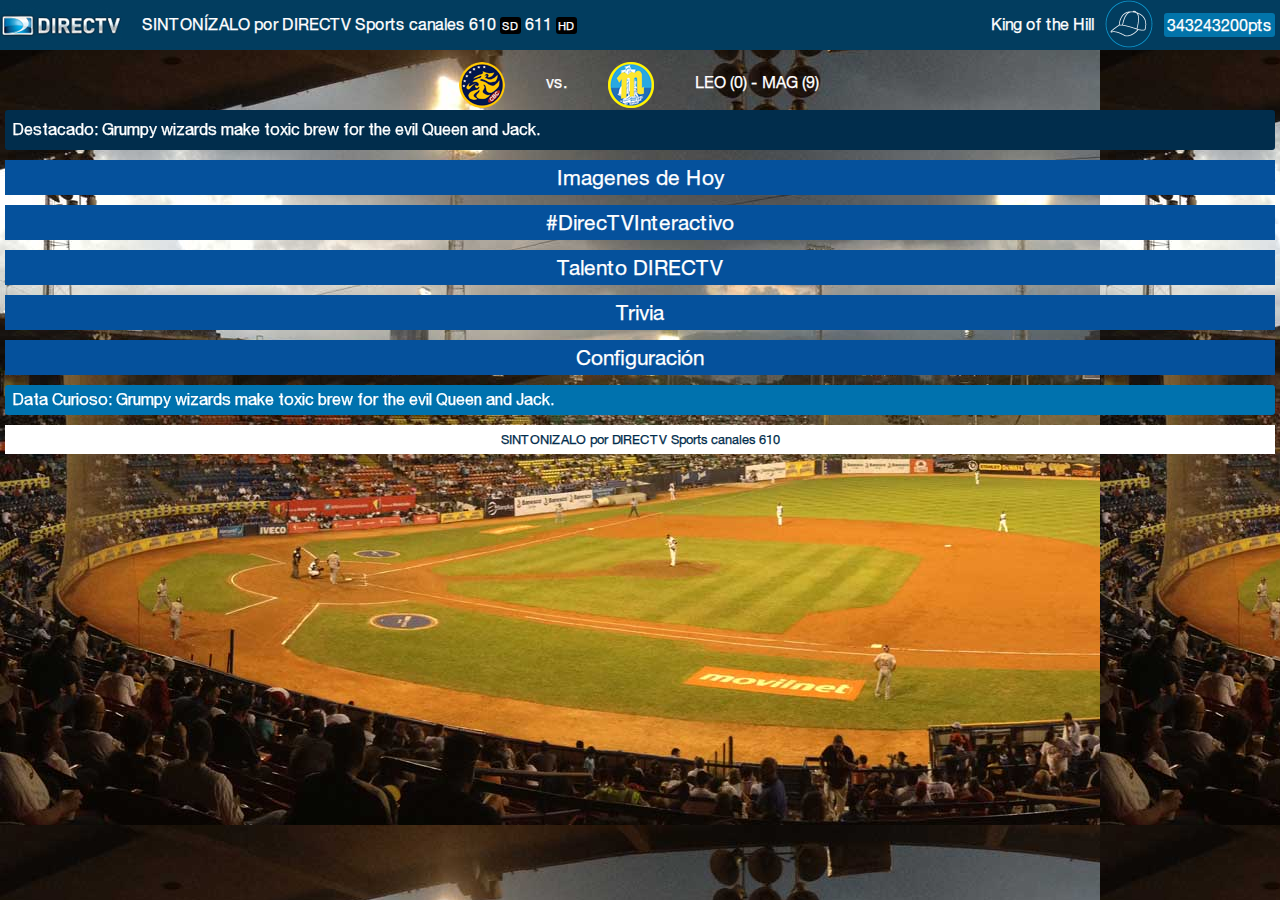
<file: version/index.html>
<head>
        <meta http-equiv="Content-Type" content="text/html; charset=UTF-8">
        <title>personal site</title>
     
        <meta name="viewport" content="width=device-width, initial-scale=1.0, maximum-scale=1.0, user-scalable=0">
        <meta name="HandheldFriendly" content="true">
     
        <script type="text/javascript" src="http://ajax.googleapis.com/ajax/libs/jquery/1.10.2/jquery.min.js"></script>
     
     
        <script type="text/javascript" src="scripts/plugins.js"></script>
     
        <link rel="stylesheet" media="screen" type="text/css" href="css/idangerous.swiper.css">
     
        <script type="text/javascript" src="scripts/index.js"></script>
     
        <link rel="stylesheet" media="screen" type="text/css" href="css/index_minified.css">
     
        <link rel="shortcut icon" href="favicon.ico">
     
      <style>@-webkit-keyframes marquee_one {
        0% {-webkit-transform: translateX(14px); }
        100% {-webkit-transform: translateX(-0px); }
    }
    @-moz-keyframes marquee_one {
        0% {-moz-transform: translateX(14px); }
        100% {-moz-transform: translateX(-0px); }
    }
    @-ms-keyframes marquee_one {
        0% {-ms-transform: translateX(14px); }
        100% {-ms-transform: translateX(-0px); }
    }
    @-o-keyframes marquee_one {
        0% {-o-transform: translateX(14px); }
        100% {-o-transform: translateX(-0px); }
    }
    @keyframes marquee_one {
        0% {transform: translateX(14px); }
        100% {transform: translateX(-0px); }
    }
     .marquee_one {
        -webkit-animation: marquee_one 0.14s linear infinite;
        -moz-animation: marquee_one 0.14s linear infinite;
        -ms-animation: marquee_one 0.14s linear infinite;
        -o-animation: marquee_one 0.14s linear infinite;
        animation: marquee_one 0.14s linear infinite;
    }</style><style>@-webkit-keyframes marquee_two {
        0% {-webkit-transform: translateX(10px); }
        100% {-webkit-transform: translateX(-0px); }
    }
    @-moz-keyframes marquee_two {
        0% {-moz-transform: translateX(10px); }
        100% {-moz-transform: translateX(-0px); }
    }
    @-ms-keyframes marquee_two {
        0% {-ms-transform: translateX(10px); }
        100% {-ms-transform: translateX(-0px); }
    }
    @-o-keyframes marquee_two {
        0% {-o-transform: translateX(10px); }
        100% {-o-transform: translateX(-0px); }
    }
    @keyframes marquee_two {
        0% {transform: translateX(10px); }
        100% {transform: translateX(-0px); }
    }
     .marquee_two {
        -webkit-animation: marquee_two 0.1s linear infinite;
        -moz-animation: marquee_two 0.1s linear infinite;
        -ms-animation: marquee_two 0.1s linear infinite;
        -o-animation: marquee_two 0.1s linear infinite;
        animation: marquee_two 0.1s linear infinite;
    }</style><style>@-webkit-keyframes marquee_three {
        0% {-webkit-transform: translateX(679px); }
        100% {-webkit-transform: translateX(-531px); }
    }
    @-moz-keyframes marquee_three {
        0% {-moz-transform: translateX(679px); }
        100% {-moz-transform: translateX(-531px); }
    }
    @-ms-keyframes marquee_three {
        0% {-ms-transform: translateX(679px); }
        100% {-ms-transform: translateX(-531px); }
    }
    @-o-keyframes marquee_three {
        0% {-o-transform: translateX(679px); }
        100% {-o-transform: translateX(-531px); }
    }
    @keyframes marquee_three {
        0% {transform: translateX(679px); }
        100% {transform: translateX(-531px); }
    }
     .marquee_three {
        -webkit-animation: marquee_three 12.1s linear infinite;
        -moz-animation: marquee_three 12.1s linear infinite;
        -ms-animation: marquee_three 12.1s linear infinite;
        -o-animation: marquee_three 12.1s linear infinite;
        animation: marquee_three 12.1s linear infinite;
    }</style><style>@-webkit-keyframes marquee_four {
        0% {-webkit-transform: translateX(1009px); }
        100% {-webkit-transform: translateX(-547px); }
    }
    @-moz-keyframes marquee_four {
        0% {-moz-transform: translateX(1009px); }
        100% {-moz-transform: translateX(-547px); }
    }
    @-ms-keyframes marquee_four {
        0% {-ms-transform: translateX(1009px); }
        100% {-ms-transform: translateX(-547px); }
    }
    @-o-keyframes marquee_four {
        0% {-o-transform: translateX(1009px); }
        100% {-o-transform: translateX(-547px); }
    }
    @keyframes marquee_four {
        0% {transform: translateX(1009px); }
        100% {transform: translateX(-547px); }
    }
     .marquee_four {
        -webkit-animation: marquee_four 15.56s linear infinite;
        -moz-animation: marquee_four 15.56s linear infinite;
        -ms-animation: marquee_four 15.56s linear infinite;
        -o-animation: marquee_four 15.56s linear infinite;
        animation: marquee_four 15.56s linear infinite;
    }</style></head>
     
      <body style="">
        <div class="loading" style="display: none; ">
          <div class="loading-content" style="margin-top: 211px; ">
            <img src="images/logo-directv-loading.jpg">
            <img class="loading-content-gif" src="images/loading3.gif">
          </div>
        </div>
        <div id="sidr" style="display: none;" class="sidr left">
            <div id="close2" class="modal-close"></div>
            <div class="user">Usuario: Amiguez</div>
            <input id="logoutButton" type="submit" value="Logout">
        </div>
        <div class="modal">
          <div class="modal-wrapper">
            <div class="modal-close"></div>
            <div class="modal-title">
              Modal
            </div>
            <div class="modal-content imagenes">
              <div class="device">
                <div class="swiper-container" style="cursor: -webkit-grab; ">
                  <div class="swiper-wrapper" style="width: 2560px; height: 200px; -webkit-transform: translate3d(-320px, 0px, 0px); -webkit-transition: 0s; "><div class="swiper-slide" style="width: 320px; height: 200px; "><img src="images/image-3.jpg"></div>
                    <div class="swiper-slide swiper-slide-visible swiper-slide-active" style="width: 320px; height: 200px; "><img src="images/image-1.jpg"></div>
                    <div class="swiper-slide" style="width: 320px; height: 200px; "><img src="images/image-2.jpg"></div>
                    <div class="swiper-slide" style="width: 320px; height: 200px; "><img src="images/image-3.jpg"></div>
                    <div class="swiper-slide" style="width: 320px; height: 200px; "><img src="images/image-1.jpg"></div>
                    <div class="swiper-slide" style="width: 320px; height: 200px; "><img src="images/image-2.jpg"></div>
                    <div class="swiper-slide" style="width: 320px; height: 200px; "><img src="images/image-3.jpg"></div>
                  <div class="swiper-slide" style="width: 320px; height: 200px; "><img src="images/image-1.jpg"></div></div>
                </div>
                <div class="pagination"><span class="swiper-pagination-switch swiper-visible-switch swiper-active-switch"></span><span class="swiper-pagination-switch"></span><span class="swiper-pagination-switch"></span><span class="swiper-pagination-switch"></span><span class="swiper-pagination-switch"></span><span class="swiper-pagination-switch"></span></div>
              </div>
            </div>
            <div class="modal-content interactivo">
              <div class="sidebar-feed">
                <div class="sidebar-feed-item">
                  <div class="sidebar-feed-item-image">
                    <img src="images/feed-image-interactivo.png">
                  </div>
                  <div class="sidebar-feed-item-content">
                    Lorem ipsum dolor sit amet, consectetur adipisicing elit, sed do eiusmod tempor incididunt ut labore et dolore magna aliqua. #twitter
                  </div>
                  <div style="clear: both;"></div>
                </div>
                <div class="sidebar-feed-item">
                  <div class="sidebar-feed-item-image">
                    <img src="images/feed-image-interactivo.png">
                  </div>
                  <div class="sidebar-feed-item-content">
                    Lorem ipsum dolor sit amet, consectetur adipisicing elit, sed do eiusmod tempor incididunt ut labore et dolore magna aliqua. #twitter
                  </div>
                  <div style="clear: both;"></div>
                </div>
                <div class="sidebar-feed-item">
                  <div class="sidebar-feed-item-image">
                    <img src="images/feed-image-interactivo.png">
                  </div>
                  <div class="sidebar-feed-item-content">
                    Lorem ipsum dolor sit amet, consectetur adipisicing elit, sed do eiusmod tempor incididunt ut labore et dolore magna aliqua. #twitter
                  </div>
                  <div style="clear: both;"></div>
                </div>
                <div class="sidebar-feed-item">
                  <div class="sidebar-feed-item-image">
                    <img src="images/feed-image-interactivo.png">
                  </div>
                  <div class="sidebar-feed-item-content">
                    Lorem ipsum dolor sit amet, consectetur adipisicing elit, sed do eiusmod tempor incididunt ut labore et dolore magna aliqua. #twitter
                  </div>
                  <div style="clear: both;"></div>
                </div>
                <div class="sidebar-feed-item">
                  <div class="sidebar-feed-item-image">
                    <img src="images/feed-image-interactivo.png">
                  </div>
                  <div class="sidebar-feed-item-content">
                    Lorem ipsum dolor sit amet, consectetur adipisicing elit, sed do eiusmod tempor incididunt ut labore et dolore magna aliqua. #twitter
                  </div>
                  <div style="clear: both;"></div>
                </div>
                <div class="sidebar-feed-item">
                  <div class="sidebar-feed-item-image">
                    <img src="images/feed-image-interactivo.png">
                  </div>
                  <div class="sidebar-feed-item-content">
                    Lorem ipsum dolor sit amet, consectetur adipisicing elit, sed do eiusmod tempor incididunt ut labore et dolore magna aliqua. #twitter
                  </div>
                  <div style="clear: both;"></div>
                </div>
                <div class="sidebar-feed-item">
                  <div class="sidebar-feed-item-image">
                    <img src="images/feed-image-interactivo.png">
                  </div>
                  <div class="sidebar-feed-item-content">
                    Lorem ipsum dolor sit amet, consectetur adipisicing elit, sed do eiusmod tempor incididunt ut labore et dolore magna aliqua. #twitter
                  </div>
                  <div style="clear: both;"></div>
                </div>
                <div class="sidebar-feed-item">
                  <div class="sidebar-feed-item-image">
                    <img src="images/feed-image-interactivo.png">
                  </div>
                  <div class="sidebar-feed-item-content">
                    Lorem ipsum dolor sit amet, consectetur adipisicing elit, sed do eiusmod tempor incididunt ut labore et dolore magna aliqua. #twitter
                  </div>
                  <div style="clear: both;"></div>
                </div>
                <div class="sidebar-feed-item">
                  <div class="sidebar-feed-item-image">
                    <img src="images/feed-image-interactivo.png">
                  </div>
                  <div class="sidebar-feed-item-content">
                    Lorem ipsum dolor sit amet, consectetur adipisicing elit, sed do eiusmod tempor incididunt ut labore et dolore magna aliqua. #twitter
                  </div>
                  <div style="clear: both;"></div>
                </div>
                <div class="sidebar-feed-item">
                  <div class="sidebar-feed-item-image">
                    <img src="images/feed-image-interactivo.png">
                  </div>
                  <div class="sidebar-feed-item-content">
                    Lorem ipsum dolor sit amet, consectetur adipisicing elit, sed do eiusmod tempor incididunt ut labore et dolore magna aliqua. #twitter
                  </div>
                  <div style="clear: both;"></div>
                </div>
                <div class="sidebar-feed-item">
                  <div class="sidebar-feed-item-image">
                    <img src="images/feed-image-interactivo.png">
                  </div>
                  <div class="sidebar-feed-item-content">
                    Lorem ipsum dolor sit amet, consectetur adipisicing elit, sed do eiusmod tempor incididunt ut labore et dolore magna aliqua. #twitter
                  </div>
                  <div style="clear: both;"></div>
                </div>
                <div class="sidebar-feed-item">
                  <div class="sidebar-feed-item-image">
                    <img src="images/feed-image-interactivo.png">
                  </div>
                  <div class="sidebar-feed-item-content">
                    Lorem ipsum dolor sit amet, consectetur adipisicing elit, sed do eiusmod tempor incididunt ut labore et dolore magna aliqua. #twitter
                  </div>
                  <div style="clear: both;"></div>
                </div>
                <div class="sidebar-feed-item">
                  <div class="sidebar-feed-item-image">
                    <img src="images/feed-image-interactivo.png">
                  </div>
                  <div class="sidebar-feed-item-content">
                    Lorem ipsum dolor sit amet, consectetur adipisicing elit, sed do eiusmod tempor incididunt ut labore et dolore magna aliqua. #twitter
                  </div>
                  <div style="clear: both;"></div>
                </div>
                <div class="sidebar-feed-item">
                  <div class="sidebar-feed-item-image">
                    <img src="images/feed-image-interactivo.png">
                  </div>
                  <div class="sidebar-feed-item-content">
                    Lorem ipsum dolor sit amet, consectetur adipisicing elit, sed do eiusmod tempor incididunt ut labore et dolore magna aliqua. #twitter
                  </div>
                  <div style="clear: both;"></div>
                </div>
                <div class="sidebar-feed-item">
                  <div class="sidebar-feed-item-image">
                    <img src="images/feed-image-interactivo.png">
                  </div>
                  <div class="sidebar-feed-item-content">
                    Lorem ipsum dolor sit amet, consectetur adipisicing elit, sed do eiusmod tempor incididunt ut labore et dolore magna aliqua. #twitter
                  </div>
                  <div style="clear: both;"></div>
                </div>
                <div class="sidebar-feed-item">
                  <div class="sidebar-feed-item-image">
                    <img src="images/feed-image-interactivo.png">
                  </div>
                  <div class="sidebar-feed-item-content">
                    Lorem ipsum dolor sit amet, consectetur adipisicing elit, sed do eiusmod tempor incididunt ut labore et dolore magna aliqua. #twitter
                  </div>
                  <div style="clear: both;"></div>
                </div>
                <div class="sidebar-feed-item">
                  <div class="sidebar-feed-item-image">
                    <img src="images/feed-image-interactivo.png">
                  </div>
                  <div class="sidebar-feed-item-content">
                    Lorem ipsum dolor sit amet, consectetur adipisicing elit, sed do eiusmod tempor incididunt ut labore et dolore magna aliqua. #twitter
                  </div>
                  <div style="clear: both;"></div>
                </div>
                <div class="sidebar-feed-item">
                  <div class="sidebar-feed-item-image">
                    <img src="images/feed-image-interactivo.png">
                  </div>
                  <div class="sidebar-feed-item-content">
                    Lorem ipsum dolor sit amet, consectetur adipisicing elit, sed do eiusmod tempor incididunt ut labore et dolore magna aliqua. #twitter
                  </div>
                  <div style="clear: both;"></div>
                </div>
                <div class="sidebar-feed-item">
                  <div class="sidebar-feed-item-image">
                    <img src="images/feed-image-interactivo.png">
                  </div>
                  <div class="sidebar-feed-item-content">
                    Lorem ipsum dolor sit amet, consectetur adipisicing elit, sed do eiusmod tempor incididunt ut labore et dolore magna aliqua. #twitter
                  </div>
                  <div style="clear: both;"></div>
                </div>
                <div class="sidebar-feed-item">
                  <div class="sidebar-feed-item-image">
                    <img src="images/feed-image-interactivo.png">
                  </div>
                  <div class="sidebar-feed-item-content">
                    Lorem ipsum dolor sit amet, consectetur adipisicing elit, sed do eiusmod tempor incididunt ut labore et dolore magna aliqua. #twitter
                  </div>
                  <div style="clear: both;"></div>
                </div>
                <div class="sidebar-feed-item">
                  <div class="sidebar-feed-item-image">
                    <img src="images/feed-image-interactivo.png">
                  </div>
                  <div class="sidebar-feed-item-content">
                    Lorem ipsum dolor sit amet, consectetur adipisicing elit, sed do eiusmod tempor incididunt ut labore et dolore magna aliqua. #twitter
                  </div>
                  <div style="clear: both;"></div>
                </div>
                <div class="sidebar-feed-item">
                  <div class="sidebar-feed-item-image">
                    <img src="images/feed-image-interactivo.png">
                  </div>
                  <div class="sidebar-feed-item-content">
                    Lorem ipsum dolor sit amet, consectetur adipisicing elit, sed do eiusmod tempor incididunt ut labore et dolore magna aliqua. #twitter
                  </div>
                  <div style="clear: both;"></div>
                </div>
                <div class="sidebar-feed-item">
                  <div class="sidebar-feed-item-image">
                    <img src="images/feed-image-interactivo.png">
                  </div>
                  <div class="sidebar-feed-item-content">
                    Lorem ipsum dolor sit amet, consectetur adipisicing elit, sed do eiusmod tempor incididunt ut labore et dolore magna aliqua. #twitter
                  </div>
                  <div style="clear: both;"></div>
                </div>
                <div class="sidebar-feed-item">
                  <div class="sidebar-feed-item-image">
                    <img src="images/feed-image-interactivo.png">
                  </div>
                  <div class="sidebar-feed-item-content">
                    Lorem ipsum dolor sit amet, consectetur adipisicing elit, sed do eiusmod tempor incididunt ut labore et dolore magna aliqua. #twitter
                  </div>
                  <div style="clear: both;"></div>
                </div>
                <div class="sidebar-feed-item">
                  <div class="sidebar-feed-item-image">
                    <img src="images/feed-image-interactivo.png">
                  </div>
                  <div class="sidebar-feed-item-content">
                    Lorem ipsum dolor sit amet, consectetur adipisicing elit, sed do eiusmod tempor incididunt ut labore et dolore magna aliqua. #twitter
                  </div>
                  <div style="clear: both;"></div>
                </div>
                <div class="sidebar-feed-item">
                  <div class="sidebar-feed-item-image">
                    <img src="images/feed-image-interactivo.png">
                  </div>
                  <div class="sidebar-feed-item-content">
                    Lorem ipsum dolor sit amet, consectetur adipisicing elit, sed do eiusmod tempor incididunt ut labore et dolore magna aliqua. #twitter
                  </div>
                  <div style="clear: both;"></div>
                </div>
                <div class="sidebar-feed-item">
                  <div class="sidebar-feed-item-image">
                    <img src="images/feed-image-interactivo.png">
                  </div>
                  <div class="sidebar-feed-item-content">
                    Lorem ipsum dolor sit amet, consectetur adipisicing elit, sed do eiusmod tempor incididunt ut labore et dolore magna aliqua. #twitter
                  </div>
                  <div style="clear: both;"></div>
                </div>
                <div class="sidebar-feed-item">
                  <div class="sidebar-feed-item-image">
                    <img src="images/feed-image-interactivo.png">
                  </div>
                  <div class="sidebar-feed-item-content">
                    Lorem ipsum dolor sit amet, consectetur adipisicing elit, sed do eiusmod tempor incididunt ut labore et dolore magna aliqua. #twitter
                  </div>
                  <div style="clear: both;"></div>
                </div>
                <div class="sidebar-feed-item">
                  <div class="sidebar-feed-item-image">
                    <img src="images/feed-image-interactivo.png">
                  </div>
                  <div class="sidebar-feed-item-content">
                    Lorem ipsum dolor sit amet, consectetur adipisicing elit, sed do eiusmod tempor incididunt ut labore et dolore magna aliqua. #twitter
                  </div>
                  <div style="clear: both;"></div>
                </div>
                <div class="sidebar-feed-item">
                  <div class="sidebar-feed-item-image">
                    <img src="images/feed-image-interactivo.png">
                  </div>
                  <div class="sidebar-feed-item-content">
                    Lorem ipsum dolor sit amet, consectetur adipisicing elit, sed do eiusmod tempor incididunt ut labore et dolore magna aliqua. #twitter
                  </div>
                  <div style="clear: both;"></div>
                </div>
              </div>
            </div>
            <div class="modal-content talentos">
              <div class="sidebar-feed">
                <div class="sidebar-feed-item">
                  <div class="sidebar-feed-item-image">
                    <img src="images/feed-image-talentos.png">
                  </div>
                  <div class="sidebar-feed-item-content">
                    Lorem ipsum dolor sit amet, consectetur adipisicing elit, sed do eiusmod tempor incididunt ut labore et dolore magna aliqua. #twitter
                  </div>
                  <div style="clear: both;"></div>
                </div>
                <div class="sidebar-feed-item">
                  <div class="sidebar-feed-item-image">
                    <img src="images/feed-image-talentos.png">
                  </div>
                  <div class="sidebar-feed-item-content">
                    Lorem ipsum dolor sit amet, consectetur adipisicing elit, sed do eiusmod tempor incididunt ut labore et dolore magna aliqua. #twitter
                  </div>
                  <div style="clear: both;"></div>
                </div>
                <div class="sidebar-feed-item">
                  <div class="sidebar-feed-item-image">
                    <img src="images/feed-image-talentos.png">
                  </div>
                  <div class="sidebar-feed-item-content">
                    Lorem ipsum dolor sit amet, consectetur adipisicing elit, sed do eiusmod tempor incididunt ut labore et dolore magna aliqua. #twitter
                  </div>
                  <div style="clear: both;"></div>
                </div>
                <div class="sidebar-feed-item">
                  <div class="sidebar-feed-item-image">
                    <img src="images/feed-image-talentos.png">
                  </div>
                  <div class="sidebar-feed-item-content">
                    Lorem ipsum dolor sit amet, consectetur adipisicing elit, sed do eiusmod tempor incididunt ut labore et dolore magna aliqua. #twitter
                  </div>
                  <div style="clear: both;"></div>
                </div>
                <div class="sidebar-feed-item">
                  <div class="sidebar-feed-item-image">
                    <img src="images/feed-image-talentos.png">
                  </div>
                  <div class="sidebar-feed-item-content">
                    Lorem ipsum dolor sit amet, consectetur adipisicing elit, sed do eiusmod tempor incididunt ut labore et dolore magna aliqua. #twitter
                  </div>
                  <div style="clear: both;"></div>
                </div>
                <div class="sidebar-feed-item">
                  <div class="sidebar-feed-item-image">
                    <img src="images/feed-image-talentos.png">
                  </div>
                  <div class="sidebar-feed-item-content">
                    Lorem ipsum dolor sit amet, consectetur adipisicing elit, sed do eiusmod tempor incididunt ut labore et dolore magna aliqua. #twitter
                  </div>
                  <div style="clear: both;"></div>
                </div>
                <div class="sidebar-feed-item">
                  <div class="sidebar-feed-item-image">
                    <img src="images/feed-image-talentos.png">
                  </div>
                  <div class="sidebar-feed-item-content">
                    Lorem ipsum dolor sit amet, consectetur adipisicing elit, sed do eiusmod tempor incididunt ut labore et dolore magna aliqua. #twitter
                  </div>
                  <div style="clear: both;"></div>
                </div>
                <div class="sidebar-feed-item">
                  <div class="sidebar-feed-item-image">
                    <img src="images/feed-image-talentos.png">
                  </div>
                  <div class="sidebar-feed-item-content">
                    Lorem ipsum dolor sit amet, consectetur adipisicing elit, sed do eiusmod tempor incididunt ut labore et dolore magna aliqua. #twitter
                  </div>
                  <div style="clear: both;"></div>
                </div>
                <div class="sidebar-feed-item">
                  <div class="sidebar-feed-item-image">
                    <img src="images/feed-image-talentos.png">
                  </div>
                  <div class="sidebar-feed-item-content">
                    Lorem ipsum dolor sit amet, consectetur adipisicing elit, sed do eiusmod tempor incididunt ut labore et dolore magna aliqua. #twitter
                  </div>
                  <div style="clear: both;"></div>
                </div>
                <div class="sidebar-feed-item">
                  <div class="sidebar-feed-item-image">
                    <img src="images/feed-image-talentos.png">
                  </div>
                  <div class="sidebar-feed-item-content">
                    Lorem ipsum dolor sit amet, consectetur adipisicing elit, sed do eiusmod tempor incididunt ut labore et dolore magna aliqua. #twitter
                  </div>
                  <div style="clear: both;"></div>
                </div>
                <div class="sidebar-feed-item">
                  <div class="sidebar-feed-item-image">
                    <img src="images/feed-image-talentos.png">
                  </div>
                  <div class="sidebar-feed-item-content">
                    Lorem ipsum dolor sit amet, consectetur adipisicing elit, sed do eiusmod tempor incididunt ut labore et dolore magna aliqua. #twitter
                  </div>
                  <div style="clear: both;"></div>
                </div>
                <div class="sidebar-feed-item">
                  <div class="sidebar-feed-item-image">
                    <img src="images/feed-image-talentos.png">
                  </div>
                  <div class="sidebar-feed-item-content">
                    Lorem ipsum dolor sit amet, consectetur adipisicing elit, sed do eiusmod tempor incididunt ut labore et dolore magna aliqua. #twitter
                  </div>
                  <div style="clear: both;"></div>
                </div>
                <div class="sidebar-feed-item">
                  <div class="sidebar-feed-item-image">
                    <img src="images/feed-image-talentos.png">
                  </div>
                  <div class="sidebar-feed-item-content">
                    Lorem ipsum dolor sit amet, consectetur adipisicing elit, sed do eiusmod tempor incididunt ut labore et dolore magna aliqua. #twitter
                  </div>
                  <div style="clear: both;"></div>
                </div>
                <div class="sidebar-feed-item">
                  <div class="sidebar-feed-item-image">
                    <img src="images/feed-image-talentos.png">
                  </div>
                  <div class="sidebar-feed-item-content">
                    Lorem ipsum dolor sit amet, consectetur adipisicing elit, sed do eiusmod tempor incididunt ut labore et dolore magna aliqua. #twitter
                  </div>
                  <div style="clear: both;"></div>
                </div>
                <div class="sidebar-feed-item">
                  <div class="sidebar-feed-item-image">
                    <img src="images/feed-image-talentos.png">
                  </div>
                  <div class="sidebar-feed-item-content">
                    Lorem ipsum dolor sit amet, consectetur adipisicing elit, sed do eiusmod tempor incididunt ut labore et dolore magna aliqua. #twitter
                  </div>
                  <div style="clear: both;"></div>
                </div>
                <div class="sidebar-feed-item">
                  <div class="sidebar-feed-item-image">
                    <img src="images/feed-image-talentos.png">
                  </div>
                  <div class="sidebar-feed-item-content">
                    Lorem ipsum dolor sit amet, consectetur adipisicing elit, sed do eiusmod tempor incididunt ut labore et dolore magna aliqua. #twitter
                  </div>
                  <div style="clear: both;"></div>
                </div>
                <div class="sidebar-feed-item">
                  <div class="sidebar-feed-item-image">
                    <img src="images/feed-image-talentos.png">
                  </div>
                  <div class="sidebar-feed-item-content">
                    Lorem ipsum dolor sit amet, consectetur adipisicing elit, sed do eiusmod tempor incididunt ut labore et dolore magna aliqua. #twitter
                  </div>
                  <div style="clear: both;"></div>
                </div>
                <div class="sidebar-feed-item">
                  <div class="sidebar-feed-item-image">
                    <img src="images/feed-image-talentos.png">
                  </div>
                  <div class="sidebar-feed-item-content">
                    Lorem ipsum dolor sit amet, consectetur adipisicing elit, sed do eiusmod tempor incididunt ut labore et dolore magna aliqua. #twitter
                  </div>
                  <div style="clear: both;"></div>
                </div>
                <div class="sidebar-feed-item">
                  <div class="sidebar-feed-item-image">
                    <img src="images/feed-image-talentos.png">
                  </div>
                  <div class="sidebar-feed-item-content">
                    Lorem ipsum dolor sit amet, consectetur adipisicing elit, sed do eiusmod tempor incididunt ut labore et dolore magna aliqua. #twitter
                  </div>
                  <div style="clear: both;"></div>
                </div>
                <div class="sidebar-feed-item">
                  <div class="sidebar-feed-item-image">
                    <img src="images/feed-image-talentos.png">
                  </div>
                  <div class="sidebar-feed-item-content">
                    Lorem ipsum dolor sit amet, consectetur adipisicing elit, sed do eiusmod tempor incididunt ut labore et dolore magna aliqua. #twitter
                  </div>
                  <div style="clear: both;"></div>
                </div>
                <div class="sidebar-feed-item">
                  <div class="sidebar-feed-item-image">
                    <img src="images/feed-image-talentos.png">
                  </div>
                  <div class="sidebar-feed-item-content">
                    Lorem ipsum dolor sit amet, consectetur adipisicing elit, sed do eiusmod tempor incididunt ut labore et dolore magna aliqua. #twitter
                  </div>
                  <div style="clear: both;"></div>
                </div>
                <div class="sidebar-feed-item">
                  <div class="sidebar-feed-item-image">
                    <img src="images/feed-image-talentos.png">
                  </div>
                  <div class="sidebar-feed-item-content">
                    Lorem ipsum dolor sit amet, consectetur adipisicing elit, sed do eiusmod tempor incididunt ut labore et dolore magna aliqua. #twitter
                  </div>
                  <div style="clear: both;"></div>
                </div>
                <div class="sidebar-feed-item">
                  <div class="sidebar-feed-item-image">
                    <img src="images/feed-image-talentos.png">
                  </div>
                  <div class="sidebar-feed-item-content">
                    Lorem ipsum dolor sit amet, consectetur adipisicing elit, sed do eiusmod tempor incididunt ut labore et dolore magna aliqua. #twitter
                  </div>
                  <div style="clear: both;"></div>
                </div>
                <div class="sidebar-feed-item">
                  <div class="sidebar-feed-item-image">
                    <img src="images/feed-image-talentos.png">
                  </div>
                  <div class="sidebar-feed-item-content">
                    Lorem ipsum dolor sit amet, consectetur adipisicing elit, sed do eiusmod tempor incididunt ut labore et dolore magna aliqua. #twitter
                  </div>
                  <div style="clear: both;"></div>
                </div>
                <div class="sidebar-feed-item">
                  <div class="sidebar-feed-item-image">
                    <img src="images/feed-image-talentos.png">
                  </div>
                  <div class="sidebar-feed-item-content">
                    Lorem ipsum dolor sit amet, consectetur adipisicing elit, sed do eiusmod tempor incididunt ut labore et dolore magna aliqua. #twitter
                  </div>
                  <div style="clear: both;"></div>
                </div>
                <div class="sidebar-feed-item">
                  <div class="sidebar-feed-item-image">
                    <img src="images/feed-image-talentos.png">
                  </div>
                  <div class="sidebar-feed-item-content">
                    Lorem ipsum dolor sit amet, consectetur adipisicing elit, sed do eiusmod tempor incididunt ut labore et dolore magna aliqua. #twitter
                  </div>
                  <div style="clear: both;"></div>
                </div>
                <div class="sidebar-feed-item">
                  <div class="sidebar-feed-item-image">
                    <img src="images/feed-image-talentos.png">
                  </div>
                  <div class="sidebar-feed-item-content">
                    Lorem ipsum dolor sit amet, consectetur adipisicing elit, sed do eiusmod tempor incididunt ut labore et dolore magna aliqua. #twitter
                  </div>
                  <div style="clear: both;"></div>
                </div>
                <div class="sidebar-feed-item">
                  <div class="sidebar-feed-item-image">
                    <img src="images/feed-image-talentos.png">
                  </div>
                  <div class="sidebar-feed-item-content">
                    Lorem ipsum dolor sit amet, consectetur adipisicing elit, sed do eiusmod tempor incididunt ut labore et dolore magna aliqua. #twitter
                  </div>
                  <div style="clear: both;"></div>
                </div>
                <div class="sidebar-feed-item">
                  <div class="sidebar-feed-item-image">
                    <img src="images/feed-image-talentos.png">
                  </div>
                  <div class="sidebar-feed-item-content">
                    Lorem ipsum dolor sit amet, consectetur adipisicing elit, sed do eiusmod tempor incididunt ut labore et dolore magna aliqua. #twitter
                  </div>
                  <div style="clear: both;"></div>
                </div>
                <div class="sidebar-feed-item">
                  <div class="sidebar-feed-item-image">
                    <img src="images/feed-image-talentos.png">
                  </div>
                  <div class="sidebar-feed-item-content">
                    Lorem ipsum dolor sit amet, consectetur adipisicing elit, sed do eiusmod tempor incididunt ut labore et dolore magna aliqua. #twitter
                  </div>
                  <div style="clear: both;"></div>
                </div>
              </div>
            </div>
            <div class="modal-content trivia">
              Trivia 1 : ¿Quein fue el jugador mas valioso la temporada 12/13?
              <div class="trivia-answer">
                <select name="select">
                  <option value="--" selected="">-Select Option-</option>
                  <option value="1">Calp Ripken</option>
                  <option value="2">Lorem Ipesum</option>
                  <option value="2">Cabeyero Raphael</option>
                  <option value="2">Vladamir Noobi</option>
                  <option value="2">Chennai Eatsalot</option>
                </select>
              </div>
              <div class="trivia-submit">
                Responder
              </div>
            </div>
          </div>
        </div>
        <div class="header">
          <div class="header-logo"></div>
          <div class="header-channel" style="display: block; ">SINTONÍZALO por DIRECTV Sports canales 610 <span class="channel">SD</span> 611 <span class="channel">HD</span></div>
          <div class="header-points">
            343243200pts
          </div>
          <div class="header-rank-image">
            <img src="images/crown.png">
          </div>
          <div class="header-rank" style="display: block; ">
            King of the Hill
          </div>
        </div>
        <!-- content for smartphones and portrait tablets -->
        <div class="m-main">
          <div class="game">
            <div class="team">
              <img src="images/team1.png">
            </div>
            <div class="text">&nbsp;vs.&nbsp;</div>
            <div class="team">
              <img src="images/team2.png">
            </div>
            <div class="text">&nbsp;LEO (0) - MAG (9)&nbsp;</div>
          </div>
          <div class="feed destacado">
            <div id="destacado" class="marquee_one">Destacado: Grumpy wizards make toxic brew for the evil Queen and Jack.</div>
          </div>
          <div class="menu-item" data-filter=".imagenes">Imagenes de Hoy</div>
          <div class="menu-item" data-filter=".interactivo">#DirecTVInteractivo</div>
          <div class="menu-item" data-filter=".talentos">Talento DIRECTV</div>
          <div class="menu-item" data-filter=".trivia">Trivia</div>
          <div class="config" href="#sidr">Configuración</div>
          <div class="feed dataCurioso">
            <div id="dataCurioso" class="marquee_two">Data Curioso: Grumpy wizards make toxic brew for the evil Queen and Jack.</div>
          </div>
          <div class="notice-text">SINTONIZALO por DIRECTV Sports canales 610</div>
        </div>
        <!-- content for a landscape tablet -->
        <div class="t-main">
          <div class="left">
            <div class="user-menu">
              <div class="user">Usuario: Amiguez</div>
              <div class="settings">
                <img href="#sidr" id="gear" src="images/gear.png" width="30px" height="30px">
              </div>
            </div>
            <div class="sidebar-feed">
              <div class="sidebar-title">#DIRECTTVInteractivo</div>
              <div class="sidebar-feed-container">
                <div class="sidebar-item item-talentos" style="display: none; ">
                  <div class="sidebar-item-image">
                    <img src="images/feed-image-talentos.png">
                  </div>
                  <div class="sidebar-item-content">
                    Lorem ipsum dolor sit amet, consectetur adipisicing elit, sed do eiusmod tempor incididunt ut labore et dolore magna aliqua. #twitter
                  </div>
                  <div style="clear: both;"></div>
                </div>
                <div class="sidebar-item item-interactivo" style="display: block; ">
                  <div class="sidebar-item-image">
                    <img src="images/feed-image-interactivo.png">
                  </div>
                  <div class="sidebar-item-content">
                    Lorem ipsum dolor sit amet, consectetur adipisicing elit, sed do eiusmod tempor incididunt ut labore et dolore magna aliqua. #twitter
                  </div>
                  <div style="clear: both;"></div>
                </div>
                <div class="sidebar-item item-interactivo" style="display: block; ">
                  <div class="sidebar-item-image">
                    <img src="images/feed-image-interactivo.png">
                  </div>
                  <div class="sidebar-item-content">
                    Lorem ipsum dolor sit amet, consectetur adipisicing elit, sed do eiusmod tempor incididunt ut labore et dolore magna aliqua. #twitter
                  </div>
                  <div style="clear: both;"></div>
                </div>
                <div class="sidebar-item item-talentos" style="display: none; ">
                  <div class="sidebar-item-image">
                    <img src="images/feed-image-talentos.png">
                  </div>
                  <div class="sidebar-item-content">
                    Lorem ipsum dolor sit amet, consectetur adipisicing elit, sed do eiusmod tempor incididunt ut labore et dolore magna aliqua. #twitter
                  </div>
                  <div style="clear: both;"></div>
                </div>
                <div class="sidebar-item item-interactivo" style="display: block; ">
                  <div class="sidebar-item-image">
                    <img src="images/feed-image-interactivo.png">
                  </div>
                  <div class="sidebar-item-content">
                    Lorem ipsum dolor sit amet, consectetur adipisicing elit, sed do eiusmod tempor incididunt ut labore et dolore magna aliqua. #twitter
                  </div>
                  <div style="clear: both;"></div>
                </div>
                <div class="sidebar-item item-talentos" style="display: none; ">
                  <div class="sidebar-item-image">
                    <img src="images/feed-image-talentos.png">
                  </div>
                  <div class="sidebar-item-content">
                    Lorem ipsum dolor sit amet, consectetur adipisicing elit, sed do eiusmod tempor incididunt ut labore et dolore magna aliqua. #twitter
                  </div>
                  <div style="clear: both;"></div>
                </div>
                <div class="sidebar-item item-interactivo" style="display: block; ">
                  <div class="sidebar-item-image">
                    <img src="images/feed-image-interactivo.png">
                  </div>
                  <div class="sidebar-item-content">
                    Lorem ipsum dolor sit amet, consectetur adipisicing elit, sed do eiusmod tempor incididunt ut labore et dolore magna aliqua. #twitter
                  </div>
                  <div style="clear: both;"></div>
                </div>
                <div class="sidebar-item item-talentos" style="display: none; ">
                  <div class="sidebar-item-image">
                    <img src="images/feed-image-talentos.png">
                  </div>
                  <div class="sidebar-item-content">
                    Lorem ipsum dolor sit amet, consectetur adipisicing elit, sed do eiusmod tempor incididunt ut labore et dolore magna aliqua. #twitter
                  </div>
                  <div style="clear: both;"></div>
                </div>
                <div class="sidebar-item item-interactivo" style="display: block; ">
                  <div class="sidebar-item-image">
                    <img src="images/feed-image-interactivo.png">
                  </div>
                  <div class="sidebar-item-content">
                    Lorem ipsum dolor sit amet, consectetur adipisicing elit, sed do eiusmod tempor incididunt ut labore et dolore magna aliqua. #twitter
                  </div>
                  <div style="clear: both;"></div>
                </div>
                <div class="sidebar-item item-interactivo" style="display: block; ">
                  <div class="sidebar-item-image">
                    <img src="images/feed-image-interactivo.png">
                  </div>
                  <div class="sidebar-item-content">
                    Lorem ipsum dolor sit amet, consectetur adipisicing elit, sed do eiusmod tempor incididunt ut labore et dolore magna aliqua. #twitter
                  </div>
                  <div style="clear: both;"></div>
                </div>
                <div class="sidebar-item item-talentos" style="display: none; ">
                  <div class="sidebar-item-image">
                    <img src="images/feed-image-talentos.png">
                  </div>
                  <div class="sidebar-item-content">
                    Lorem ipsum dolor sit amet, consectetur adipisicing elit, sed do eiusmod tempor incididunt ut labore et dolore magna aliqua. #twitter
                  </div>
                  <div style="clear: both;"></div>
                </div>
                <div class="sidebar-item item-interactivo" style="display: block; ">
                  <div class="sidebar-item-image">
                    <img src="images/feed-image-interactivo.png">
                  </div>
                  <div class="sidebar-item-content">
                    Lorem ipsum dolor sit amet, consectetur adipisicing elit, sed do eiusmod tempor incididunt ut labore et dolore magna aliqua. #twitter
                  </div>
                  <div style="clear: both;"></div>
                </div>
                <div class="sidebar-item item-talentos" style="display: none; ">
                  <div class="sidebar-item-image">
                    <img src="images/feed-image-talentos.png">
                  </div>
                  <div class="sidebar-item-content">
                    Lorem ipsum dolor sit amet, consectetur adipisicing elit, sed do eiusmod tempor incididunt ut labore et dolore magna aliqua. #twitter
                  </div>
                  <div style="clear: both;"></div>
                </div>
              </div>
              <div class="sidebar-buttons-container">
                <div class="sidebar-buttons" data-filter=".item-interactivo" style="background-color: rgb(2, 61, 95); background-position: initial initial; background-repeat: initial initial; ">#DIRECTVInteractivo</div>
                <div class="sidebar-buttons" data-filter=".item-talentos" style="background-color: rgb(0, 116, 176); background-position: initial initial; background-repeat: initial initial; ">TalentosDIRECTV</div>
                <div class="sidebar-buttons" data-filter=".item-trivias" style="background-color: rgb(0, 116, 176); background-position: initial initial; background-repeat: initial initial; ">Trivias</div>
              </div>
            </div>
          </div>
          <div class="right">
            <div class="other-games">
              Otros encuentros:&nbsp;&nbsp;LARA (2) - TIB (1)&nbsp;&nbsp;/&nbsp;&nbsp;ZUL (1) - MAR (3)&nbsp;&nbsp;/&nbsp;&nbsp;ANZ (0) - CAR (9)
            </div>
            <div class="main-panel">
              <div class="content-wrapper juego">
                <div class="panel-top">
                  <div class="panel-top-game-data">
                    Innings 9 - Baja
                  </div>
                  <div class="game-data">
                    <div class="panel-top-game-vs">
                      <div class="panel-top-game-team">
                        <img src="images/team1.png">
                      </div>
                      <div class="vs">&nbsp;vs.&nbsp;</div>
                      <div class="panel-top-game-team">
                        <img src="images/team2.png">
                      </div>
                    </div>
                    <div class="panel-top-game-score">&nbsp;LEO (0) - MAG (9)&nbsp;</div>
                    <div class="panel-top-game-weather">
                      <img src="images/weather.png">
                    </div>
                  </div>
                  <div style="clear: both;"></div>
                </div>
                <div class="content-main">
                  <div class="panel-left">
                    <div class="wrapper">
                      TRIVIAS - Inning 1<br><br>
                      ¿Quein fue el jugador mas valioso la temporada 12/13?<br><br>
                      <div class="button" data-filter=".trivia">
                        Responder
                      </div>
                    </div>
                  </div>
                  <div class="panel-right">
                    <div class="device">
                      <div class="swiper-container2" style="cursor: -webkit-grab; ">
                        <div class="swiper-wrapper" style="width: 2560px; height: 200px; -webkit-transform: translate3d(-320px, 0px, 0px); -webkit-transition: 0s; "><div class="swiper-slide" style="width: 320px; height: 200px; "><img src="images/image-3.jpg"></div>
                          <div class="swiper-slide swiper-slide-visible swiper-slide-active" style="width: 320px; height: 200px; "><img src="images/image-1.jpg"></div>
                          <div class="swiper-slide" style="width: 320px; height: 200px; "><img src="images/image-2.jpg"></div>
                          <div class="swiper-slide" style="width: 320px; height: 200px; "><img src="images/image-3.jpg"></div>
                          <div class="swiper-slide" style="width: 320px; height: 200px; "><img src="images/image-1.jpg"></div>
                          <div class="swiper-slide" style="width: 320px; height: 200px; "><img src="images/image-2.jpg"></div>
                          <div class="swiper-slide" style="width: 320px; height: 200px; "><img src="images/image-3.jpg"></div>
                        <div class="swiper-slide" style="width: 320px; height: 200px; "><img src="images/image-1.jpg"></div></div>
                      </div>
                      <div class="pagination2"><span class="swiper-pagination-switch swiper-visible-switch swiper-active-switch"></span><span class="swiper-pagination-switch"></span><span class="swiper-pagination-switch"></span><span class="swiper-pagination-switch"></span><span class="swiper-pagination-switch"></span><span class="swiper-pagination-switch"></span></div>
                    </div>
                  </div>
                  <div style="clear: both;"></div>
                </div>
                <div class="feed destacado">
                  <div id="destacado" class="2 marquee_one marquee_three">Destacado: Grumpy wizards make toxic brew for the evil Queen and Jack.</div>
                </div>
              </div>
              <div class="content-wrapper juegos" style="display: none; ">
                <div class="juegos-table">
                  <div class="juegos-row">
                    <div class="juegos-cell"><b>Past Games</b></div><div class="juegos-cell">TIB (1)</div>
                  </div>
                  <div class="juegos-row">
                    <div class="juegos-cell">LARA (2)</div><div class="juegos-cell">TIB (1)</div>
                  </div>
                  <div class="juegos-row">
                    <div class="juegos-cell">LEO (0)</div><div class="juegos-cell">MAG (9)</div>
                  </div>
                  <div class="juegos-row">
                    <div class="juegos-cell">ZUL (1)</div><div class="juegos-cell">MAR (3)</div>
                  </div>
                  <div class="juegos-row">
                    <div class="juegos-cell">LEO (0)</div><div class="juegos-cell">MAG (9)</div>
                  </div>
                  <div class="juegos-row">
                    <div class="juegos-cell">ZUL (1)</div><div class="juegos-cell">MAR (3)</div>
                  </div>
                  <div class="juegos-row">
                    <div class="juegos-cell">ANZ (0)</div><div class="juegos-cell">CAR (9)</div>
                  </div>
                  <div class="juegos-row">
                    <div class="juegos-cell">ANZ (0)</div><div class="juegos-cell">CAR (9)</div>
                  </div>
                  <div class="juegos-row">
                    <div class="juegos-cell">ZUL (1)</div><div class="juegos-cell">MAR (3)</div>
                  </div>
                  <div class="juegos-row">
                    <div class="juegos-cell">LARA (2)</div><div class="juegos-cell">TIB (1)</div>
                  </div>
                  <div class="juegos-row">
                    <div class="juegos-cell">ANZ (0)</div><div class="juegos-cell">CAR (9)</div>
                  </div>
                  <div class="juegos-row">
                    <div class="juegos-cell">LARA (2)</div><div class="juegos-cell">TIB (1)</div>
                  </div>
                  <div class="juegos-row">
                    <div class="juegos-cell">LEO (0)</div><div class="juegos-cell">MAG (9)</div>
                  </div>
                </div>
              </div>
              <div class="content-wrapper calendario" style="display: none; ">
                <div class="calendario-table">
                  <div class="calendario-row">
                    <div class="calendario-cell"><b>Teams</b></div><div class="calendario-cell"><b>Date</b></div>
                  </div>
                  <div class="calendario-row">
                    <div class="calendario-cell">LARA (2) - TIB (1)</div><div class="calendario-cell">2013-04-03</div>
                  </div>
                  <div class="calendario-row">
                    <div class="calendario-cell">LEO (0) - MAG (9)</div><div class="calendario-cell">2013-04-03</div>
                  </div>
                  <div class="calendario-row">
                    <div class="calendario-cell">ZUL (1) - MAR (3)</div><div class="calendario-cell">2013-04-03</div>
                  </div>
                  <div class="calendario-row">
                    <div class="calendario-cell">LEO (0) - MAG (9)</div><div class="calendario-cell">2013-04-03</div>
                  </div>
                  <div class="calendario-row">
                    <div class="calendario-cell">ZUL (1) - MAR (3)</div><div class="calendario-cell">2013-04-03</div>
                  </div>
                  <div class="calendario-row">
                    <div class="calendario-cell">ANZ (0) - CAR (9)</div><div class="calendario-cell">2013-04-03</div>
                  </div>
                  <div class="calendario-row">
                    <div class="calendario-cell">ANZ (0) - CAR (9)</div><div class="calendario-cell">2013-04-03</div>
                  </div>
                  <div class="calendario-row">
                    <div class="calendario-cell">ZUL (1) - MAR (3)</div><div class="calendario-cell">2013-04-03</div>
                  </div>
                  <div class="calendario-row">
                    <div class="calendario-cell">LARA (2) - TIB (1)</div><div class="calendario-cell">2013-04-03</div>
                  </div>
                  <div class="calendario-row">
                    <div class="calendario-cell">ANZ (0) - CAR (9)</div><div class="calendario-cell">2013-04-03</div>
                  </div>
                  <div class="calendario-row">
                    <div class="calendario-cell">LARA (2) - TIB (1)</div><div class="calendario-cell">2013-04-03</div>
                  </div>
                  <div class="calendario-row">
                    <div class="calendario-cell">LEO (0) - MAG (9)</div><div class="calendario-cell">2013-04-03</div>
                  </div>
                </div>
              </div>
              <div class="content-wrapper tabla" style="display: none; ">
                <div class="tabla-table">
                  <div class="tabla-row">
                    <div class="tabla-cell"><b>Team</b></div>
                    <div class="tabla-cell"><b>W</b></div>
                    <div class="tabla-cell"><b>T</b></div>
                    <div class="tabla-cell"><b>L</b></div>
                    <div class="tabla-cell"><b>Pts.</b></div>
                  </div>
                  <div class="tabla-row">
                    <div class="tabla-cell">LARA</div>
                    <div class="tabla-cell">9</div>
                    <div class="tabla-cell">2</div>
                    <div class="tabla-cell">1</div>
                    <div class="tabla-cell">29</div>
                  </div>
                  <div class="tabla-row">
                    <div class="tabla-cell">LEO</div>
                    <div class="tabla-cell">9</div>
                    <div class="tabla-cell">1</div>
                    <div class="tabla-cell">1</div>
                    <div class="tabla-cell">28</div>
                  </div>
                  <div class="tabla-row">
                    <div class="tabla-cell">ZUL</div>
                    <div class="tabla-cell">8</div>
                    <div class="tabla-cell">0</div>
                    <div class="tabla-cell">2</div>
                    <div class="tabla-cell">24</div>
                  </div>
                  <div class="tabla-row">
                    <div class="tabla-cell">ANZ</div>
                    <div class="tabla-cell">7</div>
                    <div class="tabla-cell">1</div>
                    <div class="tabla-cell">3</div>
                    <div class="tabla-cell">22</div>
                  </div>
                  <div class="tabla-row">
                    <div class="tabla-cell">CAR</div>
                    <div class="tabla-cell">5</div>
                    <div class="tabla-cell">4</div>
                    <div class="tabla-cell">5</div>
                    <div class="tabla-cell">19</div>
                  </div>
                  <div class="tabla-row">
                    <div class="tabla-cell">TIB</div>
                    <div class="tabla-cell">5</div>
                    <div class="tabla-cell">2</div>
                    <div class="tabla-cell">4</div>
                    <div class="tabla-cell">17</div>
                  </div>
                  <div class="tabla-row">
                    <div class="tabla-cell">MAR</div>
                    <div class="tabla-cell">4</div>
                    <div class="tabla-cell">4</div>
                    <div class="tabla-cell">6</div>
                    <div class="tabla-cell">16</div>
                  </div>
                  <div class="tabla-row">
                    <div class="tabla-cell">MAG</div>
                    <div class="tabla-cell">3</div>
                    <div class="tabla-cell">5</div>
                    <div class="tabla-cell">8</div>
                    <div class="tabla-cell">14</div>
                  </div>
                </div>
              </div>
            </div>
            <div class="main-change">
              <div class="change-buttons" data-filter=".juego" style="background-color: rgb(2, 61, 95); background-position: initial initial; background-repeat: initial initial; ">Juego Hoy</div>
              <div class="change-buttons" data-filter=".juegos" style="background-color: rgb(0, 116, 176); background-position: initial initial; background-repeat: initial initial; ">Juegos Pasados</div>
              <div class="change-buttons" data-filter=".calendario" style="background-color: rgb(0, 116, 176); background-position: initial initial; background-repeat: initial initial; ">Calendario Temp. 13/14</div>
              <div class="change-buttons" data-filter=".tabla" style="background-color: rgb(0, 116, 176); background-position: initial initial; background-repeat: initial initial; ">Tabla de Posiciones</div>
            </div>
          </div>
          <div style="clear: both;"></div>
          <div class="feed dataCurioso">
            <div id="dataCurioso" class="2 marquee_two marquee_four">Data Curioso: Grumpy wizards make toxic brew for the evil Queen and Jack.</div>
          </div>
          <div class="footer">
            <div class="footer-subcontent">
              <div>Jugador de la Semana: Omar Vizquel</div>
              <div>Usuario de la Semana: Alexandra Miguez</div>
              <div>Puntuación Usuarios</div>
            </div>
          </div>
        </div>
    </body>
</file>
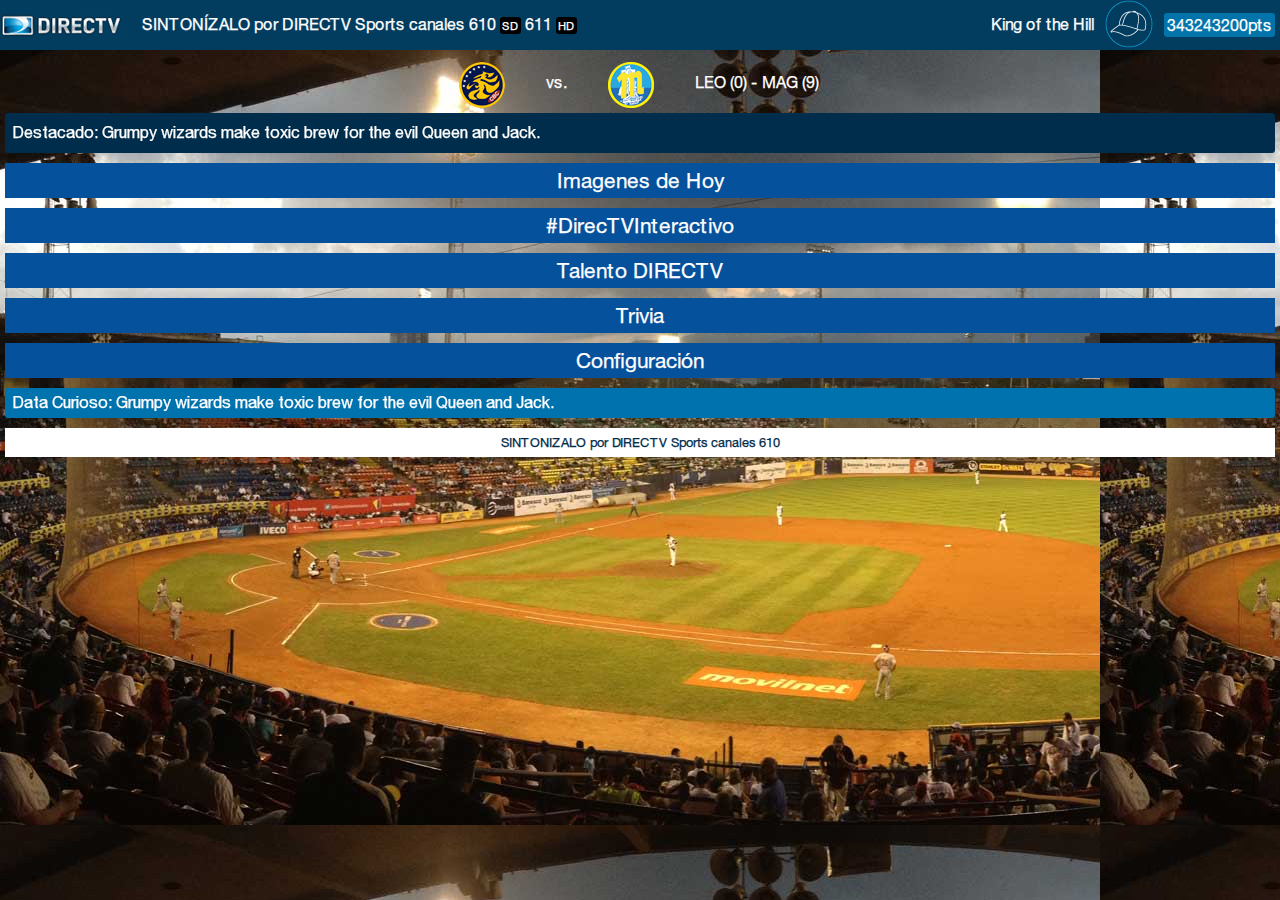
<file: version2/index.html>
<!DOCTYPE html>

<html><head>
    <meta http-equiv="Content-Type" content="text/html; charset=UTF-8">
    <title>personal site</title>

    <meta name="viewport" content="width=device-width, initial-scale=1.0, maximum-scale=1.0, user-scalable=0">
    <meta name="HandheldFriendly" content="true">

    <script type="text/javascript" src="http://ajax.googleapis.com/ajax/libs/jquery/1.10.2/jquery.min.js"></script>


    <script type="text/javascript" src="scripts/plugins.js"></script>

    <link rel="stylesheet" media="screen" type="text/css" href="css/idangerous.swiper.css">

    <script type="text/javascript" src="scripts/index.js"></script>

    <link rel="stylesheet" media="screen" type="text/css" href="css/index_minified.css">

    <link rel="shortcut icon" href="favicon.ico">

  <style>@-webkit-keyframes marquee_one {
    0% {-webkit-transform: translateX(1406px); }
    100% {-webkit-transform: translateX(-530px); }
}
@-moz-keyframes marquee_one {
    0% {-moz-transform: translateX(1406px); }
    100% {-moz-transform: translateX(-530px); }
}
@-ms-keyframes marquee_one {
    0% {-ms-transform: translateX(1406px); }
    100% {-ms-transform: translateX(-530px); }
}
@-o-keyframes marquee_one {
    0% {-o-transform: translateX(1406px); }
    100% {-o-transform: translateX(-530px); }
}
@keyframes marquee_one {
    0% {transform: translateX(1406px); }
    100% {transform: translateX(-530px); }
}
 .marquee_one { 
    -webkit-animation: marquee_one 19.36s linear infinite; 
    -moz-animation: marquee_one 19.36s linear infinite; 
    -ms-animation: marquee_one 19.36s linear infinite; 
    -o-animation: marquee_one 19.36s linear infinite; 
    animation: marquee_one 19.36s linear infinite; 
}</style><style>@-webkit-keyframes marquee_two {
    0% {-webkit-transform: translateX(1406px); }
    100% {-webkit-transform: translateX(-546px); }
}
@-moz-keyframes marquee_two {
    0% {-moz-transform: translateX(1406px); }
    100% {-moz-transform: translateX(-546px); }
}
@-ms-keyframes marquee_two {
    0% {-ms-transform: translateX(1406px); }
    100% {-ms-transform: translateX(-546px); }
}
@-o-keyframes marquee_two {
    0% {-o-transform: translateX(1406px); }
    100% {-o-transform: translateX(-546px); }
}
@keyframes marquee_two {
    0% {transform: translateX(1406px); }
    100% {transform: translateX(-546px); }
}
 .marquee_two { 
    -webkit-animation: marquee_two 19.52s linear infinite; 
    -moz-animation: marquee_two 19.52s linear infinite; 
    -ms-animation: marquee_two 19.52s linear infinite; 
    -o-animation: marquee_two 19.52s linear infinite; 
    animation: marquee_two 19.52s linear infinite; 
}</style><style>@-webkit-keyframes marquee_three {
    0% {-webkit-transform: translateX(14px); }
    100% {-webkit-transform: translateX(-0px); }
}
@-moz-keyframes marquee_three {
    0% {-moz-transform: translateX(14px); }
    100% {-moz-transform: translateX(-0px); }
}
@-ms-keyframes marquee_three {
    0% {-ms-transform: translateX(14px); }
    100% {-ms-transform: translateX(-0px); }
}
@-o-keyframes marquee_three {
    0% {-o-transform: translateX(14px); }
    100% {-o-transform: translateX(-0px); }
}
@keyframes marquee_three {
    0% {transform: translateX(14px); }
    100% {transform: translateX(-0px); }
}
 .marquee_three { 
    -webkit-animation: marquee_three 0.14s linear infinite; 
    -moz-animation: marquee_three 0.14s linear infinite; 
    -ms-animation: marquee_three 0.14s linear infinite; 
    -o-animation: marquee_three 0.14s linear infinite; 
    animation: marquee_three 0.14s linear infinite; 
}</style><style>@-webkit-keyframes marquee_four {
    0% {-webkit-transform: translateX(14px); }
    100% {-webkit-transform: translateX(-0px); }
}
@-moz-keyframes marquee_four {
    0% {-moz-transform: translateX(14px); }
    100% {-moz-transform: translateX(-0px); }
}
@-ms-keyframes marquee_four {
    0% {-ms-transform: translateX(14px); }
    100% {-ms-transform: translateX(-0px); }
}
@-o-keyframes marquee_four {
    0% {-o-transform: translateX(14px); }
    100% {-o-transform: translateX(-0px); }
}
@keyframes marquee_four {
    0% {transform: translateX(14px); }
    100% {transform: translateX(-0px); }
}
 .marquee_four { 
    -webkit-animation: marquee_four 0.14s linear infinite; 
    -moz-animation: marquee_four 0.14s linear infinite; 
    -ms-animation: marquee_four 0.14s linear infinite; 
    -o-animation: marquee_four 0.14s linear infinite; 
    animation: marquee_four 0.14s linear infinite; 
}</style><style>@-webkit-keyframes marquee_one {
    0% {-webkit-transform: translateX(1014px); }
    100% {-webkit-transform: translateX(-530px); }
}
@-moz-keyframes marquee_one {
    0% {-moz-transform: translateX(1014px); }
    100% {-moz-transform: translateX(-530px); }
}
@-ms-keyframes marquee_one {
    0% {-ms-transform: translateX(1014px); }
    100% {-ms-transform: translateX(-530px); }
}
@-o-keyframes marquee_one {
    0% {-o-transform: translateX(1014px); }
    100% {-o-transform: translateX(-530px); }
}
@keyframes marquee_one {
    0% {transform: translateX(1014px); }
    100% {transform: translateX(-530px); }
}
 .marquee_one { 
    -webkit-animation: marquee_one 15.44s linear infinite; 
    -moz-animation: marquee_one 15.44s linear infinite; 
    -ms-animation: marquee_one 15.44s linear infinite; 
    -o-animation: marquee_one 15.44s linear infinite; 
    animation: marquee_one 15.44s linear infinite; 
}</style><style>@-webkit-keyframes marquee_two {
    0% {-webkit-transform: translateX(1014px); }
    100% {-webkit-transform: translateX(-546px); }
}
@-moz-keyframes marquee_two {
    0% {-moz-transform: translateX(1014px); }
    100% {-moz-transform: translateX(-546px); }
}
@-ms-keyframes marquee_two {
    0% {-ms-transform: translateX(1014px); }
    100% {-ms-transform: translateX(-546px); }
}
@-o-keyframes marquee_two {
    0% {-o-transform: translateX(1014px); }
    100% {-o-transform: translateX(-546px); }
}
@keyframes marquee_two {
    0% {transform: translateX(1014px); }
    100% {transform: translateX(-546px); }
}
 .marquee_two { 
    -webkit-animation: marquee_two 15.6s linear infinite; 
    -moz-animation: marquee_two 15.6s linear infinite; 
    -ms-animation: marquee_two 15.6s linear infinite; 
    -o-animation: marquee_two 15.6s linear infinite; 
    animation: marquee_two 15.6s linear infinite; 
}</style><style>@-webkit-keyframes marquee_three {
    0% {-webkit-transform: translateX(14px); }
    100% {-webkit-transform: translateX(-0px); }
}
@-moz-keyframes marquee_three {
    0% {-moz-transform: translateX(14px); }
    100% {-moz-transform: translateX(-0px); }
}
@-ms-keyframes marquee_three {
    0% {-ms-transform: translateX(14px); }
    100% {-ms-transform: translateX(-0px); }
}
@-o-keyframes marquee_three {
    0% {-o-transform: translateX(14px); }
    100% {-o-transform: translateX(-0px); }
}
@keyframes marquee_three {
    0% {transform: translateX(14px); }
    100% {transform: translateX(-0px); }
}
 .marquee_three { 
    -webkit-animation: marquee_three 0.14s linear infinite; 
    -moz-animation: marquee_three 0.14s linear infinite; 
    -ms-animation: marquee_three 0.14s linear infinite; 
    -o-animation: marquee_three 0.14s linear infinite; 
    animation: marquee_three 0.14s linear infinite; 
}</style><style>@-webkit-keyframes marquee_four {
    0% {-webkit-transform: translateX(14px); }
    100% {-webkit-transform: translateX(-0px); }
}
@-moz-keyframes marquee_four {
    0% {-moz-transform: translateX(14px); }
    100% {-moz-transform: translateX(-0px); }
}
@-ms-keyframes marquee_four {
    0% {-ms-transform: translateX(14px); }
    100% {-ms-transform: translateX(-0px); }
}
@-o-keyframes marquee_four {
    0% {-o-transform: translateX(14px); }
    100% {-o-transform: translateX(-0px); }
}
@keyframes marquee_four {
    0% {transform: translateX(14px); }
    100% {transform: translateX(-0px); }
}
 .marquee_four { 
    -webkit-animation: marquee_four 0.14s linear infinite; 
    -moz-animation: marquee_four 0.14s linear infinite; 
    -ms-animation: marquee_four 0.14s linear infinite; 
    -o-animation: marquee_four 0.14s linear infinite; 
    animation: marquee_four 0.14s linear infinite; 
}</style><style>@-webkit-keyframes marquee_one {
    0% {-webkit-transform: translateX(1041px); }
    100% {-webkit-transform: translateX(-530px); }
}
@-moz-keyframes marquee_one {
    0% {-moz-transform: translateX(1041px); }
    100% {-moz-transform: translateX(-530px); }
}
@-ms-keyframes marquee_one {
    0% {-ms-transform: translateX(1041px); }
    100% {-ms-transform: translateX(-530px); }
}
@-o-keyframes marquee_one {
    0% {-o-transform: translateX(1041px); }
    100% {-o-transform: translateX(-530px); }
}
@keyframes marquee_one {
    0% {transform: translateX(1041px); }
    100% {transform: translateX(-530px); }
}
 .marquee_one { 
    -webkit-animation: marquee_one 15.71s linear infinite; 
    -moz-animation: marquee_one 15.71s linear infinite; 
    -ms-animation: marquee_one 15.71s linear infinite; 
    -o-animation: marquee_one 15.71s linear infinite; 
    animation: marquee_one 15.71s linear infinite; 
}</style><style>@-webkit-keyframes marquee_two {
    0% {-webkit-transform: translateX(1041px); }
    100% {-webkit-transform: translateX(-546px); }
}
@-moz-keyframes marquee_two {
    0% {-moz-transform: translateX(1041px); }
    100% {-moz-transform: translateX(-546px); }
}
@-ms-keyframes marquee_two {
    0% {-ms-transform: translateX(1041px); }
    100% {-ms-transform: translateX(-546px); }
}
@-o-keyframes marquee_two {
    0% {-o-transform: translateX(1041px); }
    100% {-o-transform: translateX(-546px); }
}
@keyframes marquee_two {
    0% {transform: translateX(1041px); }
    100% {transform: translateX(-546px); }
}
 .marquee_two { 
    -webkit-animation: marquee_two 15.87s linear infinite; 
    -moz-animation: marquee_two 15.87s linear infinite; 
    -ms-animation: marquee_two 15.87s linear infinite; 
    -o-animation: marquee_two 15.87s linear infinite; 
    animation: marquee_two 15.87s linear infinite; 
}</style><style>@-webkit-keyframes marquee_three {
    0% {-webkit-transform: translateX(14px); }
    100% {-webkit-transform: translateX(-0px); }
}
@-moz-keyframes marquee_three {
    0% {-moz-transform: translateX(14px); }
    100% {-moz-transform: translateX(-0px); }
}
@-ms-keyframes marquee_three {
    0% {-ms-transform: translateX(14px); }
    100% {-ms-transform: translateX(-0px); }
}
@-o-keyframes marquee_three {
    0% {-o-transform: translateX(14px); }
    100% {-o-transform: translateX(-0px); }
}
@keyframes marquee_three {
    0% {transform: translateX(14px); }
    100% {transform: translateX(-0px); }
}
 .marquee_three { 
    -webkit-animation: marquee_three 0.14s linear infinite; 
    -moz-animation: marquee_three 0.14s linear infinite; 
    -ms-animation: marquee_three 0.14s linear infinite; 
    -o-animation: marquee_three 0.14s linear infinite; 
    animation: marquee_three 0.14s linear infinite; 
}</style><style>@-webkit-keyframes marquee_four {
    0% {-webkit-transform: translateX(14px); }
    100% {-webkit-transform: translateX(-0px); }
}
@-moz-keyframes marquee_four {
    0% {-moz-transform: translateX(14px); }
    100% {-moz-transform: translateX(-0px); }
}
@-ms-keyframes marquee_four {
    0% {-ms-transform: translateX(14px); }
    100% {-ms-transform: translateX(-0px); }
}
@-o-keyframes marquee_four {
    0% {-o-transform: translateX(14px); }
    100% {-o-transform: translateX(-0px); }
}
@keyframes marquee_four {
    0% {transform: translateX(14px); }
    100% {transform: translateX(-0px); }
}
 .marquee_four { 
    -webkit-animation: marquee_four 0.14s linear infinite; 
    -moz-animation: marquee_four 0.14s linear infinite; 
    -ms-animation: marquee_four 0.14s linear infinite; 
    -o-animation: marquee_four 0.14s linear infinite; 
    animation: marquee_four 0.14s linear infinite; 
}</style><style>@-webkit-keyframes marquee_one {
    0% {-webkit-transform: translateX(1328px); }
    100% {-webkit-transform: translateX(-530px); }
}
@-moz-keyframes marquee_one {
    0% {-moz-transform: translateX(1328px); }
    100% {-moz-transform: translateX(-530px); }
}
@-ms-keyframes marquee_one {
    0% {-ms-transform: translateX(1328px); }
    100% {-ms-transform: translateX(-530px); }
}
@-o-keyframes marquee_one {
    0% {-o-transform: translateX(1328px); }
    100% {-o-transform: translateX(-530px); }
}
@keyframes marquee_one {
    0% {transform: translateX(1328px); }
    100% {transform: translateX(-530px); }
}
 .marquee_one { 
    -webkit-animation: marquee_one 18.58s linear infinite; 
    -moz-animation: marquee_one 18.58s linear infinite; 
    -ms-animation: marquee_one 18.58s linear infinite; 
    -o-animation: marquee_one 18.58s linear infinite; 
    animation: marquee_one 18.58s linear infinite; 
}</style><style>@-webkit-keyframes marquee_two {
    0% {-webkit-transform: translateX(1328px); }
    100% {-webkit-transform: translateX(-546px); }
}
@-moz-keyframes marquee_two {
    0% {-moz-transform: translateX(1328px); }
    100% {-moz-transform: translateX(-546px); }
}
@-ms-keyframes marquee_two {
    0% {-ms-transform: translateX(1328px); }
    100% {-ms-transform: translateX(-546px); }
}
@-o-keyframes marquee_two {
    0% {-o-transform: translateX(1328px); }
    100% {-o-transform: translateX(-546px); }
}
@keyframes marquee_two {
    0% {transform: translateX(1328px); }
    100% {transform: translateX(-546px); }
}
 .marquee_two { 
    -webkit-animation: marquee_two 18.74s linear infinite; 
    -moz-animation: marquee_two 18.74s linear infinite; 
    -ms-animation: marquee_two 18.74s linear infinite; 
    -o-animation: marquee_two 18.74s linear infinite; 
    animation: marquee_two 18.74s linear infinite; 
}</style><style>@-webkit-keyframes marquee_three {
    0% {-webkit-transform: translateX(14px); }
    100% {-webkit-transform: translateX(-0px); }
}
@-moz-keyframes marquee_three {
    0% {-moz-transform: translateX(14px); }
    100% {-moz-transform: translateX(-0px); }
}
@-ms-keyframes marquee_three {
    0% {-ms-transform: translateX(14px); }
    100% {-ms-transform: translateX(-0px); }
}
@-o-keyframes marquee_three {
    0% {-o-transform: translateX(14px); }
    100% {-o-transform: translateX(-0px); }
}
@keyframes marquee_three {
    0% {transform: translateX(14px); }
    100% {transform: translateX(-0px); }
}
 .marquee_three { 
    -webkit-animation: marquee_three 0.14s linear infinite; 
    -moz-animation: marquee_three 0.14s linear infinite; 
    -ms-animation: marquee_three 0.14s linear infinite; 
    -o-animation: marquee_three 0.14s linear infinite; 
    animation: marquee_three 0.14s linear infinite; 
}</style><style>@-webkit-keyframes marquee_four {
    0% {-webkit-transform: translateX(14px); }
    100% {-webkit-transform: translateX(-0px); }
}
@-moz-keyframes marquee_four {
    0% {-moz-transform: translateX(14px); }
    100% {-moz-transform: translateX(-0px); }
}
@-ms-keyframes marquee_four {
    0% {-ms-transform: translateX(14px); }
    100% {-ms-transform: translateX(-0px); }
}
@-o-keyframes marquee_four {
    0% {-o-transform: translateX(14px); }
    100% {-o-transform: translateX(-0px); }
}
@keyframes marquee_four {
    0% {transform: translateX(14px); }
    100% {transform: translateX(-0px); }
}
 .marquee_four { 
    -webkit-animation: marquee_four 0.14s linear infinite; 
    -moz-animation: marquee_four 0.14s linear infinite; 
    -ms-animation: marquee_four 0.14s linear infinite; 
    -o-animation: marquee_four 0.14s linear infinite; 
    animation: marquee_four 0.14s linear infinite; 
}</style><style>@-webkit-keyframes marquee_one {
    0% {-webkit-transform: translateX(1330px); }
    100% {-webkit-transform: translateX(-530px); }
}
@-moz-keyframes marquee_one {
    0% {-moz-transform: translateX(1330px); }
    100% {-moz-transform: translateX(-530px); }
}
@-ms-keyframes marquee_one {
    0% {-ms-transform: translateX(1330px); }
    100% {-ms-transform: translateX(-530px); }
}
@-o-keyframes marquee_one {
    0% {-o-transform: translateX(1330px); }
    100% {-o-transform: translateX(-530px); }
}
@keyframes marquee_one {
    0% {transform: translateX(1330px); }
    100% {transform: translateX(-530px); }
}
 .marquee_one { 
    -webkit-animation: marquee_one 18.6s linear infinite; 
    -moz-animation: marquee_one 18.6s linear infinite; 
    -ms-animation: marquee_one 18.6s linear infinite; 
    -o-animation: marquee_one 18.6s linear infinite; 
    animation: marquee_one 18.6s linear infinite; 
}</style><style>@-webkit-keyframes marquee_two {
    0% {-webkit-transform: translateX(1330px); }
    100% {-webkit-transform: translateX(-546px); }
}
@-moz-keyframes marquee_two {
    0% {-moz-transform: translateX(1330px); }
    100% {-moz-transform: translateX(-546px); }
}
@-ms-keyframes marquee_two {
    0% {-ms-transform: translateX(1330px); }
    100% {-ms-transform: translateX(-546px); }
}
@-o-keyframes marquee_two {
    0% {-o-transform: translateX(1330px); }
    100% {-o-transform: translateX(-546px); }
}
@keyframes marquee_two {
    0% {transform: translateX(1330px); }
    100% {transform: translateX(-546px); }
}
 .marquee_two { 
    -webkit-animation: marquee_two 18.76s linear infinite; 
    -moz-animation: marquee_two 18.76s linear infinite; 
    -ms-animation: marquee_two 18.76s linear infinite; 
    -o-animation: marquee_two 18.76s linear infinite; 
    animation: marquee_two 18.76s linear infinite; 
}</style><style>@-webkit-keyframes marquee_three {
    0% {-webkit-transform: translateX(14px); }
    100% {-webkit-transform: translateX(-0px); }
}
@-moz-keyframes marquee_three {
    0% {-moz-transform: translateX(14px); }
    100% {-moz-transform: translateX(-0px); }
}
@-ms-keyframes marquee_three {
    0% {-ms-transform: translateX(14px); }
    100% {-ms-transform: translateX(-0px); }
}
@-o-keyframes marquee_three {
    0% {-o-transform: translateX(14px); }
    100% {-o-transform: translateX(-0px); }
}
@keyframes marquee_three {
    0% {transform: translateX(14px); }
    100% {transform: translateX(-0px); }
}
 .marquee_three { 
    -webkit-animation: marquee_three 0.14s linear infinite; 
    -moz-animation: marquee_three 0.14s linear infinite; 
    -ms-animation: marquee_three 0.14s linear infinite; 
    -o-animation: marquee_three 0.14s linear infinite; 
    animation: marquee_three 0.14s linear infinite; 
}</style><style>@-webkit-keyframes marquee_four {
    0% {-webkit-transform: translateX(14px); }
    100% {-webkit-transform: translateX(-0px); }
}
@-moz-keyframes marquee_four {
    0% {-moz-transform: translateX(14px); }
    100% {-moz-transform: translateX(-0px); }
}
@-ms-keyframes marquee_four {
    0% {-ms-transform: translateX(14px); }
    100% {-ms-transform: translateX(-0px); }
}
@-o-keyframes marquee_four {
    0% {-o-transform: translateX(14px); }
    100% {-o-transform: translateX(-0px); }
}
@keyframes marquee_four {
    0% {transform: translateX(14px); }
    100% {transform: translateX(-0px); }
}
 .marquee_four { 
    -webkit-animation: marquee_four 0.14s linear infinite; 
    -moz-animation: marquee_four 0.14s linear infinite; 
    -ms-animation: marquee_four 0.14s linear infinite; 
    -o-animation: marquee_four 0.14s linear infinite; 
    animation: marquee_four 0.14s linear infinite; 
}</style><style>@-webkit-keyframes marquee_one {
    0% {-webkit-transform: translateX(1414px); }
    100% {-webkit-transform: translateX(-530px); }
}
@-moz-keyframes marquee_one {
    0% {-moz-transform: translateX(1414px); }
    100% {-moz-transform: translateX(-530px); }
}
@-ms-keyframes marquee_one {
    0% {-ms-transform: translateX(1414px); }
    100% {-ms-transform: translateX(-530px); }
}
@-o-keyframes marquee_one {
    0% {-o-transform: translateX(1414px); }
    100% {-o-transform: translateX(-530px); }
}
@keyframes marquee_one {
    0% {transform: translateX(1414px); }
    100% {transform: translateX(-530px); }
}
 .marquee_one { 
    -webkit-animation: marquee_one 19.44s linear infinite; 
    -moz-animation: marquee_one 19.44s linear infinite; 
    -ms-animation: marquee_one 19.44s linear infinite; 
    -o-animation: marquee_one 19.44s linear infinite; 
    animation: marquee_one 19.44s linear infinite; 
}</style><style>@-webkit-keyframes marquee_two {
    0% {-webkit-transform: translateX(1414px); }
    100% {-webkit-transform: translateX(-546px); }
}
@-moz-keyframes marquee_two {
    0% {-moz-transform: translateX(1414px); }
    100% {-moz-transform: translateX(-546px); }
}
@-ms-keyframes marquee_two {
    0% {-ms-transform: translateX(1414px); }
    100% {-ms-transform: translateX(-546px); }
}
@-o-keyframes marquee_two {
    0% {-o-transform: translateX(1414px); }
    100% {-o-transform: translateX(-546px); }
}
@keyframes marquee_two {
    0% {transform: translateX(1414px); }
    100% {transform: translateX(-546px); }
}
 .marquee_two { 
    -webkit-animation: marquee_two 19.6s linear infinite; 
    -moz-animation: marquee_two 19.6s linear infinite; 
    -ms-animation: marquee_two 19.6s linear infinite; 
    -o-animation: marquee_two 19.6s linear infinite; 
    animation: marquee_two 19.6s linear infinite; 
}</style><style>@-webkit-keyframes marquee_three {
    0% {-webkit-transform: translateX(14px); }
    100% {-webkit-transform: translateX(-0px); }
}
@-moz-keyframes marquee_three {
    0% {-moz-transform: translateX(14px); }
    100% {-moz-transform: translateX(-0px); }
}
@-ms-keyframes marquee_three {
    0% {-ms-transform: translateX(14px); }
    100% {-ms-transform: translateX(-0px); }
}
@-o-keyframes marquee_three {
    0% {-o-transform: translateX(14px); }
    100% {-o-transform: translateX(-0px); }
}
@keyframes marquee_three {
    0% {transform: translateX(14px); }
    100% {transform: translateX(-0px); }
}
 .marquee_three { 
    -webkit-animation: marquee_three 0.14s linear infinite; 
    -moz-animation: marquee_three 0.14s linear infinite; 
    -ms-animation: marquee_three 0.14s linear infinite; 
    -o-animation: marquee_three 0.14s linear infinite; 
    animation: marquee_three 0.14s linear infinite; 
}</style><style>@-webkit-keyframes marquee_four {
    0% {-webkit-transform: translateX(14px); }
    100% {-webkit-transform: translateX(-0px); }
}
@-moz-keyframes marquee_four {
    0% {-moz-transform: translateX(14px); }
    100% {-moz-transform: translateX(-0px); }
}
@-ms-keyframes marquee_four {
    0% {-ms-transform: translateX(14px); }
    100% {-ms-transform: translateX(-0px); }
}
@-o-keyframes marquee_four {
    0% {-o-transform: translateX(14px); }
    100% {-o-transform: translateX(-0px); }
}
@keyframes marquee_four {
    0% {transform: translateX(14px); }
    100% {transform: translateX(-0px); }
}
 .marquee_four { 
    -webkit-animation: marquee_four 0.14s linear infinite; 
    -moz-animation: marquee_four 0.14s linear infinite; 
    -ms-animation: marquee_four 0.14s linear infinite; 
    -o-animation: marquee_four 0.14s linear infinite; 
    animation: marquee_four 0.14s linear infinite; 
}</style></head>

  <body>
    <div style="display: none;" class="loading">
      <div style="margin-top: 233px;" class="loading-content">
        <img src="images/logo-directv-loading.jpg">
        <img class="loading-content-gif" src="images/loading3.gif">
      </div>
    </div>
    <div class="sidr left" id="sidr" style="display: none;">
        <div id="close2" class="modal-close"></div>
        <div class="user">Usuario: Amiguez</div>
        <input id="logoutButton" value="Logout" type="submit">
    </div>
    <div class="modal">
      <div class="modal-wrapper">
        <div class="modal-close"></div>
        <div class="modal-title">
          Modal
        </div>
        <div class="modal-content imagenes">
          <div class="device">
            <div style="cursor: -moz-grab;" class="swiper-container">
              <div style="width: 2560px; height: 200px; transform: translate3d(-320px, 0px, 0px); transition-duration: 0s;" class="swiper-wrapper"><div style="width: 320px; height: 200px;" xmlns="http://www.w3.org/1999/xhtml" class="swiper-slide"><img src="images/image-3.jpg"></div>
                <div style="width: 320px; height: 200px;" class="swiper-slide swiper-slide-visible swiper-slide-active"><img src="images/image-1.jpg"></div>
                <div style="width: 320px; height: 200px;" class="swiper-slide"><img src="images/image-2.jpg"></div>
                <div style="width: 320px; height: 200px;" class="swiper-slide"><img src="images/image-3.jpg"></div>
                <div style="width: 320px; height: 200px;" class="swiper-slide"><img src="images/image-1.jpg"></div>
                <div style="width: 320px; height: 200px;" class="swiper-slide"><img src="images/image-2.jpg"></div>
                <div style="width: 320px; height: 200px;" class="swiper-slide"><img src="images/image-3.jpg"></div>
              <div style="width: 320px; height: 200px;" xmlns="http://www.w3.org/1999/xhtml" class="swiper-slide"><img src="images/image-1.jpg"></div></div>
            </div>
            <div class="pagination"><span class="swiper-pagination-switch swiper-visible-switch swiper-active-switch"></span><span class="swiper-pagination-switch"></span><span class="swiper-pagination-switch"></span><span class="swiper-pagination-switch"></span><span class="swiper-pagination-switch"></span><span class="swiper-pagination-switch"></span></div>
          </div>
        </div>
        <div class="modal-content interactivo">
          <div class="sidebar-feed">
            <div class="sidebar-feed-item">
              <div class="sidebar-feed-item-image">
                <img src="images/feed-image-interactivo.png">
              </div>
              <div class="sidebar-feed-item-content">
                Lorem ipsum dolor sit amet, consectetur adipisicing elit, sed do eiusmod tempor incididunt ut labore et dolore magna aliqua. #twitter
              </div>
              <div style="clear: both;"></div>
            </div>
            <div class="sidebar-feed-item">
              <div class="sidebar-feed-item-image">
                <img src="images/feed-image-interactivo.png">
              </div>
              <div class="sidebar-feed-item-content">
                Lorem ipsum dolor sit amet, consectetur adipisicing elit, sed do eiusmod tempor incididunt ut labore et dolore magna aliqua. #twitter
              </div>
              <div style="clear: both;"></div>
            </div>
            <div class="sidebar-feed-item">
              <div class="sidebar-feed-item-image">
                <img src="images/feed-image-interactivo.png">
              </div>
              <div class="sidebar-feed-item-content">
                Lorem ipsum dolor sit amet, consectetur adipisicing elit, sed do eiusmod tempor incididunt ut labore et dolore magna aliqua. #twitter
              </div>
              <div style="clear: both;"></div>
            </div>
            <div class="sidebar-feed-item">
              <div class="sidebar-feed-item-image">
                <img src="images/feed-image-interactivo.png">
              </div>
              <div class="sidebar-feed-item-content">
                Lorem ipsum dolor sit amet, consectetur adipisicing elit, sed do eiusmod tempor incididunt ut labore et dolore magna aliqua. #twitter
              </div>
              <div style="clear: both;"></div>
            </div>
            <div class="sidebar-feed-item">
              <div class="sidebar-feed-item-image">
                <img src="images/feed-image-interactivo.png">
              </div>
              <div class="sidebar-feed-item-content">
                Lorem ipsum dolor sit amet, consectetur adipisicing elit, sed do eiusmod tempor incididunt ut labore et dolore magna aliqua. #twitter
              </div>
              <div style="clear: both;"></div>
            </div>
            <div class="sidebar-feed-item">
              <div class="sidebar-feed-item-image">
                <img src="images/feed-image-interactivo.png">
              </div>
              <div class="sidebar-feed-item-content">
                Lorem ipsum dolor sit amet, consectetur adipisicing elit, sed do eiusmod tempor incididunt ut labore et dolore magna aliqua. #twitter
              </div>
              <div style="clear: both;"></div>
            </div>
            <div class="sidebar-feed-item">
              <div class="sidebar-feed-item-image">
                <img src="images/feed-image-interactivo.png">
              </div>
              <div class="sidebar-feed-item-content">
                Lorem ipsum dolor sit amet, consectetur adipisicing elit, sed do eiusmod tempor incididunt ut labore et dolore magna aliqua. #twitter
              </div>
              <div style="clear: both;"></div>
            </div>
            <div class="sidebar-feed-item">
              <div class="sidebar-feed-item-image">
                <img src="images/feed-image-interactivo.png">
              </div>
              <div class="sidebar-feed-item-content">
                Lorem ipsum dolor sit amet, consectetur adipisicing elit, sed do eiusmod tempor incididunt ut labore et dolore magna aliqua. #twitter
              </div>
              <div style="clear: both;"></div>
            </div>
            <div class="sidebar-feed-item">
              <div class="sidebar-feed-item-image">
                <img src="images/feed-image-interactivo.png">
              </div>
              <div class="sidebar-feed-item-content">
                Lorem ipsum dolor sit amet, consectetur adipisicing elit, sed do eiusmod tempor incididunt ut labore et dolore magna aliqua. #twitter
              </div>
              <div style="clear: both;"></div>
            </div>
            <div class="sidebar-feed-item">
              <div class="sidebar-feed-item-image">
                <img src="images/feed-image-interactivo.png">
              </div>
              <div class="sidebar-feed-item-content">
                Lorem ipsum dolor sit amet, consectetur adipisicing elit, sed do eiusmod tempor incididunt ut labore et dolore magna aliqua. #twitter
              </div>
              <div style="clear: both;"></div>
            </div>
            <div class="sidebar-feed-item">
              <div class="sidebar-feed-item-image">
                <img src="images/feed-image-interactivo.png">
              </div>
              <div class="sidebar-feed-item-content">
                Lorem ipsum dolor sit amet, consectetur adipisicing elit, sed do eiusmod tempor incididunt ut labore et dolore magna aliqua. #twitter
              </div>
              <div style="clear: both;"></div>
            </div>
            <div class="sidebar-feed-item">
              <div class="sidebar-feed-item-image">
                <img src="images/feed-image-interactivo.png">
              </div>
              <div class="sidebar-feed-item-content">
                Lorem ipsum dolor sit amet, consectetur adipisicing elit, sed do eiusmod tempor incididunt ut labore et dolore magna aliqua. #twitter
              </div>
              <div style="clear: both;"></div>
            </div>
            <div class="sidebar-feed-item">
              <div class="sidebar-feed-item-image">
                <img src="images/feed-image-interactivo.png">
              </div>
              <div class="sidebar-feed-item-content">
                Lorem ipsum dolor sit amet, consectetur adipisicing elit, sed do eiusmod tempor incididunt ut labore et dolore magna aliqua. #twitter
              </div>
              <div style="clear: both;"></div>
            </div>
            <div class="sidebar-feed-item">
              <div class="sidebar-feed-item-image">
                <img src="images/feed-image-interactivo.png">
              </div>
              <div class="sidebar-feed-item-content">
                Lorem ipsum dolor sit amet, consectetur adipisicing elit, sed do eiusmod tempor incididunt ut labore et dolore magna aliqua. #twitter
              </div>
              <div style="clear: both;"></div>
            </div>
            <div class="sidebar-feed-item">
              <div class="sidebar-feed-item-image">
                <img src="images/feed-image-interactivo.png">
              </div>
              <div class="sidebar-feed-item-content">
                Lorem ipsum dolor sit amet, consectetur adipisicing elit, sed do eiusmod tempor incididunt ut labore et dolore magna aliqua. #twitter
              </div>
              <div style="clear: both;"></div>
            </div>
            <div class="sidebar-feed-item">
              <div class="sidebar-feed-item-image">
                <img src="images/feed-image-interactivo.png">
              </div>
              <div class="sidebar-feed-item-content">
                Lorem ipsum dolor sit amet, consectetur adipisicing elit, sed do eiusmod tempor incididunt ut labore et dolore magna aliqua. #twitter
              </div>
              <div style="clear: both;"></div>
            </div>
            <div class="sidebar-feed-item">
              <div class="sidebar-feed-item-image">
                <img src="images/feed-image-interactivo.png">
              </div>
              <div class="sidebar-feed-item-content">
                Lorem ipsum dolor sit amet, consectetur adipisicing elit, sed do eiusmod tempor incididunt ut labore et dolore magna aliqua. #twitter
              </div>
              <div style="clear: both;"></div>
            </div>
            <div class="sidebar-feed-item">
              <div class="sidebar-feed-item-image">
                <img src="images/feed-image-interactivo.png">
              </div>
              <div class="sidebar-feed-item-content">
                Lorem ipsum dolor sit amet, consectetur adipisicing elit, sed do eiusmod tempor incididunt ut labore et dolore magna aliqua. #twitter
              </div>
              <div style="clear: both;"></div>
            </div>
            <div class="sidebar-feed-item">
              <div class="sidebar-feed-item-image">
                <img src="images/feed-image-interactivo.png">
              </div>
              <div class="sidebar-feed-item-content">
                Lorem ipsum dolor sit amet, consectetur adipisicing elit, sed do eiusmod tempor incididunt ut labore et dolore magna aliqua. #twitter
              </div>
              <div style="clear: both;"></div>
            </div>
            <div class="sidebar-feed-item">
              <div class="sidebar-feed-item-image">
                <img src="images/feed-image-interactivo.png">
              </div>
              <div class="sidebar-feed-item-content">
                Lorem ipsum dolor sit amet, consectetur adipisicing elit, sed do eiusmod tempor incididunt ut labore et dolore magna aliqua. #twitter
              </div>
              <div style="clear: both;"></div>
            </div>
            <div class="sidebar-feed-item">
              <div class="sidebar-feed-item-image">
                <img src="images/feed-image-interactivo.png">
              </div>
              <div class="sidebar-feed-item-content">
                Lorem ipsum dolor sit amet, consectetur adipisicing elit, sed do eiusmod tempor incididunt ut labore et dolore magna aliqua. #twitter
              </div>
              <div style="clear: both;"></div>
            </div>
            <div class="sidebar-feed-item">
              <div class="sidebar-feed-item-image">
                <img src="images/feed-image-interactivo.png">
              </div>
              <div class="sidebar-feed-item-content">
                Lorem ipsum dolor sit amet, consectetur adipisicing elit, sed do eiusmod tempor incididunt ut labore et dolore magna aliqua. #twitter
              </div>
              <div style="clear: both;"></div>
            </div>
            <div class="sidebar-feed-item">
              <div class="sidebar-feed-item-image">
                <img src="images/feed-image-interactivo.png">
              </div>
              <div class="sidebar-feed-item-content">
                Lorem ipsum dolor sit amet, consectetur adipisicing elit, sed do eiusmod tempor incididunt ut labore et dolore magna aliqua. #twitter
              </div>
              <div style="clear: both;"></div>
            </div>
            <div class="sidebar-feed-item">
              <div class="sidebar-feed-item-image">
                <img src="images/feed-image-interactivo.png">
              </div>
              <div class="sidebar-feed-item-content">
                Lorem ipsum dolor sit amet, consectetur adipisicing elit, sed do eiusmod tempor incididunt ut labore et dolore magna aliqua. #twitter
              </div>
              <div style="clear: both;"></div>
            </div>
            <div class="sidebar-feed-item">
              <div class="sidebar-feed-item-image">
                <img src="images/feed-image-interactivo.png">
              </div>
              <div class="sidebar-feed-item-content">
                Lorem ipsum dolor sit amet, consectetur adipisicing elit, sed do eiusmod tempor incididunt ut labore et dolore magna aliqua. #twitter
              </div>
              <div style="clear: both;"></div>
            </div>
            <div class="sidebar-feed-item">
              <div class="sidebar-feed-item-image">
                <img src="images/feed-image-interactivo.png">
              </div>
              <div class="sidebar-feed-item-content">
                Lorem ipsum dolor sit amet, consectetur adipisicing elit, sed do eiusmod tempor incididunt ut labore et dolore magna aliqua. #twitter
              </div>
              <div style="clear: both;"></div>
            </div>
            <div class="sidebar-feed-item">
              <div class="sidebar-feed-item-image">
                <img src="images/feed-image-interactivo.png">
              </div>
              <div class="sidebar-feed-item-content">
                Lorem ipsum dolor sit amet, consectetur adipisicing elit, sed do eiusmod tempor incididunt ut labore et dolore magna aliqua. #twitter
              </div>
              <div style="clear: both;"></div>
            </div>
            <div class="sidebar-feed-item">
              <div class="sidebar-feed-item-image">
                <img src="images/feed-image-interactivo.png">
              </div>
              <div class="sidebar-feed-item-content">
                Lorem ipsum dolor sit amet, consectetur adipisicing elit, sed do eiusmod tempor incididunt ut labore et dolore magna aliqua. #twitter
              </div>
              <div style="clear: both;"></div>
            </div>
            <div class="sidebar-feed-item">
              <div class="sidebar-feed-item-image">
                <img src="images/feed-image-interactivo.png">
              </div>
              <div class="sidebar-feed-item-content">
                Lorem ipsum dolor sit amet, consectetur adipisicing elit, sed do eiusmod tempor incididunt ut labore et dolore magna aliqua. #twitter
              </div>
              <div style="clear: both;"></div>
            </div>
            <div class="sidebar-feed-item">
              <div class="sidebar-feed-item-image">
                <img src="images/feed-image-interactivo.png">
              </div>
              <div class="sidebar-feed-item-content">
                Lorem ipsum dolor sit amet, consectetur adipisicing elit, sed do eiusmod tempor incididunt ut labore et dolore magna aliqua. #twitter
              </div>
              <div style="clear: both;"></div>
            </div>
          </div>
        </div>
        <div class="modal-content talentos">
          <div class="sidebar-feed">
            <div class="sidebar-feed-item">
              <div class="sidebar-feed-item-image">
                <img src="images/feed-image-talentos.png">
              </div>
              <div class="sidebar-feed-item-content">
                Lorem ipsum dolor sit amet, consectetur adipisicing elit, sed do eiusmod tempor incididunt ut labore et dolore magna aliqua. #twitter
              </div>
              <div style="clear: both;"></div>
            </div>
            <div class="sidebar-feed-item">
              <div class="sidebar-feed-item-image">
                <img src="images/feed-image-talentos.png">
              </div>
              <div class="sidebar-feed-item-content">
                Lorem ipsum dolor sit amet, consectetur adipisicing elit, sed do eiusmod tempor incididunt ut labore et dolore magna aliqua. #twitter
              </div>
              <div style="clear: both;"></div>
            </div>
            <div class="sidebar-feed-item">
              <div class="sidebar-feed-item-image">
                <img src="images/feed-image-talentos.png">
              </div>
              <div class="sidebar-feed-item-content">
                Lorem ipsum dolor sit amet, consectetur adipisicing elit, sed do eiusmod tempor incididunt ut labore et dolore magna aliqua. #twitter
              </div>
              <div style="clear: both;"></div>
            </div>
            <div class="sidebar-feed-item">
              <div class="sidebar-feed-item-image">
                <img src="images/feed-image-talentos.png">
              </div>
              <div class="sidebar-feed-item-content">
                Lorem ipsum dolor sit amet, consectetur adipisicing elit, sed do eiusmod tempor incididunt ut labore et dolore magna aliqua. #twitter
              </div>
              <div style="clear: both;"></div>
            </div>
            <div class="sidebar-feed-item">
              <div class="sidebar-feed-item-image">
                <img src="images/feed-image-talentos.png">
              </div>
              <div class="sidebar-feed-item-content">
                Lorem ipsum dolor sit amet, consectetur adipisicing elit, sed do eiusmod tempor incididunt ut labore et dolore magna aliqua. #twitter
              </div>
              <div style="clear: both;"></div>
            </div>
            <div class="sidebar-feed-item">
              <div class="sidebar-feed-item-image">
                <img src="images/feed-image-talentos.png">
              </div>
              <div class="sidebar-feed-item-content">
                Lorem ipsum dolor sit amet, consectetur adipisicing elit, sed do eiusmod tempor incididunt ut labore et dolore magna aliqua. #twitter
              </div>
              <div style="clear: both;"></div>
            </div>
            <div class="sidebar-feed-item">
              <div class="sidebar-feed-item-image">
                <img src="images/feed-image-talentos.png">
              </div>
              <div class="sidebar-feed-item-content">
                Lorem ipsum dolor sit amet, consectetur adipisicing elit, sed do eiusmod tempor incididunt ut labore et dolore magna aliqua. #twitter
              </div>
              <div style="clear: both;"></div>
            </div>
            <div class="sidebar-feed-item">
              <div class="sidebar-feed-item-image">
                <img src="images/feed-image-talentos.png">
              </div>
              <div class="sidebar-feed-item-content">
                Lorem ipsum dolor sit amet, consectetur adipisicing elit, sed do eiusmod tempor incididunt ut labore et dolore magna aliqua. #twitter
              </div>
              <div style="clear: both;"></div>
            </div>
            <div class="sidebar-feed-item">
              <div class="sidebar-feed-item-image">
                <img src="images/feed-image-talentos.png">
              </div>
              <div class="sidebar-feed-item-content">
                Lorem ipsum dolor sit amet, consectetur adipisicing elit, sed do eiusmod tempor incididunt ut labore et dolore magna aliqua. #twitter
              </div>
              <div style="clear: both;"></div>
            </div>
            <div class="sidebar-feed-item">
              <div class="sidebar-feed-item-image">
                <img src="images/feed-image-talentos.png">
              </div>
              <div class="sidebar-feed-item-content">
                Lorem ipsum dolor sit amet, consectetur adipisicing elit, sed do eiusmod tempor incididunt ut labore et dolore magna aliqua. #twitter
              </div>
              <div style="clear: both;"></div>
            </div>
            <div class="sidebar-feed-item">
              <div class="sidebar-feed-item-image">
                <img src="images/feed-image-talentos.png">
              </div>
              <div class="sidebar-feed-item-content">
                Lorem ipsum dolor sit amet, consectetur adipisicing elit, sed do eiusmod tempor incididunt ut labore et dolore magna aliqua. #twitter
              </div>
              <div style="clear: both;"></div>
            </div>
            <div class="sidebar-feed-item">
              <div class="sidebar-feed-item-image">
                <img src="images/feed-image-talentos.png">
              </div>
              <div class="sidebar-feed-item-content">
                Lorem ipsum dolor sit amet, consectetur adipisicing elit, sed do eiusmod tempor incididunt ut labore et dolore magna aliqua. #twitter
              </div>
              <div style="clear: both;"></div>
            </div>
            <div class="sidebar-feed-item">
              <div class="sidebar-feed-item-image">
                <img src="images/feed-image-talentos.png">
              </div>
              <div class="sidebar-feed-item-content">
                Lorem ipsum dolor sit amet, consectetur adipisicing elit, sed do eiusmod tempor incididunt ut labore et dolore magna aliqua. #twitter
              </div>
              <div style="clear: both;"></div>
            </div>
            <div class="sidebar-feed-item">
              <div class="sidebar-feed-item-image">
                <img src="images/feed-image-talentos.png">
              </div>
              <div class="sidebar-feed-item-content">
                Lorem ipsum dolor sit amet, consectetur adipisicing elit, sed do eiusmod tempor incididunt ut labore et dolore magna aliqua. #twitter
              </div>
              <div style="clear: both;"></div>
            </div>
            <div class="sidebar-feed-item">
              <div class="sidebar-feed-item-image">
                <img src="images/feed-image-talentos.png">
              </div>
              <div class="sidebar-feed-item-content">
                Lorem ipsum dolor sit amet, consectetur adipisicing elit, sed do eiusmod tempor incididunt ut labore et dolore magna aliqua. #twitter
              </div>
              <div style="clear: both;"></div>
            </div>
            <div class="sidebar-feed-item">
              <div class="sidebar-feed-item-image">
                <img src="images/feed-image-talentos.png">
              </div>
              <div class="sidebar-feed-item-content">
                Lorem ipsum dolor sit amet, consectetur adipisicing elit, sed do eiusmod tempor incididunt ut labore et dolore magna aliqua. #twitter
              </div>
              <div style="clear: both;"></div>
            </div>
            <div class="sidebar-feed-item">
              <div class="sidebar-feed-item-image">
                <img src="images/feed-image-talentos.png">
              </div>
              <div class="sidebar-feed-item-content">
                Lorem ipsum dolor sit amet, consectetur adipisicing elit, sed do eiusmod tempor incididunt ut labore et dolore magna aliqua. #twitter
              </div>
              <div style="clear: both;"></div>
            </div>
            <div class="sidebar-feed-item">
              <div class="sidebar-feed-item-image">
                <img src="images/feed-image-talentos.png">
              </div>
              <div class="sidebar-feed-item-content">
                Lorem ipsum dolor sit amet, consectetur adipisicing elit, sed do eiusmod tempor incididunt ut labore et dolore magna aliqua. #twitter
              </div>
              <div style="clear: both;"></div>
            </div>
            <div class="sidebar-feed-item">
              <div class="sidebar-feed-item-image">
                <img src="images/feed-image-talentos.png">
              </div>
              <div class="sidebar-feed-item-content">
                Lorem ipsum dolor sit amet, consectetur adipisicing elit, sed do eiusmod tempor incididunt ut labore et dolore magna aliqua. #twitter
              </div>
              <div style="clear: both;"></div>
            </div>
            <div class="sidebar-feed-item">
              <div class="sidebar-feed-item-image">
                <img src="images/feed-image-talentos.png">
              </div>
              <div class="sidebar-feed-item-content">
                Lorem ipsum dolor sit amet, consectetur adipisicing elit, sed do eiusmod tempor incididunt ut labore et dolore magna aliqua. #twitter
              </div>
              <div style="clear: both;"></div>
            </div>
            <div class="sidebar-feed-item">
              <div class="sidebar-feed-item-image">
                <img src="images/feed-image-talentos.png">
              </div>
              <div class="sidebar-feed-item-content">
                Lorem ipsum dolor sit amet, consectetur adipisicing elit, sed do eiusmod tempor incididunt ut labore et dolore magna aliqua. #twitter
              </div>
              <div style="clear: both;"></div>
            </div>
            <div class="sidebar-feed-item">
              <div class="sidebar-feed-item-image">
                <img src="images/feed-image-talentos.png">
              </div>
              <div class="sidebar-feed-item-content">
                Lorem ipsum dolor sit amet, consectetur adipisicing elit, sed do eiusmod tempor incididunt ut labore et dolore magna aliqua. #twitter
              </div>
              <div style="clear: both;"></div>
            </div>
            <div class="sidebar-feed-item">
              <div class="sidebar-feed-item-image">
                <img src="images/feed-image-talentos.png">
              </div>
              <div class="sidebar-feed-item-content">
                Lorem ipsum dolor sit amet, consectetur adipisicing elit, sed do eiusmod tempor incididunt ut labore et dolore magna aliqua. #twitter
              </div>
              <div style="clear: both;"></div>
            </div>
            <div class="sidebar-feed-item">
              <div class="sidebar-feed-item-image">
                <img src="images/feed-image-talentos.png">
              </div>
              <div class="sidebar-feed-item-content">
                Lorem ipsum dolor sit amet, consectetur adipisicing elit, sed do eiusmod tempor incididunt ut labore et dolore magna aliqua. #twitter
              </div>
              <div style="clear: both;"></div>
            </div>
            <div class="sidebar-feed-item">
              <div class="sidebar-feed-item-image">
                <img src="images/feed-image-talentos.png">
              </div>
              <div class="sidebar-feed-item-content">
                Lorem ipsum dolor sit amet, consectetur adipisicing elit, sed do eiusmod tempor incididunt ut labore et dolore magna aliqua. #twitter
              </div>
              <div style="clear: both;"></div>
            </div>
            <div class="sidebar-feed-item">
              <div class="sidebar-feed-item-image">
                <img src="images/feed-image-talentos.png">
              </div>
              <div class="sidebar-feed-item-content">
                Lorem ipsum dolor sit amet, consectetur adipisicing elit, sed do eiusmod tempor incididunt ut labore et dolore magna aliqua. #twitter
              </div>
              <div style="clear: both;"></div>
            </div>
            <div class="sidebar-feed-item">
              <div class="sidebar-feed-item-image">
                <img src="images/feed-image-talentos.png">
              </div>
              <div class="sidebar-feed-item-content">
                Lorem ipsum dolor sit amet, consectetur adipisicing elit, sed do eiusmod tempor incididunt ut labore et dolore magna aliqua. #twitter
              </div>
              <div style="clear: both;"></div>
            </div>
            <div class="sidebar-feed-item">
              <div class="sidebar-feed-item-image">
                <img src="images/feed-image-talentos.png">
              </div>
              <div class="sidebar-feed-item-content">
                Lorem ipsum dolor sit amet, consectetur adipisicing elit, sed do eiusmod tempor incididunt ut labore et dolore magna aliqua. #twitter
              </div>
              <div style="clear: both;"></div>
            </div>
            <div class="sidebar-feed-item">
              <div class="sidebar-feed-item-image">
                <img src="images/feed-image-talentos.png">
              </div>
              <div class="sidebar-feed-item-content">
                Lorem ipsum dolor sit amet, consectetur adipisicing elit, sed do eiusmod tempor incididunt ut labore et dolore magna aliqua. #twitter
              </div>
              <div style="clear: both;"></div>
            </div>
            <div class="sidebar-feed-item">
              <div class="sidebar-feed-item-image">
                <img src="images/feed-image-talentos.png">
              </div>
              <div class="sidebar-feed-item-content">
                Lorem ipsum dolor sit amet, consectetur adipisicing elit, sed do eiusmod tempor incididunt ut labore et dolore magna aliqua. #twitter
              </div>
              <div style="clear: both;"></div>
            </div>
          </div>
        </div>
        <div class="modal-content trivia">
          Trivia 1 : ¿Quein fue el jugador mas valioso la temporada 12/13?
          <div class="trivia-answer">
            <select name="select">
              <option value="--" selected="">-Select Option-</option>
              <option value="1">Calp Ripken</option>
              <option value="2">Lorem Ipesum</option>
              <option value="2">Cabeyero Raphael</option>
              <option value="2">Vladamir Noobi</option>
              <option value="2">Chennai Eatsalot</option>
            </select>
          </div>
          <div class="trivia-submit">
            Responder
          </div>
        </div>
      </div>
    </div>
    <div class="header">
      <div class="header-logo"></div>
      <div style="display: block;" class="header-channel">SINTONÍZALO por DIRECTV Sports canales 610 <span class="channel">SD</span> 611 <span class="channel">HD</span></div>
      <div class="header-points">
        343243200pts
      </div>
      <div class="header-rank-image">
        <img src="images/crown.png">
      </div>
      <div style="display: block;" class="header-rank">
        King of the Hill
      </div>
    </div>
    <!-- content for smartphones and portrait tablets -->
    <div class="m-main">
      <div class="game">
        <div class="team">
          <img src="images/team1.png">
        </div>
        <div class="text">&nbsp;vs.&nbsp;</div>
        <div class="team">
          <img src="images/team2.png">
        </div>
        <div class="text">&nbsp;LEO (0) - MAG (9)&nbsp;</div>
      </div>
      <div class="feed destacado">
        <div class="marquee_one" id="destacado">Destacado: Grumpy wizards make toxic brew for the evil Queen and Jack.</div>
      </div>
      <div class="menu-item" data-filter=".imagenes">Imagenes de Hoy</div>
      <div class="menu-item" data-filter=".interactivo">#DirecTVInteractivo</div>
      <div class="menu-item" data-filter=".talentos">Talento DIRECTV</div>
      <div class="menu-item" data-filter=".trivia">Trivia</div>
      <div class="config" href="#sidr">Configuración</div>
      <div class="feed dataCurioso">
        <div class="marquee_two" id="dataCurioso">Data Curioso: Grumpy wizards make toxic brew for the evil Queen and Jack.</div>
      </div>
      <div class="notice-text">SINTONIZALO por DIRECTV Sports canales 610</div>
    </div>
    <!-- content for a landscape tablet -->
    <div class="t-main">
      <div class="left">
        <div class="user-menu">
          <div class="user">Usuario: Amiguez</div>
          <div class="settings">
            <img href="#sidr" id="gear" src="images/gear.png" height="30px" width="30px">
          </div>
        </div>
        <div class="sidebar-feed">
          <div class="sidebar-title">#DIRECTTVInteractivo</div>
          <div class="sidebar-feed-container">
            <div style="display: none;" class="sidebar-item item-talentos">
              <div class="sidebar-item-image">
                <img src="images/feed-image-talentos.png">
              </div>
              <div class="sidebar-item-content">
                Lorem ipsum dolor sit amet, consectetur adipisicing elit, sed do eiusmod tempor incididunt ut labore et dolore magna aliqua. #twitter
              </div>
              <div style="clear: both;"></div>
            </div>
            <div style="display: block;" class="sidebar-item item-interactivo">
              <div class="sidebar-item-image">
                <img src="images/feed-image-interactivo.png">
              </div>
              <div class="sidebar-item-content">
                Lorem ipsum dolor sit amet, consectetur adipisicing elit, sed do eiusmod tempor incididunt ut labore et dolore magna aliqua. #twitter
              </div>
              <div style="clear: both;"></div>
            </div>
            <div style="display: block;" class="sidebar-item item-interactivo">
              <div class="sidebar-item-image">
                <img src="images/feed-image-interactivo.png">
              </div>
              <div class="sidebar-item-content">
                Lorem ipsum dolor sit amet, consectetur adipisicing elit, sed do eiusmod tempor incididunt ut labore et dolore magna aliqua. #twitter
              </div>
              <div style="clear: both;"></div>
            </div>
            <div style="display: none;" class="sidebar-item item-talentos">
              <div class="sidebar-item-image">
                <img src="images/feed-image-talentos.png">
              </div>
              <div class="sidebar-item-content">
                Lorem ipsum dolor sit amet, consectetur adipisicing elit, sed do eiusmod tempor incididunt ut labore et dolore magna aliqua. #twitter
              </div>
              <div style="clear: both;"></div>
            </div>
            <div style="display: block;" class="sidebar-item item-interactivo">
              <div class="sidebar-item-image">
                <img src="images/feed-image-interactivo.png">
              </div>
              <div class="sidebar-item-content">
                Lorem ipsum dolor sit amet, consectetur adipisicing elit, sed do eiusmod tempor incididunt ut labore et dolore magna aliqua. #twitter
              </div>
              <div style="clear: both;"></div>
            </div>
            <div style="display: none;" class="sidebar-item item-talentos">
              <div class="sidebar-item-image">
                <img src="images/feed-image-talentos.png">
              </div>
              <div class="sidebar-item-content">
                Lorem ipsum dolor sit amet, consectetur adipisicing elit, sed do eiusmod tempor incididunt ut labore et dolore magna aliqua. #twitter
              </div>
              <div style="clear: both;"></div>
            </div>
            <div style="display: block;" class="sidebar-item item-interactivo">
              <div class="sidebar-item-image">
                <img src="images/feed-image-interactivo.png">
              </div>
              <div class="sidebar-item-content">
                Lorem ipsum dolor sit amet, consectetur adipisicing elit, sed do eiusmod tempor incididunt ut labore et dolore magna aliqua. #twitter
              </div>
              <div style="clear: both;"></div>
            </div>
            <div style="display: none;" class="sidebar-item item-talentos">
              <div class="sidebar-item-image">
                <img src="images/feed-image-talentos.png">
              </div>
              <div class="sidebar-item-content">
                Lorem ipsum dolor sit amet, consectetur adipisicing elit, sed do eiusmod tempor incididunt ut labore et dolore magna aliqua. #twitter
              </div>
              <div style="clear: both;"></div>
            </div>
            <div style="display: block;" class="sidebar-item item-interactivo">
              <div class="sidebar-item-image">
                <img src="images/feed-image-interactivo.png">
              </div>
              <div class="sidebar-item-content">
                Lorem ipsum dolor sit amet, consectetur adipisicing elit, sed do eiusmod tempor incididunt ut labore et dolore magna aliqua. #twitter
              </div>
              <div style="clear: both;"></div>
            </div>
            <div style="display: block;" class="sidebar-item item-interactivo">
              <div class="sidebar-item-image">
                <img src="images/feed-image-interactivo.png">
              </div>
              <div class="sidebar-item-content">
                Lorem ipsum dolor sit amet, consectetur adipisicing elit, sed do eiusmod tempor incididunt ut labore et dolore magna aliqua. #twitter
              </div>
              <div style="clear: both;"></div>
            </div>
            <div style="display: none;" class="sidebar-item item-talentos">
              <div class="sidebar-item-image">
                <img src="images/feed-image-talentos.png">
              </div>
              <div class="sidebar-item-content">
                Lorem ipsum dolor sit amet, consectetur adipisicing elit, sed do eiusmod tempor incididunt ut labore et dolore magna aliqua. #twitter
              </div>
              <div style="clear: both;"></div>
            </div>
            <div style="display: block;" class="sidebar-item item-interactivo">
              <div class="sidebar-item-image">
                <img src="images/feed-image-interactivo.png">
              </div>
              <div class="sidebar-item-content">
                Lorem ipsum dolor sit amet, consectetur adipisicing elit, sed do eiusmod tempor incididunt ut labore et dolore magna aliqua. #twitter
              </div>
              <div style="clear: both;"></div>
            </div>
            <div style="display: none;" class="sidebar-item item-talentos">
              <div class="sidebar-item-image">
                <img src="images/feed-image-talentos.png">
              </div>
              <div class="sidebar-item-content">
                Lorem ipsum dolor sit amet, consectetur adipisicing elit, sed do eiusmod tempor incididunt ut labore et dolore magna aliqua. #twitter
              </div>
              <div style="clear: both;"></div>
            </div>
          </div>
          <div class="sidebar-buttons-container">
            <div style="background: none repeat scroll 0% 0% rgb(2, 61, 95);" class="sidebar-buttons" data-filter=".item-interactivo">#DIRECTVInteractivo</div>
            <div style="background: none repeat scroll 0% 0% rgb(0, 116, 176);" class="sidebar-buttons" data-filter=".item-talentos">TalentosDIRECTV</div>
            <div style="background: none repeat scroll 0% 0% rgb(0, 116, 176);" class="sidebar-buttons" data-filter=".item-trivias">Trivias</div>
          </div>
        </div>
      </div>
      <div class="right">
        <div class="other-games">
          Otros encuentros:&nbsp;&nbsp;LARA (2) - TIB (1)&nbsp;&nbsp;/&nbsp;&nbsp;ZUL (1) - MAR (3)&nbsp;&nbsp;/&nbsp;&nbsp;ANZ (0) - CAR (9)
        </div>
        <div class="main-panel">
          <div class="content-wrapper juego">
            <div class="panel-top">
              <div class="panel-top-game-data">
                Innings 9 - Baja
              </div>
              <div class="game-data">
                <div class="panel-top-game-vs">
                  <div class="panel-top-game-team">
                    <img src="images/team1.png">
                  </div>
                  <div class="vs">&nbsp;vs.&nbsp;</div>
                  <div class="panel-top-game-team">
                    <img src="images/team2.png">
                  </div>
                </div>
                <div class="panel-top-game-score">&nbsp;LEO (0) - MAG (9)&nbsp;</div>
                <div class="panel-top-game-weather">
                  <img src="images/weather.png">
                </div>
              </div>
              <div style="clear: both;"></div>
            </div>
            <div class="content-main">
              <div class="panel-left">
                <div class="wrapper">
                  TRIVIAS - Inning 1<br><br>
                  ¿Quein fue el jugador mas valioso la temporada 12/13?<br><br>
                  <div class="button" data-filter=".trivia">
                    Responder
                  </div>
                </div>
              </div>
              <div class="panel-right">
                <div class="device">
                  <div style="cursor: -moz-grab;" class="swiper-container2">
                    <div style="width: 0px; height: 0px;" class="swiper-wrapper"><div style="width: 0px; height: 0px;" xmlns="http://www.w3.org/1999/xhtml" class="swiper-slide"><img src="images/image-3.jpg"></div>
                      <div style="width: 0px; height: 0px;" class="swiper-slide"><img src="images/image-1.jpg"></div>
                      <div style="width: 0px; height: 0px;" class="swiper-slide"><img src="images/image-2.jpg"></div>
                      <div style="width: 0px; height: 0px;" class="swiper-slide"><img src="images/image-3.jpg"></div>
                      <div style="width: 0px; height: 0px;" class="swiper-slide"><img src="images/image-1.jpg"></div>
                      <div style="width: 0px; height: 0px;" class="swiper-slide"><img src="images/image-2.jpg"></div>
                      <div style="width: 0px; height: 0px;" class="swiper-slide"><img src="images/image-3.jpg"></div>
                    <div style="width: 0px; height: 0px;" xmlns="http://www.w3.org/1999/xhtml" class="swiper-slide"><img src="images/image-1.jpg"></div></div>
                  </div>
                  <div class="pagination2"><span class="swiper-pagination-switch"></span><span class="swiper-pagination-switch"></span><span class="swiper-pagination-switch"></span><span class="swiper-pagination-switch"></span><span class="swiper-pagination-switch"></span><span class="swiper-pagination-switch"></span></div>
                </div>
              </div>
              <div style="clear: both;"></div>
            </div>
            <div class="feed destacado">
              <div id="destacado" class="2 marquee_one marquee_three">Destacado: Grumpy wizards make toxic brew for the evil Queen and Jack.</div>
            </div>
          </div>
          <div style="display: none;" class="content-wrapper juegos">
            <div class="juegos-table">
              <div class="juegos-row">
                <div class="juegos-cell"><b>Past Games</b></div><div class="juegos-cell">TIB (1)</div>
              </div>
              <div class="juegos-row">
                <div class="juegos-cell">LARA (2)</div><div class="juegos-cell">TIB (1)</div>
              </div>
              <div class="juegos-row">
                <div class="juegos-cell">LEO (0)</div><div class="juegos-cell">MAG (9)</div>
              </div>
              <div class="juegos-row">
                <div class="juegos-cell">ZUL (1)</div><div class="juegos-cell">MAR (3)</div>
              </div>
              <div class="juegos-row">
                <div class="juegos-cell">LEO (0)</div><div class="juegos-cell">MAG (9)</div>
              </div>
              <div class="juegos-row">
                <div class="juegos-cell">ZUL (1)</div><div class="juegos-cell">MAR (3)</div>
              </div>
              <div class="juegos-row">
                <div class="juegos-cell">ANZ (0)</div><div class="juegos-cell">CAR (9)</div>
              </div>
              <div class="juegos-row">
                <div class="juegos-cell">ANZ (0)</div><div class="juegos-cell">CAR (9)</div>
              </div>
              <div class="juegos-row">
                <div class="juegos-cell">ZUL (1)</div><div class="juegos-cell">MAR (3)</div>
              </div>
              <div class="juegos-row">
                <div class="juegos-cell">LARA (2)</div><div class="juegos-cell">TIB (1)</div>
              </div>
              <div class="juegos-row">
                <div class="juegos-cell">ANZ (0)</div><div class="juegos-cell">CAR (9)</div>
              </div>
              <div class="juegos-row">
                <div class="juegos-cell">LARA (2)</div><div class="juegos-cell">TIB (1)</div>
              </div>
              <div class="juegos-row">
                <div class="juegos-cell">LEO (0)</div><div class="juegos-cell">MAG (9)</div>
              </div>
            </div>
          </div>
          <div style="display: none;" class="content-wrapper calendario">
            <div class="calendario-table">
              <div class="calendario-row">
                <div class="calendario-cell"><b>Teams</b></div><div class="calendario-cell"><b>Date</b></div>
              </div>
              <div class="calendario-row">
                <div class="calendario-cell">LARA (2) - TIB (1)</div><div class="calendario-cell">2013-04-03</div>
              </div>
              <div class="calendario-row">
                <div class="calendario-cell">LEO (0) - MAG (9)</div><div class="calendario-cell">2013-04-03</div>
              </div>
              <div class="calendario-row">
                <div class="calendario-cell">ZUL (1) - MAR (3)</div><div class="calendario-cell">2013-04-03</div>
              </div>
              <div class="calendario-row">
                <div class="calendario-cell">LEO (0) - MAG (9)</div><div class="calendario-cell">2013-04-03</div>
              </div>
              <div class="calendario-row">
                <div class="calendario-cell">ZUL (1) - MAR (3)</div><div class="calendario-cell">2013-04-03</div>
              </div>
              <div class="calendario-row">
                <div class="calendario-cell">ANZ (0) - CAR (9)</div><div class="calendario-cell">2013-04-03</div>
              </div>
              <div class="calendario-row">
                <div class="calendario-cell">ANZ (0) - CAR (9)</div><div class="calendario-cell">2013-04-03</div>
              </div>
              <div class="calendario-row">
                <div class="calendario-cell">ZUL (1) - MAR (3)</div><div class="calendario-cell">2013-04-03</div>
              </div>
              <div class="calendario-row">
                <div class="calendario-cell">LARA (2) - TIB (1)</div><div class="calendario-cell">2013-04-03</div>
              </div>
              <div class="calendario-row">
                <div class="calendario-cell">ANZ (0) - CAR (9)</div><div class="calendario-cell">2013-04-03</div>
              </div>
              <div class="calendario-row">
                <div class="calendario-cell">LARA (2) - TIB (1)</div><div class="calendario-cell">2013-04-03</div>
              </div>
              <div class="calendario-row">
                <div class="calendario-cell">LEO (0) - MAG (9)</div><div class="calendario-cell">2013-04-03</div>
              </div>
            </div>
          </div>
          <div style="display: none;" class="content-wrapper tabla">
            <div class="tabla-table">
              <div class="tabla-row">
                <div class="tabla-cell"><b>Team</b></div>
                <div class="tabla-cell"><b>W</b></div>
                <div class="tabla-cell"><b>T</b></div>
                <div class="tabla-cell"><b>L</b></div>
                <div class="tabla-cell"><b>Pts.</b></div>
              </div>
              <div class="tabla-row">
                <div class="tabla-cell">LARA</div>
                <div class="tabla-cell">9</div>
                <div class="tabla-cell">2</div>
                <div class="tabla-cell">1</div>
                <div class="tabla-cell">29</div>
              </div>
              <div class="tabla-row">
                <div class="tabla-cell">LEO</div>
                <div class="tabla-cell">9</div>
                <div class="tabla-cell">1</div>
                <div class="tabla-cell">1</div>
                <div class="tabla-cell">28</div>
              </div>
              <div class="tabla-row">
                <div class="tabla-cell">ZUL</div>
                <div class="tabla-cell">8</div>
                <div class="tabla-cell">0</div>
                <div class="tabla-cell">2</div>
                <div class="tabla-cell">24</div>
              </div>
              <div class="tabla-row">
                <div class="tabla-cell">ANZ</div>
                <div class="tabla-cell">7</div>
                <div class="tabla-cell">1</div>
                <div class="tabla-cell">3</div>
                <div class="tabla-cell">22</div>
              </div>
              <div class="tabla-row">
                <div class="tabla-cell">CAR</div>
                <div class="tabla-cell">5</div>
                <div class="tabla-cell">4</div>
                <div class="tabla-cell">5</div>
                <div class="tabla-cell">19</div>
              </div>
              <div class="tabla-row">
                <div class="tabla-cell">TIB</div>
                <div class="tabla-cell">5</div>
                <div class="tabla-cell">2</div>
                <div class="tabla-cell">4</div>
                <div class="tabla-cell">17</div>
              </div>
              <div class="tabla-row">
                <div class="tabla-cell">MAR</div>
                <div class="tabla-cell">4</div>
                <div class="tabla-cell">4</div>
                <div class="tabla-cell">6</div>
                <div class="tabla-cell">16</div>
              </div>
              <div class="tabla-row">
                <div class="tabla-cell">MAG</div>
                <div class="tabla-cell">3</div>
                <div class="tabla-cell">5</div>
                <div class="tabla-cell">8</div>
                <div class="tabla-cell">14</div>
              </div>
            </div>
          </div>
        </div>
        <div class="main-change">
          <div style="background: none repeat scroll 0% 0% rgb(2, 61, 95);" class="change-buttons" data-filter=".juego">Juego Hoy</div>
          <div style="background: none repeat scroll 0% 0% rgb(0, 116, 176);" class="change-buttons" data-filter=".juegos">Juegos Pasados</div>
          <div style="background: none repeat scroll 0% 0% rgb(0, 116, 176);" class="change-buttons" data-filter=".calendario">Calendario Temp. 13/14</div>
          <div style="background: none repeat scroll 0% 0% rgb(0, 116, 176);" class="change-buttons" data-filter=".tabla">Tabla de Posiciones</div>
        </div>
      </div>
      <div style="clear: both;"></div>
      <div class="feed dataCurioso">
        <div id="dataCurioso" class="2 marquee_two marquee_four">Data Curioso: Grumpy wizards make toxic brew for the evil Queen and Jack.</div>
      </div>
      <div class="footer">
        <div class="footer-subcontent">
          <div>Jugador de la Semana: Omar Vizquel</div>
          <div>Usuario de la Semana: Alexandra Miguez</div>
          <div>Puntuación Usuarios</div>
        </div>
      </div>
    </div>
  




<!-- End Of Analytics Code -->
</body></html>
</file>
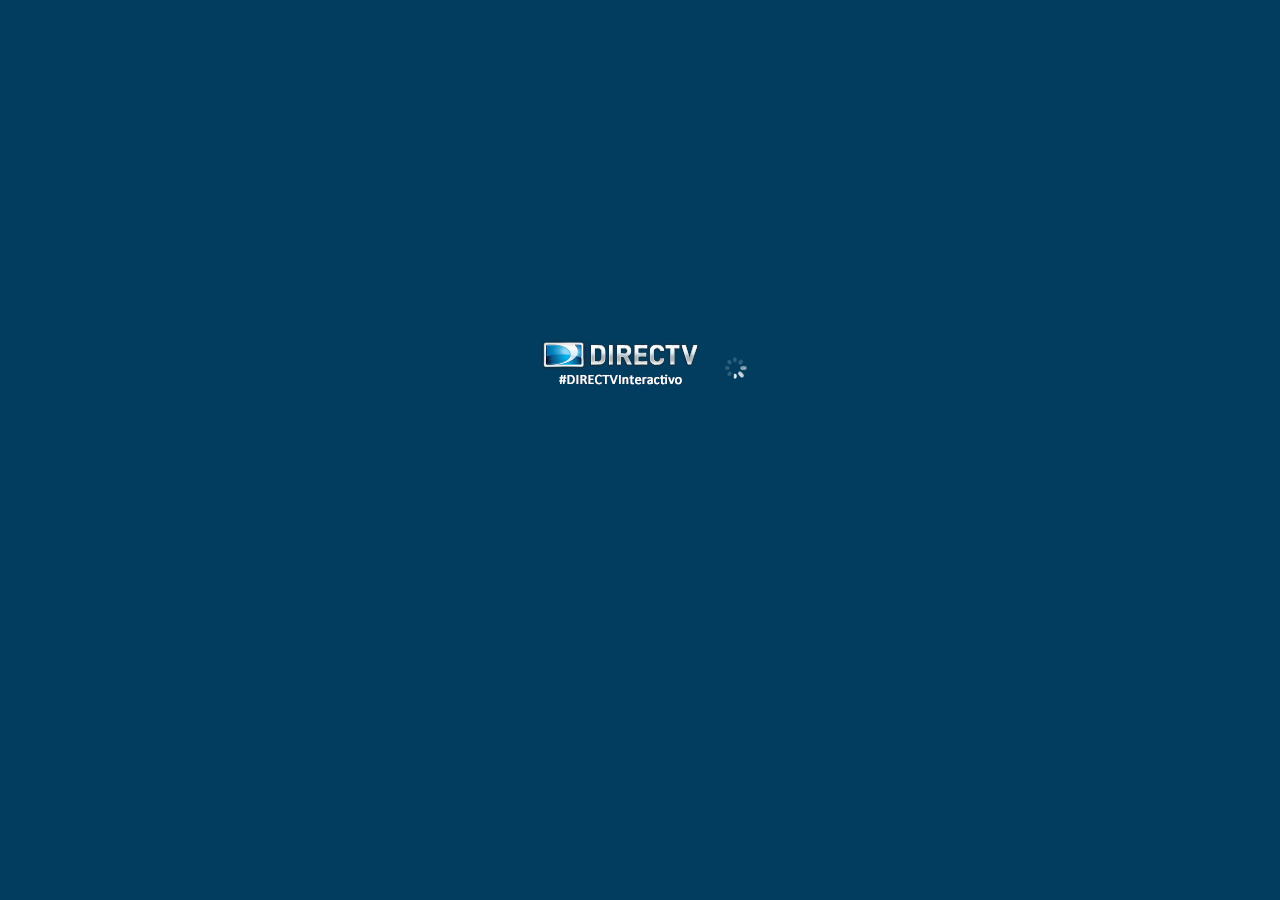
<file: version3/index.html>
<!DOCTYPE html>

<html>

  <head>
    <meta http-equiv="Content-Type" content="text/html; charset=UTF-8" />
    <title>personal site</title>

    <meta name="viewport" content='width=device-width, initial-scale=1.0, maximum-scale=1.0, user-scalable=0'>
    <meta name="HandheldFriendly" content="true" />

    <script type="text/javascript" src="//ajax.googleapis.com/ajax/libs/jquery/1.10.2/jquery.min.js"></script>


    <script type="text/javascript" src="scripts/plugins.js"></script>

    <link rel="stylesheet" media="screen" type="text/css" href="css/idangerous.swiper.css" />

    <script type="text/javascript" src="scripts/index.js"></script>

    <link rel="stylesheet" media="screen" type="text/css" href="css/index_minified.css" />

    <link rel="shortcut icon" href="favicon.ico" />

  </head>

  <body>
    <div class="loading">
      <div class="loading-content">
        <img src="images/logo-directv-loading.jpg" />
        <img class="loading-content-gif" src="images/loading3.gif">
      </div>
    </div>
    <div id="sidr" style="display: none;">
        <div id="close2" class="modal-close"></div>
        <div class="user">Usuario: Amiguez</div>
        <input id="logoutButton" type="submit" value="Logout" />
    </div>
    <div class="modal">
      <div class="modal-wrapper">
        <div class="modal-close"></div>
        <div class="modal-title">
          Modal
        </div>
        <div class="modal-content imagenes">
          <div class="device">
            <div class="swiper-container">
              <div class="swiper-wrapper">
                <div class="swiper-slide"><img src="images/image-1.jpg" /></div>
                <div class="swiper-slide"><img src="images/image-2.jpg" /></div>
                <div class="swiper-slide"><img src="images/image-3.jpg" /></div>
                <div class="swiper-slide"><img src="images/image-1.jpg" /></div>
                <div class="swiper-slide"><img src="images/image-2.jpg" /></div>
                <div class="swiper-slide"><img src="images/image-3.jpg" /></div>
              </div>
            </div>
            <div class="pagination"></div>
          </div>
        </div>
        <div class="modal-content interactivo">
          <div class="sidebar-feed">
            <div class="sidebar-feed-item">
              <div class="sidebar-feed-item-image">
                <img src="images/feed-image-interactivo.png" />
              </div>
              <div class="sidebar-feed-item-content">
                Lorem ipsum dolor sit amet, consectetur adipisicing elit, sed do eiusmod tempor incididunt ut labore et dolore magna aliqua. #twitter
              </div>
              <div style="clear: both;"></div>
            </div>
            <div class="sidebar-feed-item">
              <div class="sidebar-feed-item-image">
                <img src="images/feed-image-interactivo.png" />
              </div>
              <div class="sidebar-feed-item-content">
                Lorem ipsum dolor sit amet, consectetur adipisicing elit, sed do eiusmod tempor incididunt ut labore et dolore magna aliqua. #twitter
              </div>
              <div style="clear: both;"></div>
            </div>
            <div class="sidebar-feed-item">
              <div class="sidebar-feed-item-image">
                <img src="images/feed-image-interactivo.png" />
              </div>
              <div class="sidebar-feed-item-content">
                Lorem ipsum dolor sit amet, consectetur adipisicing elit, sed do eiusmod tempor incididunt ut labore et dolore magna aliqua. #twitter
              </div>
              <div style="clear: both;"></div>
            </div>
            <div class="sidebar-feed-item">
              <div class="sidebar-feed-item-image">
                <img src="images/feed-image-interactivo.png" />
              </div>
              <div class="sidebar-feed-item-content">
                Lorem ipsum dolor sit amet, consectetur adipisicing elit, sed do eiusmod tempor incididunt ut labore et dolore magna aliqua. #twitter
              </div>
              <div style="clear: both;"></div>
            </div>
            <div class="sidebar-feed-item">
              <div class="sidebar-feed-item-image">
                <img src="images/feed-image-interactivo.png" />
              </div>
              <div class="sidebar-feed-item-content">
                Lorem ipsum dolor sit amet, consectetur adipisicing elit, sed do eiusmod tempor incididunt ut labore et dolore magna aliqua. #twitter
              </div>
              <div style="clear: both;"></div>
            </div>
            <div class="sidebar-feed-item">
              <div class="sidebar-feed-item-image">
                <img src="images/feed-image-interactivo.png" />
              </div>
              <div class="sidebar-feed-item-content">
                Lorem ipsum dolor sit amet, consectetur adipisicing elit, sed do eiusmod tempor incididunt ut labore et dolore magna aliqua. #twitter
              </div>
              <div style="clear: both;"></div>
            </div>
            <div class="sidebar-feed-item">
              <div class="sidebar-feed-item-image">
                <img src="images/feed-image-interactivo.png" />
              </div>
              <div class="sidebar-feed-item-content">
                Lorem ipsum dolor sit amet, consectetur adipisicing elit, sed do eiusmod tempor incididunt ut labore et dolore magna aliqua. #twitter
              </div>
              <div style="clear: both;"></div>
            </div>
            <div class="sidebar-feed-item">
              <div class="sidebar-feed-item-image">
                <img src="images/feed-image-interactivo.png" />
              </div>
              <div class="sidebar-feed-item-content">
                Lorem ipsum dolor sit amet, consectetur adipisicing elit, sed do eiusmod tempor incididunt ut labore et dolore magna aliqua. #twitter
              </div>
              <div style="clear: both;"></div>
            </div>
            <div class="sidebar-feed-item">
              <div class="sidebar-feed-item-image">
                <img src="images/feed-image-interactivo.png" />
              </div>
              <div class="sidebar-feed-item-content">
                Lorem ipsum dolor sit amet, consectetur adipisicing elit, sed do eiusmod tempor incididunt ut labore et dolore magna aliqua. #twitter
              </div>
              <div style="clear: both;"></div>
            </div>
            <div class="sidebar-feed-item">
              <div class="sidebar-feed-item-image">
                <img src="images/feed-image-interactivo.png" />
              </div>
              <div class="sidebar-feed-item-content">
                Lorem ipsum dolor sit amet, consectetur adipisicing elit, sed do eiusmod tempor incididunt ut labore et dolore magna aliqua. #twitter
              </div>
              <div style="clear: both;"></div>
            </div>
            <div class="sidebar-feed-item">
              <div class="sidebar-feed-item-image">
                <img src="images/feed-image-interactivo.png" />
              </div>
              <div class="sidebar-feed-item-content">
                Lorem ipsum dolor sit amet, consectetur adipisicing elit, sed do eiusmod tempor incididunt ut labore et dolore magna aliqua. #twitter
              </div>
              <div style="clear: both;"></div>
            </div>
            <div class="sidebar-feed-item">
              <div class="sidebar-feed-item-image">
                <img src="images/feed-image-interactivo.png" />
              </div>
              <div class="sidebar-feed-item-content">
                Lorem ipsum dolor sit amet, consectetur adipisicing elit, sed do eiusmod tempor incididunt ut labore et dolore magna aliqua. #twitter
              </div>
              <div style="clear: both;"></div>
            </div>
            <div class="sidebar-feed-item">
              <div class="sidebar-feed-item-image">
                <img src="images/feed-image-interactivo.png" />
              </div>
              <div class="sidebar-feed-item-content">
                Lorem ipsum dolor sit amet, consectetur adipisicing elit, sed do eiusmod tempor incididunt ut labore et dolore magna aliqua. #twitter
              </div>
              <div style="clear: both;"></div>
            </div>
            <div class="sidebar-feed-item">
              <div class="sidebar-feed-item-image">
                <img src="images/feed-image-interactivo.png" />
              </div>
              <div class="sidebar-feed-item-content">
                Lorem ipsum dolor sit amet, consectetur adipisicing elit, sed do eiusmod tempor incididunt ut labore et dolore magna aliqua. #twitter
              </div>
              <div style="clear: both;"></div>
            </div>
            <div class="sidebar-feed-item">
              <div class="sidebar-feed-item-image">
                <img src="images/feed-image-interactivo.png" />
              </div>
              <div class="sidebar-feed-item-content">
                Lorem ipsum dolor sit amet, consectetur adipisicing elit, sed do eiusmod tempor incididunt ut labore et dolore magna aliqua. #twitter
              </div>
              <div style="clear: both;"></div>
            </div>
            <div class="sidebar-feed-item">
              <div class="sidebar-feed-item-image">
                <img src="images/feed-image-interactivo.png" />
              </div>
              <div class="sidebar-feed-item-content">
                Lorem ipsum dolor sit amet, consectetur adipisicing elit, sed do eiusmod tempor incididunt ut labore et dolore magna aliqua. #twitter
              </div>
              <div style="clear: both;"></div>
            </div>
            <div class="sidebar-feed-item">
              <div class="sidebar-feed-item-image">
                <img src="images/feed-image-interactivo.png" />
              </div>
              <div class="sidebar-feed-item-content">
                Lorem ipsum dolor sit amet, consectetur adipisicing elit, sed do eiusmod tempor incididunt ut labore et dolore magna aliqua. #twitter
              </div>
              <div style="clear: both;"></div>
            </div>
            <div class="sidebar-feed-item">
              <div class="sidebar-feed-item-image">
                <img src="images/feed-image-interactivo.png" />
              </div>
              <div class="sidebar-feed-item-content">
                Lorem ipsum dolor sit amet, consectetur adipisicing elit, sed do eiusmod tempor incididunt ut labore et dolore magna aliqua. #twitter
              </div>
              <div style="clear: both;"></div>
            </div>
            <div class="sidebar-feed-item">
              <div class="sidebar-feed-item-image">
                <img src="images/feed-image-interactivo.png" />
              </div>
              <div class="sidebar-feed-item-content">
                Lorem ipsum dolor sit amet, consectetur adipisicing elit, sed do eiusmod tempor incididunt ut labore et dolore magna aliqua. #twitter
              </div>
              <div style="clear: both;"></div>
            </div>
            <div class="sidebar-feed-item">
              <div class="sidebar-feed-item-image">
                <img src="images/feed-image-interactivo.png" />
              </div>
              <div class="sidebar-feed-item-content">
                Lorem ipsum dolor sit amet, consectetur adipisicing elit, sed do eiusmod tempor incididunt ut labore et dolore magna aliqua. #twitter
              </div>
              <div style="clear: both;"></div>
            </div>
            <div class="sidebar-feed-item">
              <div class="sidebar-feed-item-image">
                <img src="images/feed-image-interactivo.png" />
              </div>
              <div class="sidebar-feed-item-content">
                Lorem ipsum dolor sit amet, consectetur adipisicing elit, sed do eiusmod tempor incididunt ut labore et dolore magna aliqua. #twitter
              </div>
              <div style="clear: both;"></div>
            </div>
            <div class="sidebar-feed-item">
              <div class="sidebar-feed-item-image">
                <img src="images/feed-image-interactivo.png" />
              </div>
              <div class="sidebar-feed-item-content">
                Lorem ipsum dolor sit amet, consectetur adipisicing elit, sed do eiusmod tempor incididunt ut labore et dolore magna aliqua. #twitter
              </div>
              <div style="clear: both;"></div>
            </div>
            <div class="sidebar-feed-item">
              <div class="sidebar-feed-item-image">
                <img src="images/feed-image-interactivo.png" />
              </div>
              <div class="sidebar-feed-item-content">
                Lorem ipsum dolor sit amet, consectetur adipisicing elit, sed do eiusmod tempor incididunt ut labore et dolore magna aliqua. #twitter
              </div>
              <div style="clear: both;"></div>
            </div>
            <div class="sidebar-feed-item">
              <div class="sidebar-feed-item-image">
                <img src="images/feed-image-interactivo.png" />
              </div>
              <div class="sidebar-feed-item-content">
                Lorem ipsum dolor sit amet, consectetur adipisicing elit, sed do eiusmod tempor incididunt ut labore et dolore magna aliqua. #twitter
              </div>
              <div style="clear: both;"></div>
            </div>
            <div class="sidebar-feed-item">
              <div class="sidebar-feed-item-image">
                <img src="images/feed-image-interactivo.png" />
              </div>
              <div class="sidebar-feed-item-content">
                Lorem ipsum dolor sit amet, consectetur adipisicing elit, sed do eiusmod tempor incididunt ut labore et dolore magna aliqua. #twitter
              </div>
              <div style="clear: both;"></div>
            </div>
            <div class="sidebar-feed-item">
              <div class="sidebar-feed-item-image">
                <img src="images/feed-image-interactivo.png" />
              </div>
              <div class="sidebar-feed-item-content">
                Lorem ipsum dolor sit amet, consectetur adipisicing elit, sed do eiusmod tempor incididunt ut labore et dolore magna aliqua. #twitter
              </div>
              <div style="clear: both;"></div>
            </div>
            <div class="sidebar-feed-item">
              <div class="sidebar-feed-item-image">
                <img src="images/feed-image-interactivo.png" />
              </div>
              <div class="sidebar-feed-item-content">
                Lorem ipsum dolor sit amet, consectetur adipisicing elit, sed do eiusmod tempor incididunt ut labore et dolore magna aliqua. #twitter
              </div>
              <div style="clear: both;"></div>
            </div>
            <div class="sidebar-feed-item">
              <div class="sidebar-feed-item-image">
                <img src="images/feed-image-interactivo.png" />
              </div>
              <div class="sidebar-feed-item-content">
                Lorem ipsum dolor sit amet, consectetur adipisicing elit, sed do eiusmod tempor incididunt ut labore et dolore magna aliqua. #twitter
              </div>
              <div style="clear: both;"></div>
            </div>
            <div class="sidebar-feed-item">
              <div class="sidebar-feed-item-image">
                <img src="images/feed-image-interactivo.png" />
              </div>
              <div class="sidebar-feed-item-content">
                Lorem ipsum dolor sit amet, consectetur adipisicing elit, sed do eiusmod tempor incididunt ut labore et dolore magna aliqua. #twitter
              </div>
              <div style="clear: both;"></div>
            </div>
            <div class="sidebar-feed-item">
              <div class="sidebar-feed-item-image">
                <img src="images/feed-image-interactivo.png" />
              </div>
              <div class="sidebar-feed-item-content">
                Lorem ipsum dolor sit amet, consectetur adipisicing elit, sed do eiusmod tempor incididunt ut labore et dolore magna aliqua. #twitter
              </div>
              <div style="clear: both;"></div>
            </div>
          </div>
        </div>
        <div class="modal-content talentos">
          <div class="sidebar-feed">
            <div class="sidebar-feed-item">
              <div class="sidebar-feed-item-image">
                <img src="images/feed-image-talentos.png" />
              </div>
              <div class="sidebar-feed-item-content">
                Lorem ipsum dolor sit amet, consectetur adipisicing elit, sed do eiusmod tempor incididunt ut labore et dolore magna aliqua. #twitter
              </div>
              <div style="clear: both;"></div>
            </div>
            <div class="sidebar-feed-item">
              <div class="sidebar-feed-item-image">
                <img src="images/feed-image-talentos.png" />
              </div>
              <div class="sidebar-feed-item-content">
                Lorem ipsum dolor sit amet, consectetur adipisicing elit, sed do eiusmod tempor incididunt ut labore et dolore magna aliqua. #twitter
              </div>
              <div style="clear: both;"></div>
            </div>
            <div class="sidebar-feed-item">
              <div class="sidebar-feed-item-image">
                <img src="images/feed-image-talentos.png" />
              </div>
              <div class="sidebar-feed-item-content">
                Lorem ipsum dolor sit amet, consectetur adipisicing elit, sed do eiusmod tempor incididunt ut labore et dolore magna aliqua. #twitter
              </div>
              <div style="clear: both;"></div>
            </div>
            <div class="sidebar-feed-item">
              <div class="sidebar-feed-item-image">
                <img src="images/feed-image-talentos.png" />
              </div>
              <div class="sidebar-feed-item-content">
                Lorem ipsum dolor sit amet, consectetur adipisicing elit, sed do eiusmod tempor incididunt ut labore et dolore magna aliqua. #twitter
              </div>
              <div style="clear: both;"></div>
            </div>
            <div class="sidebar-feed-item">
              <div class="sidebar-feed-item-image">
                <img src="images/feed-image-talentos.png" />
              </div>
              <div class="sidebar-feed-item-content">
                Lorem ipsum dolor sit amet, consectetur adipisicing elit, sed do eiusmod tempor incididunt ut labore et dolore magna aliqua. #twitter
              </div>
              <div style="clear: both;"></div>
            </div>
            <div class="sidebar-feed-item">
              <div class="sidebar-feed-item-image">
                <img src="images/feed-image-talentos.png" />
              </div>
              <div class="sidebar-feed-item-content">
                Lorem ipsum dolor sit amet, consectetur adipisicing elit, sed do eiusmod tempor incididunt ut labore et dolore magna aliqua. #twitter
              </div>
              <div style="clear: both;"></div>
            </div>
            <div class="sidebar-feed-item">
              <div class="sidebar-feed-item-image">
                <img src="images/feed-image-talentos.png" />
              </div>
              <div class="sidebar-feed-item-content">
                Lorem ipsum dolor sit amet, consectetur adipisicing elit, sed do eiusmod tempor incididunt ut labore et dolore magna aliqua. #twitter
              </div>
              <div style="clear: both;"></div>
            </div>
            <div class="sidebar-feed-item">
              <div class="sidebar-feed-item-image">
                <img src="images/feed-image-talentos.png" />
              </div>
              <div class="sidebar-feed-item-content">
                Lorem ipsum dolor sit amet, consectetur adipisicing elit, sed do eiusmod tempor incididunt ut labore et dolore magna aliqua. #twitter
              </div>
              <div style="clear: both;"></div>
            </div>
            <div class="sidebar-feed-item">
              <div class="sidebar-feed-item-image">
                <img src="images/feed-image-talentos.png" />
              </div>
              <div class="sidebar-feed-item-content">
                Lorem ipsum dolor sit amet, consectetur adipisicing elit, sed do eiusmod tempor incididunt ut labore et dolore magna aliqua. #twitter
              </div>
              <div style="clear: both;"></div>
            </div>
            <div class="sidebar-feed-item">
              <div class="sidebar-feed-item-image">
                <img src="images/feed-image-talentos.png" />
              </div>
              <div class="sidebar-feed-item-content">
                Lorem ipsum dolor sit amet, consectetur adipisicing elit, sed do eiusmod tempor incididunt ut labore et dolore magna aliqua. #twitter
              </div>
              <div style="clear: both;"></div>
            </div>
            <div class="sidebar-feed-item">
              <div class="sidebar-feed-item-image">
                <img src="images/feed-image-talentos.png" />
              </div>
              <div class="sidebar-feed-item-content">
                Lorem ipsum dolor sit amet, consectetur adipisicing elit, sed do eiusmod tempor incididunt ut labore et dolore magna aliqua. #twitter
              </div>
              <div style="clear: both;"></div>
            </div>
            <div class="sidebar-feed-item">
              <div class="sidebar-feed-item-image">
                <img src="images/feed-image-talentos.png" />
              </div>
              <div class="sidebar-feed-item-content">
                Lorem ipsum dolor sit amet, consectetur adipisicing elit, sed do eiusmod tempor incididunt ut labore et dolore magna aliqua. #twitter
              </div>
              <div style="clear: both;"></div>
            </div>
            <div class="sidebar-feed-item">
              <div class="sidebar-feed-item-image">
                <img src="images/feed-image-talentos.png" />
              </div>
              <div class="sidebar-feed-item-content">
                Lorem ipsum dolor sit amet, consectetur adipisicing elit, sed do eiusmod tempor incididunt ut labore et dolore magna aliqua. #twitter
              </div>
              <div style="clear: both;"></div>
            </div>
            <div class="sidebar-feed-item">
              <div class="sidebar-feed-item-image">
                <img src="images/feed-image-talentos.png" />
              </div>
              <div class="sidebar-feed-item-content">
                Lorem ipsum dolor sit amet, consectetur adipisicing elit, sed do eiusmod tempor incididunt ut labore et dolore magna aliqua. #twitter
              </div>
              <div style="clear: both;"></div>
            </div>
            <div class="sidebar-feed-item">
              <div class="sidebar-feed-item-image">
                <img src="images/feed-image-talentos.png" />
              </div>
              <div class="sidebar-feed-item-content">
                Lorem ipsum dolor sit amet, consectetur adipisicing elit, sed do eiusmod tempor incididunt ut labore et dolore magna aliqua. #twitter
              </div>
              <div style="clear: both;"></div>
            </div>
            <div class="sidebar-feed-item">
              <div class="sidebar-feed-item-image">
                <img src="images/feed-image-talentos.png" />
              </div>
              <div class="sidebar-feed-item-content">
                Lorem ipsum dolor sit amet, consectetur adipisicing elit, sed do eiusmod tempor incididunt ut labore et dolore magna aliqua. #twitter
              </div>
              <div style="clear: both;"></div>
            </div>
            <div class="sidebar-feed-item">
              <div class="sidebar-feed-item-image">
                <img src="images/feed-image-talentos.png" />
              </div>
              <div class="sidebar-feed-item-content">
                Lorem ipsum dolor sit amet, consectetur adipisicing elit, sed do eiusmod tempor incididunt ut labore et dolore magna aliqua. #twitter
              </div>
              <div style="clear: both;"></div>
            </div>
            <div class="sidebar-feed-item">
              <div class="sidebar-feed-item-image">
                <img src="images/feed-image-talentos.png" />
              </div>
              <div class="sidebar-feed-item-content">
                Lorem ipsum dolor sit amet, consectetur adipisicing elit, sed do eiusmod tempor incididunt ut labore et dolore magna aliqua. #twitter
              </div>
              <div style="clear: both;"></div>
            </div>
            <div class="sidebar-feed-item">
              <div class="sidebar-feed-item-image">
                <img src="images/feed-image-talentos.png" />
              </div>
              <div class="sidebar-feed-item-content">
                Lorem ipsum dolor sit amet, consectetur adipisicing elit, sed do eiusmod tempor incididunt ut labore et dolore magna aliqua. #twitter
              </div>
              <div style="clear: both;"></div>
            </div>
            <div class="sidebar-feed-item">
              <div class="sidebar-feed-item-image">
                <img src="images/feed-image-talentos.png" />
              </div>
              <div class="sidebar-feed-item-content">
                Lorem ipsum dolor sit amet, consectetur adipisicing elit, sed do eiusmod tempor incididunt ut labore et dolore magna aliqua. #twitter
              </div>
              <div style="clear: both;"></div>
            </div>
            <div class="sidebar-feed-item">
              <div class="sidebar-feed-item-image">
                <img src="images/feed-image-talentos.png" />
              </div>
              <div class="sidebar-feed-item-content">
                Lorem ipsum dolor sit amet, consectetur adipisicing elit, sed do eiusmod tempor incididunt ut labore et dolore magna aliqua. #twitter
              </div>
              <div style="clear: both;"></div>
            </div>
            <div class="sidebar-feed-item">
              <div class="sidebar-feed-item-image">
                <img src="images/feed-image-talentos.png" />
              </div>
              <div class="sidebar-feed-item-content">
                Lorem ipsum dolor sit amet, consectetur adipisicing elit, sed do eiusmod tempor incididunt ut labore et dolore magna aliqua. #twitter
              </div>
              <div style="clear: both;"></div>
            </div>
            <div class="sidebar-feed-item">
              <div class="sidebar-feed-item-image">
                <img src="images/feed-image-talentos.png" />
              </div>
              <div class="sidebar-feed-item-content">
                Lorem ipsum dolor sit amet, consectetur adipisicing elit, sed do eiusmod tempor incididunt ut labore et dolore magna aliqua. #twitter
              </div>
              <div style="clear: both;"></div>
            </div>
            <div class="sidebar-feed-item">
              <div class="sidebar-feed-item-image">
                <img src="images/feed-image-talentos.png" />
              </div>
              <div class="sidebar-feed-item-content">
                Lorem ipsum dolor sit amet, consectetur adipisicing elit, sed do eiusmod tempor incididunt ut labore et dolore magna aliqua. #twitter
              </div>
              <div style="clear: both;"></div>
            </div>
            <div class="sidebar-feed-item">
              <div class="sidebar-feed-item-image">
                <img src="images/feed-image-talentos.png" />
              </div>
              <div class="sidebar-feed-item-content">
                Lorem ipsum dolor sit amet, consectetur adipisicing elit, sed do eiusmod tempor incididunt ut labore et dolore magna aliqua. #twitter
              </div>
              <div style="clear: both;"></div>
            </div>
            <div class="sidebar-feed-item">
              <div class="sidebar-feed-item-image">
                <img src="images/feed-image-talentos.png" />
              </div>
              <div class="sidebar-feed-item-content">
                Lorem ipsum dolor sit amet, consectetur adipisicing elit, sed do eiusmod tempor incididunt ut labore et dolore magna aliqua. #twitter
              </div>
              <div style="clear: both;"></div>
            </div>
            <div class="sidebar-feed-item">
              <div class="sidebar-feed-item-image">
                <img src="images/feed-image-talentos.png" />
              </div>
              <div class="sidebar-feed-item-content">
                Lorem ipsum dolor sit amet, consectetur adipisicing elit, sed do eiusmod tempor incididunt ut labore et dolore magna aliqua. #twitter
              </div>
              <div style="clear: both;"></div>
            </div>
            <div class="sidebar-feed-item">
              <div class="sidebar-feed-item-image">
                <img src="images/feed-image-talentos.png" />
              </div>
              <div class="sidebar-feed-item-content">
                Lorem ipsum dolor sit amet, consectetur adipisicing elit, sed do eiusmod tempor incididunt ut labore et dolore magna aliqua. #twitter
              </div>
              <div style="clear: both;"></div>
            </div>
            <div class="sidebar-feed-item">
              <div class="sidebar-feed-item-image">
                <img src="images/feed-image-talentos.png" />
              </div>
              <div class="sidebar-feed-item-content">
                Lorem ipsum dolor sit amet, consectetur adipisicing elit, sed do eiusmod tempor incididunt ut labore et dolore magna aliqua. #twitter
              </div>
              <div style="clear: both;"></div>
            </div>
            <div class="sidebar-feed-item">
              <div class="sidebar-feed-item-image">
                <img src="images/feed-image-talentos.png" />
              </div>
              <div class="sidebar-feed-item-content">
                Lorem ipsum dolor sit amet, consectetur adipisicing elit, sed do eiusmod tempor incididunt ut labore et dolore magna aliqua. #twitter
              </div>
              <div style="clear: both;"></div>
            </div>
          </div>
        </div>
        <div class="modal-content trivia">
          Trivia 1 : &#191;Quein fue el jugador mas valioso la temporada 12/13?
          <div class="trivia-answer">
            <select name="select">
              <option value="--" selected>-Select Option-</option>
              <option value="1">Calp Ripken</option>
              <option value="2">Lorem Ipesum</option>
              <option value="2">Cabeyero Raphael</option>
              <option value="2">Vladamir Noobi</option>
              <option value="2">Chennai Eatsalot</option>
            </select>
          </div>
          <div class="trivia-submit">
            Responder
          </div>
        </div>
      </div>
    </div>
    <div class="header">
      <div class="header-logo"></div>
      <div class="header-channel">SINTON&#205;ZALO por DIRECTV Sports canales 610 <span class="channel">SD</span> 611 <span class="channel">HD</span></div>
      <div class="header-points">
        343243200pts
      </div>
      <div class="header-rank-image">
        <img src="images/crown.png" />
      </div>
      <div class="header-rank">
        King of the Hill
      </div>
    </div>
    <!-- content for smartphones and portrait tablets -->
    <div class="m-main">
      <div class="game">
        <div class="team">
          <img src="images/team1.png" />
        </div>
        <div class="text">&#160;vs.&#160;</div>
        <div class="team">
          <img src="images/team2.png" />
        </div>
        <div class="text">&#160;LEO (0) - MAG (9)&#160;</div>
      </div>
      <div class="feed destacado">
        <div id="destacado">Destacado: Grumpy wizards make toxic brew for the evil Queen and Jack.</div>
      </div>
      <div class="menu-item" data-filter=".imagenes">Imagenes de Hoy</div>
      <div class="menu-item" data-filter=".interactivo">#DirecTVInteractivo</div>
      <div class="menu-item" data-filter=".talentos">Talento DIRECTV</div>
      <div class="menu-item" data-filter=".trivia">Trivia</div>
      <div class="config" href="#sidr">Configuración</div>
      <div class="feed dataCurioso">
        <div id="dataCurioso">Data Curioso: Grumpy wizards make toxic brew for the evil Queen and Jack.</div>
      </div>
      <div class="notice-text">SINTONIZALO por DIRECTV Sports canales 610</div>
    </div>
    <!-- content for a landscape tablet -->
    <div class="t-main">
      <div class="left">
        <div class="user-menu">
          <div class="user">Usuario: Amiguez</div>
          <div class="settings">
            <img href="#sidr" id="gear" src="images/gear.png" width="30px" height="30px" />
          </div>
        </div>
        <div class="sidebar-feed">
          <div class="sidebar-title">#DIRECTTVInteractivo</div>
          <div class="sidebar-feed-container">
            <div class="sidebar-item item-talentos">
              <div class="sidebar-item-image">
                <img src="images/feed-image-talentos.png" />
              </div>
              <div class="sidebar-item-content">
                Lorem ipsum dolor sit amet, consectetur adipisicing elit, sed do eiusmod tempor incididunt ut labore et dolore magna aliqua. #twitter
              </div>
              <div style="clear: both;"></div>
            </div>
            <div class="sidebar-item item-interactivo">
              <div class="sidebar-item-image">
                <img src="images/feed-image-interactivo.png" />
              </div>
              <div class="sidebar-item-content">
                Lorem ipsum dolor sit amet, consectetur adipisicing elit, sed do eiusmod tempor incididunt ut labore et dolore magna aliqua. #twitter
              </div>
              <div style="clear: both;"></div>
            </div>
            <div class="sidebar-item item-interactivo">
              <div class="sidebar-item-image">
                <img src="images/feed-image-interactivo.png" />
              </div>
              <div class="sidebar-item-content">
                Lorem ipsum dolor sit amet, consectetur adipisicing elit, sed do eiusmod tempor incididunt ut labore et dolore magna aliqua. #twitter
              </div>
              <div style="clear: both;"></div>
            </div>
            <div class="sidebar-item item-talentos">
              <div class="sidebar-item-image">
                <img src="images/feed-image-talentos.png" />
              </div>
              <div class="sidebar-item-content">
                Lorem ipsum dolor sit amet, consectetur adipisicing elit, sed do eiusmod tempor incididunt ut labore et dolore magna aliqua. #twitter
              </div>
              <div style="clear: both;"></div>
            </div>
            <div class="sidebar-item item-interactivo">
              <div class="sidebar-item-image">
                <img src="images/feed-image-interactivo.png" />
              </div>
              <div class="sidebar-item-content">
                Lorem ipsum dolor sit amet, consectetur adipisicing elit, sed do eiusmod tempor incididunt ut labore et dolore magna aliqua. #twitter
              </div>
              <div style="clear: both;"></div>
            </div>
            <div class="sidebar-item item-talentos">
              <div class="sidebar-item-image">
                <img src="images/feed-image-talentos.png" />
              </div>
              <div class="sidebar-item-content">
                Lorem ipsum dolor sit amet, consectetur adipisicing elit, sed do eiusmod tempor incididunt ut labore et dolore magna aliqua. #twitter
              </div>
              <div style="clear: both;"></div>
            </div>
            <div class="sidebar-item item-interactivo">
              <div class="sidebar-item-image">
                <img src="images/feed-image-interactivo.png" />
              </div>
              <div class="sidebar-item-content">
                Lorem ipsum dolor sit amet, consectetur adipisicing elit, sed do eiusmod tempor incididunt ut labore et dolore magna aliqua. #twitter
              </div>
              <div style="clear: both;"></div>
            </div>
            <div class="sidebar-item item-talentos">
              <div class="sidebar-item-image">
                <img src="images/feed-image-talentos.png" />
              </div>
              <div class="sidebar-item-content">
                Lorem ipsum dolor sit amet, consectetur adipisicing elit, sed do eiusmod tempor incididunt ut labore et dolore magna aliqua. #twitter
              </div>
              <div style="clear: both;"></div>
            </div>
            <div class="sidebar-item item-interactivo">
              <div class="sidebar-item-image">
                <img src="images/feed-image-interactivo.png" />
              </div>
              <div class="sidebar-item-content">
                Lorem ipsum dolor sit amet, consectetur adipisicing elit, sed do eiusmod tempor incididunt ut labore et dolore magna aliqua. #twitter
              </div>
              <div style="clear: both;"></div>
            </div>
            <div class="sidebar-item item-interactivo">
              <div class="sidebar-item-image">
                <img src="images/feed-image-interactivo.png" />
              </div>
              <div class="sidebar-item-content">
                Lorem ipsum dolor sit amet, consectetur adipisicing elit, sed do eiusmod tempor incididunt ut labore et dolore magna aliqua. #twitter
              </div>
              <div style="clear: both;"></div>
            </div>
            <div class="sidebar-item item-talentos">
              <div class="sidebar-item-image">
                <img src="images/feed-image-talentos.png" />
              </div>
              <div class="sidebar-item-content">
                Lorem ipsum dolor sit amet, consectetur adipisicing elit, sed do eiusmod tempor incididunt ut labore et dolore magna aliqua. #twitter
              </div>
              <div style="clear: both;"></div>
            </div>
            <div class="sidebar-item item-interactivo">
              <div class="sidebar-item-image">
                <img src="images/feed-image-interactivo.png" />
              </div>
              <div class="sidebar-item-content">
                Lorem ipsum dolor sit amet, consectetur adipisicing elit, sed do eiusmod tempor incididunt ut labore et dolore magna aliqua. #twitter
              </div>
              <div style="clear: both;"></div>
            </div>
            <div class="sidebar-item item-talentos">
              <div class="sidebar-item-image">
                <img src="images/feed-image-talentos.png" />
              </div>
              <div class="sidebar-item-content">
                Lorem ipsum dolor sit amet, consectetur adipisicing elit, sed do eiusmod tempor incididunt ut labore et dolore magna aliqua. #twitter
              </div>
              <div style="clear: both;"></div>
            </div>
          </div>
          <div class="sidebar-buttons-container">
            <div class="sidebar-buttons" data-filter=".item-interactivo">#DIRECTVInteractivo</div>
            <div class="sidebar-buttons" data-filter=".item-talentos">TalentosDIRECTV</div>
            <div class="sidebar-buttons" data-filter=".item-trivias">Trivias</div>
          </div>
        </div>
      </div>
      <div class="right">
        <div class="other-games">
          Otros encuentros:&#160;&#160;LARA (2) - TIB (1)&#160;&#160;/&#160;&#160;ZUL (1) - MAR (3)&#160;&#160;/&#160;&#160;ANZ (0) - CAR (9)
        </div>
        <div class="main-panel">
          <div class="content-wrapper juego">
            <div class="panel-top">
              <div class="panel-top-game-data">
                Innings 9 - Baja
              </div>
              <div class="game-data">
                <div class="panel-top-game-vs">
                  <div class="panel-top-game-team">
                    <img src="images/team1.png" />
                  </div>
                  <div class="vs">&#160;vs.&#160;</div>
                  <div class="panel-top-game-team">
                    <img src="images/team2.png" />
                  </div>
                </div>
                <div class="panel-top-game-score">&#160;LEO (0) - MAG (9)&#160;</div>
                <div class="panel-top-game-weather">
                  <img src="images/weather.png" />
                </div>
              </div>
              <div style="clear: both;"></div>
            </div>
            <div class="content-main">
              <div class="panel-left">
                <div class="wrapper">
                  TRIVIAS - Inning 1<br><br>
                  &#191;Quein fue el jugador mas valioso la temporada 12/13?<br><br>
                  <div class="button" data-filter=".trivia">
                    Responder
                  </div>
                </div>
              </div>
              <div class="panel-right">
                <div class="device">
                  <div class="swiper-container2">
                    <div class="swiper-wrapper">
                      <div class="swiper-slide"><img src="images/image-1.jpg" /></div>
                      <div class="swiper-slide"><img src="images/image-2.jpg" /></div>
                      <div class="swiper-slide"><img src="images/image-3.jpg" /></div>
                      <div class="swiper-slide"><img src="images/image-1.jpg" /></div>
                      <div class="swiper-slide"><img src="images/image-2.jpg" /></div>
                      <div class="swiper-slide"><img src="images/image-3.jpg" /></div>
                    </div>
                  </div>
                  <div class="pagination2"></div>
                </div>
              </div>
              <div style="clear: both;"></div>
            </div>
            <div class="feed destacado">
              <div id="destacado" class="2">Destacado: Grumpy wizards make toxic brew for the evil Queen and Jack.</div>
            </div>
          </div>
          <div class="content-wrapper juegos">
            <div class="juegos-table">
              <div class="juegos-row">
                <div class="juegos-cell"><b>Past Games</b></div><div class="juegos-cell">TIB (1)</div>
              </div>
              <div class="juegos-row">
                <div class="juegos-cell">LARA (2)</div><div class="juegos-cell">TIB (1)</div>
              </div>
              <div class="juegos-row">
                <div class="juegos-cell">LEO (0)</div><div class="juegos-cell">MAG (9)</div>
              </div>
              <div class="juegos-row">
                <div class="juegos-cell">ZUL (1)</div><div class="juegos-cell">MAR (3)</div>
              </div>
              <div class="juegos-row">
                <div class="juegos-cell">LEO (0)</div><div class="juegos-cell">MAG (9)</div>
              </div>
              <div class="juegos-row">
                <div class="juegos-cell">ZUL (1)</div><div class="juegos-cell">MAR (3)</div>
              </div>
              <div class="juegos-row">
                <div class="juegos-cell">ANZ (0)</div><div class="juegos-cell">CAR (9)</div>
              </div>
              <div class="juegos-row">
                <div class="juegos-cell">ANZ (0)</div><div class="juegos-cell">CAR (9)</div>
              </div>
              <div class="juegos-row">
                <div class="juegos-cell">ZUL (1)</div><div class="juegos-cell">MAR (3)</div>
              </div>
              <div class="juegos-row">
                <div class="juegos-cell">LARA (2)</div><div class="juegos-cell">TIB (1)</div>
              </div>
              <div class="juegos-row">
                <div class="juegos-cell">ANZ (0)</div><div class="juegos-cell">CAR (9)</div>
              </div>
              <div class="juegos-row">
                <div class="juegos-cell">LARA (2)</div><div class="juegos-cell">TIB (1)</div>
              </div>
              <div class="juegos-row">
                <div class="juegos-cell">LEO (0)</div><div class="juegos-cell">MAG (9)</div>
              </div>
            </div>
          </div>
          <div class="content-wrapper calendario">
            <div class="calendario-table">
              <div class="calendario-row">
                <div class="calendario-cell"><b>Teams</b></div><div class="calendario-cell"><b>Date</b></div>
              </div>
              <div class="calendario-row">
                <div class="calendario-cell">LARA (2) - TIB (1)</div><div class="calendario-cell">2013-04-03</div>
              </div>
              <div class="calendario-row">
                <div class="calendario-cell">LEO (0) - MAG (9)</div><div class="calendario-cell">2013-04-03</div>
              </div>
              <div class="calendario-row">
                <div class="calendario-cell">ZUL (1) - MAR (3)</div><div class="calendario-cell">2013-04-03</div>
              </div>
              <div class="calendario-row">
                <div class="calendario-cell">LEO (0) - MAG (9)</div><div class="calendario-cell">2013-04-03</div>
              </div>
              <div class="calendario-row">
                <div class="calendario-cell">ZUL (1) - MAR (3)</div><div class="calendario-cell">2013-04-03</div>
              </div>
              <div class="calendario-row">
                <div class="calendario-cell">ANZ (0) - CAR (9)</div><div class="calendario-cell">2013-04-03</div>
              </div>
              <div class="calendario-row">
                <div class="calendario-cell">ANZ (0) - CAR (9)</div><div class="calendario-cell">2013-04-03</div>
              </div>
              <div class="calendario-row">
                <div class="calendario-cell">ZUL (1) - MAR (3)</div><div class="calendario-cell">2013-04-03</div>
              </div>
              <div class="calendario-row">
                <div class="calendario-cell">LARA (2) - TIB (1)</div><div class="calendario-cell">2013-04-03</div>
              </div>
              <div class="calendario-row">
                <div class="calendario-cell">ANZ (0) - CAR (9)</div><div class="calendario-cell">2013-04-03</div>
              </div>
              <div class="calendario-row">
                <div class="calendario-cell">LARA (2) - TIB (1)</div><div class="calendario-cell">2013-04-03</div>
              </div>
              <div class="calendario-row">
                <div class="calendario-cell">LEO (0) - MAG (9)</div><div class="calendario-cell">2013-04-03</div>
              </div>
            </div>
          </div>
          <div class="content-wrapper tabla">
            <div class="tabla-table">
              <div class="tabla-row">
                <div class="tabla-cell"><b>Team</b></div>
                <div class="tabla-cell"><b>W</b></div>
                <div class="tabla-cell"><b>T</b></div>
                <div class="tabla-cell"><b>L</b></div>
                <div class="tabla-cell"><b>Pts.</b></div>
              </div>
              <div class="tabla-row">
                <div class="tabla-cell">LARA</div>
                <div class="tabla-cell">9</div>
                <div class="tabla-cell">2</div>
                <div class="tabla-cell">1</div>
                <div class="tabla-cell">29</div>
              </div>
              <div class="tabla-row">
                <div class="tabla-cell">LEO</div>
                <div class="tabla-cell">9</div>
                <div class="tabla-cell">1</div>
                <div class="tabla-cell">1</div>
                <div class="tabla-cell">28</div>
              </div>
              <div class="tabla-row">
                <div class="tabla-cell">ZUL</div>
                <div class="tabla-cell">8</div>
                <div class="tabla-cell">0</div>
                <div class="tabla-cell">2</div>
                <div class="tabla-cell">24</div>
              </div>
              <div class="tabla-row">
                <div class="tabla-cell">ANZ</div>
                <div class="tabla-cell">7</div>
                <div class="tabla-cell">1</div>
                <div class="tabla-cell">3</div>
                <div class="tabla-cell">22</div>
              </div>
              <div class="tabla-row">
                <div class="tabla-cell">CAR</div>
                <div class="tabla-cell">5</div>
                <div class="tabla-cell">4</div>
                <div class="tabla-cell">5</div>
                <div class="tabla-cell">19</div>
              </div>
              <div class="tabla-row">
                <div class="tabla-cell">TIB</div>
                <div class="tabla-cell">5</div>
                <div class="tabla-cell">2</div>
                <div class="tabla-cell">4</div>
                <div class="tabla-cell">17</div>
              </div>
              <div class="tabla-row">
                <div class="tabla-cell">MAR</div>
                <div class="tabla-cell">4</div>
                <div class="tabla-cell">4</div>
                <div class="tabla-cell">6</div>
                <div class="tabla-cell">16</div>
              </div>
              <div class="tabla-row">
                <div class="tabla-cell">MAG</div>
                <div class="tabla-cell">3</div>
                <div class="tabla-cell">5</div>
                <div class="tabla-cell">8</div>
                <div class="tabla-cell">14</div>
              </div>
            </div>
          </div>
        </div>
        <div class="main-change">
          <div class="change-buttons" data-filter=".juego">Juego Hoy</div>
          <div class="change-buttons" data-filter=".juegos">Juegos Pasados</div>
          <div class="change-buttons" data-filter=".calendario">Calendario Temp. 13/14</div>
          <div class="change-buttons" data-filter=".tabla">Tabla de Posiciones</div>
        </div>
      </div>
      <div style="clear: both;"></div>
      <div class="feed dataCurioso">
        <div id="dataCurioso" class="2">Data Curioso: Grumpy wizards make toxic brew for the evil Queen and Jack.</div>
      </div>
      <div class="footer">
        <div class="footer-subcontent">
          <div>Jugador de la Semana: Omar Vizquel</div>
          <div>Usuario de la Semana: Alexandra Miguez</div>
          <div>Puntuaci&#243;n Usuarios</div>
        </div>
      </div>
    </div>
  </body>
</html>
</file>
<file: version/css/index_minified.css>
@font-face{font-family:HelveticaNeue;src:url(../font/HelveticaNeue/HelveticaNeue.eot);src:url(../font/HelveticaNeue/HelveticaNeue.eot?#iefix) format('embedded-opentype'),url(../font/HelveticaNeue/HelveticaNeue.ttf) format('truetype'),url(../font/HelveticaNeue/HelveticaNeue.svg#svgFontName) format('svg')}@keyframes gearSpin{from{transform:rotate(0deg)}to{transform:rotate(-360deg)}}@-webkit-keyframes gearSpin{from{-webkit-transform:rotate(0deg)}to{-webkit-transform:rotate(-360deg)}}@-moz-keyframes gearSpin{from{-moz-transform:rotate(0deg)}to{-moz-transform:rotate(-360deg)}}@-ms-keyframes gearSpin{from{-ms-transform:rotate(0deg)}to{-ms-transform:rotate(-360deg)}}@-o-keyframes gearSpin{from{-o-transform:rotate(0deg)}to{-o-transform:rotate(-360deg)}}@keyframes gearSpinBack{from{transform:rotate(0deg)}to{transform:rotate(360deg)}}@-webkit-keyframes gearSpinBack{from{-webkit-transform:rotate(0deg)}to{-webkit-transform:rotate(360deg)}}@-moz-keyframes gearSpinBack{from{-moz-transform:rotate(0deg)}to{-moz-transform:rotate(360deg)}}@-ms-keyframes gearSpinBack{from{-ms-transform:rotate(0deg)}to{-ms-transform:rotate(360deg)}}@-o-keyframes gearSpinBack{from{-o-transform:rotate(0deg)}to{-o-transform:rotate(360deg)}}.swiper-container,.swiper-container2{margin:0 auto;position:relative;overflow:hidden;-webkit-backface-visibility:hidden;-moz-backface-visibility:hidden;-ms-backface-visibility:hidden;-o-backface-visibility:hidden;backface-visibility:hidden;z-index:1}.swiper-wrapper{position:relative;width:100%;-webkit-transition-property:-webkit-transform,left,top;-webkit-transition-duration:0s;-webkit-transform:translate3d(0px,0,0);-webkit-transition-timing-function:ease;-moz-transition-property:-moz-transform,left,top;-moz-transition-duration:0s;-moz-transform:translate3d(0px,0,0);-moz-transition-timing-function:ease;-o-transition-property:-o-transform,left,top;-o-transition-duration:0s;-o-transform:translate3d(0px,0,0);-o-transition-timing-function:ease;-o-transform:translate(0px,0);-ms-transition-property:-ms-transform,left,top;-ms-transition-duration:0s;-ms-transform:translate3d(0px,0,0);-ms-transition-timing-function:ease;transition-property:transform,left,top;transition-duration:0s;transform:translate3d(0px,0,0);transition-timing-function:ease}.swiper-free-mode>.swiper-wrapper{-webkit-transition-timing-function:ease-out;-moz-transition-timing-function:ease-out;-ms-transition-timing-function:ease-out;-o-transition-timing-function:ease-out;transition-timing-function:ease-out;margin:0 auto}.swiper-slide{float:left}.swiper-wp8-horizontal{-ms-touch-action:pan-y}.swiper-wp8-vertical{-ms-touch-action:pan-x}.swiper-container{}.swiper-slide{}.swiper-slide-active{}.swiper-slide-visible{}.swiper-pagination-switch{}.swiper-active-switch{}.swiper-visible-switch{}.sidr{display:none;position:absolute;position:fixed;top:0;height:100%;z-index:999999;width:260px;overflow-x:none;overflow-y:auto;font-family:"lucida grande",tahoma,verdana,arial,sans-serif;font-size:15px;background:#333;color:#fff;-webkit-box-shadow:inset 0 0 5px 5px #222;-moz-box-shadow:inset 0 0 5px 5px #222;box-shadow:inset 0 0 5px 5px #222}.sidr .sidr-inner{padding:0 0 15px}.sidr .sidr-inner>p{margin-left:15px;margin-right:15px}.sidr.right{left:auto;right:-260px}.sidr.left{left:-260px;right:auto}.sidr h1,.sidr h2,.sidr h3,.sidr h4,.sidr h5,.sidr h6{font-size:11px;font-weight:400;padding:0 15px;margin:0 0 5px;color:#fff;line-height:24px;background-image:-webkit-gradient(linear,50% 0,50% 100%,color-stop(0%,#4d4d4d),color-stop(100%,#1a1a1a));background-image:-webkit-linear-gradient(#4d4d4d,#1a1a1a);background-image:-moz-linear-gradient(#4d4d4d,#1a1a1a);background-image:-o-linear-gradient(#4d4d4d,#1a1a1a);background-image:linear-gradient(#4d4d4d,#1a1a1a);-webkit-box-shadow:0 5px 5px 3px rgba(0,0,0,.2);-moz-box-shadow:0 5px 5px 3px rgba(0,0,0,.2);box-shadow:0 5px 5px 3px rgba(0,0,0,.2)}.sidr p{font-size:13px;margin:0 0 12px}.sidr p a{color:rgba(255,255,255,.9)}.sidr>p{margin-left:15px;margin-right:15px}.sidr ul{display:block;margin:0 0 15px;padding:0;border-top:1px solid #1a1a1a;border-bottom:1px solid #4d4d4d}.sidr ul li{display:block;margin:0;line-height:48px;border-top:1px solid #4d4d4d;border-bottom:1px solid #1a1a1a}.sidr ul li:hover,.sidr ul li.active,.sidr ul li.sidr-class-active{border-top:0;line-height:49px}.sidr ul li:hover>a,.sidr ul li:hover>span,.sidr ul li.active>a,.sidr ul li.active>span,.sidr ul li.sidr-class-active>a,.sidr ul li.sidr-class-active>span{-webkit-box-shadow:inset 0 0 15px 3px #222;-moz-box-shadow:inset 0 0 15px 3px #222;box-shadow:inset 0 0 15px 3px #222}.sidr ul li a,.sidr ul li span{padding:0 15px;display:block;text-decoration:none;color:#fff}.sidr ul li ul{border-bottom:0;margin:0}.sidr ul li ul li{line-height:40px;font-size:13px}.sidr ul li ul li:last-child{border-bottom:0}.sidr ul li ul li:hover,.sidr ul li ul li.active,.sidr ul li ul li.sidr-class-active{border-top:0;line-height:41px}.sidr ul li ul li:hover>a,.sidr ul li ul li:hover>span,.sidr ul li ul li.active>a,.sidr ul li ul li.active>span,.sidr ul li ul li.sidr-class-active>a,.sidr ul li ul li.sidr-class-active>span{-webkit-box-shadow:inset 0 0 15px 3px #222;-moz-box-shadow:inset 0 0 15px 3px #222;box-shadow:inset 0 0 15px 3px #222}.sidr ul li ul li a,.sidr ul li ul li span{color:rgba(255,255,255,.8);padding-left:30px}.sidr form{margin:0 15px}.sidr label{font-size:13px}.sidr input[type=text],.sidr input[type=password],.sidr input[type=date],.sidr input[type=datetime],.sidr input[type=email],.sidr input[type=number],.sidr input[type=search],.sidr input[type=tel],.sidr input[type=time],.sidr input[type=url],.sidr textarea,.sidr select{width:100%;font-size:13px;padding:5px;-webkit-box-sizing:border-box;-moz-box-sizing:border-box;box-sizing:border-box;margin:0 0 10px;-webkit-border-radius:2px;-moz-border-radius:2px;-ms-border-radius:2px;-o-border-radius:2px;border-radius:2px;border:0;background:rgba(0,0,0,.1);color:rgba(255,255,255,.6);display:block;clear:both}.sidr input[type=checkbox]{width:auto;display:inline;clear:none}.sidr input[type=button],.sidr input[type=submit]{color:#333;background:#fff}.sidr input[type=button]:hover,.sidr input[type=submit]:hover{background:rgba(255,255,255,.9)}*{margin:0;padding:0;font-family:HelveticaNeue;-webkit-font-smoothing:subpixel-antialiased;-webkit-text-stroke:.25px;color:#fff}a,a:active,a:visited{text-decoration:none;outline:0}a img{border:0}body{background:url(../images/bg-ipad.jpg);width:100%}.loading{position:fixed;z-index:1000;width:inherit;height:1200px;background:#023D5F}.loading-content{width:240px;display:inline-block;position:relative;left:50%;margin-left:-130px}.loading-content-gif{position:relative;z-index:100;float:right;top:27px}.sidr .user{margin-top:10px;margin-left:10px;font-size:1.1em}#close2{cursor:pointer;width:20px;height:20px;background:url(../images/close2.png);background-size:20px 20px}#logoutButton{width:270px;border:solid 1px #0275aa;-webkit-border-radius:3px;-moz-border-radius:3px;border-radius:3px;font-size:1.1em;color:#fff;padding:7px 10px;background-color:#0275aa;margin:10px 0 0 10px}.modal{display:none;position:fixed;z-index:1000;width:inherit;height:1200px;background:rgba(0,0,0,.7)}.modal-wrapper{max-width:400px;margin:10px auto auto}.modal-title{color:#fff;background:#0274AA;padding:20px 10px;-webkit-border-top-left-radius:3px;-moz-border-top-left-radius:3px;border-top-left-radius:3px;-webkit-border-top-right-radius:3px;-moz-border-top-right-radius:3px;border-top-right-radius:3px;text-align:center}.modal-close{width:20px;height:20px;background:url(../images/close.png);background-size:20px 20px;float:right;margin-right:10px;margin-top:10px;cursor:pointer}.modal-content{display:none;-webkit-border-bottom-left-radius:3px;-moz-border-bottom-left-radius:3px;border-bottom-left-radius:3px;-webkit-border-bottom-right-radius:3px;-moz-border-bottom-right-radius:3px;border-bottom-right-radius:3px;max-width:400px;background:#fff;color:#000;padding:10px 0}.modal-content.imagenes,.modal-content.interactivo,.modal-content.talentos,.modal-content.trivia{height:280px}.device{width:320px;height:200px;padding:40px 0;margin:5px auto;position:relative}.swiper-container{width:320px;height:200px}.content-slide{color:#fff}.pagination{position:absolute;left:0;text-align:center;bottom:5px;width:100%}.swiper-pagination-switch{display:inline-block;width:10px;height:10px;border-radius:10px;background:#999;box-shadow:0 1px 2px #555 inset;margin:0 3px;cursor:pointer}.swiper-active-switch{background:#fff}.interactivo{padding:10px 0}.sidebar-feed{overflow-y:auto;height:inherit;-webkit-overflow-scrolling:touch}.sidebar-feed-item{padding:10px;font-size:.8em;border-bottom:1px solid #f0f0f0}.sidebar-feed-item-image{float:left}.sidebar-feed-item-content{float:right;width:175px;color:#000}.trivia{padding:10px;text-align:center}.trivia-answer select,.trivia-answer select option{color:#000}.trivia-submit{margin:10px auto;color:#fff;background:#0274AA;padding:10px;-webkit-border-radius:3px;-moz-border-radius:3px;border-radius:3px;text-align:center;width:200px;cursor:pointer}.header{background:#023d5f;height:50px;font-size:1em;margin-bottom:10px}.header-logo{background:url(../images/logo-directv-small.jpg);width:122px;height:50px;float:left}.header-channel{margin-top:15px;float:left;margin-left:20px}.channel{background:#000;padding:2px;-webkit-border-radius:3px;-moz-border-radius:3px;border-radius:3px;font-size:.7em;vertical-align:middle}.header-rank,.header-rank-image,.header-points{float:right;margin-left:5px;margin-right:5px}.header-rank,.header-points{margin-top:13px}.header-rank{display:none;margin-top:15px}.header-points{background:#0274AA;-webkit-border-radius:3px;-moz-border-radius:3px;border-radius:3px;padding:3px}.t-main{display:none}.game{max-width:400px;margin:auto;display:-webkit-box;display:-moz-box;display:-ms-flexbox;display:-webkit-flex;display:flex;-webkit-box-direction:normal;-moz-box-direction:normal;-webkit-box-orient:horizontal;-moz-box-orient:horizontal;-webkit-flex-direction:row;-ms-flex-direction:row;flex-direction:row;-webkit-flex-wrap:nowrap;-ms-flex-wrap:nowrap;flex-wrap:nowrap;-webkit-box-pack:justify;-moz-box-pack:justify;-webkit-justify-content:space-around;-ms-flex-pack:distribute;justify-content:space-around;-webkit-align-content:stretch;-ms-flex-line-pack:stretch;align-content:stretch;-webkit-box-align:start;-moz-box-align:start;-webkit-align-items:flex-start;-ms-flex-align:start;align-items:flex-start}.game div{-webkit-box-ordinal-group:1;-moz-box-ordinal-group:1;-webkit-order:0;-ms-flex-order:0;order:0;-webkit-box-flex:0;-moz-box-flex:0;-webkit-flex:0 1 auto;-ms-flex:0 1 auto;flex:0 1 auto;-webkit-align-self:auto;-ms-flex-item-align:auto;align-self:auto}.game div.text{margin-top:13px}.feed{height:30px;vertical-align:middle;background:#012d4c;-webkit-border-radius:3px;-moz-border-radius:3px;border-radius:3px;padding-top:10px;padding:10px 7px 0;margin:0 5px;overflow:hidden;position:relative;width:auto}.feed div{position:absolute;overflow:hidden;white-space:nowrap;transform:translate3d(0,0,0);-webkit-transform:translate3d(0,0,0)}.menu-item,.config{margin:10px 5px;padding:5px 0;font-size:1.3em;text-align:center;background:#05519c;cursor:pointer}.dataCurioso{background:#0072ae;padding:5px 7px 0;height:25px}.notice-text{background:#fff;color:#012d4c;font-size:.8em;margin:10px 5px;padding:7px;text-align:center}@media only screen and (min-device-width:768px) and (max-device-width:1024px) and (orientation :landscape){.m-main{display:none}.header-logo{background:url(../images/logo-directv.jpg);width:220px;height:50px;float:left}.t-main{display:block;padding:10px 10px 10px 0}.left{float:left;width:29%}.right{float:right;width:68%}.user-menu{background:#000B21;width:275px;height:30px;padding:8px 10px}.user{width:240px;margin-top:5px;float:left}.settings{width:30px;float:right;cursor:pointer}#close{cursor:pointer;width:20px;height:20px;background:url(../images/close.png);background-size:20px 20px}#close2{cursor:pointer;width:20px;height:20px;background:url(../images/close2.png);background-size:20px 20px}.sidebar-feed{width:290px;background:#fff;color:#000;margin-top:10px;-webkit-border-radius:3px;-moz-border-radius:3px;border-radius:3px;height:400px;float:left;margin-left:5px;overflow:hidden}.sidebar-title{padding:20px 0;text-align:center;background:#0074B0;color:#fff;-webkit-border-radius:3px;-moz-border-radius:3px;border-radius:3px;font-size:1.2em}.sidebar-feed-container{overflow-y:auto;height:297px;-webkit-overflow-scrolling:touch}.sidebar-item{padding:10px;font-size:.8em;border-bottom:1px solid #f0f0f0}.sidebar-item-image{float:left}.sidebar-item-content{float:right;width:175px;color:#000}.sidebar-buttons-container{width:290px}.sidebar-buttons{float:left;background:#0074B0;text-align:center;min-width:40%;padding:15px 0;color:#fff;font-size:.65em;cursor:pointer}.sidebar-buttons:first-child{min-width:40%;-webkit-border-bottom-left-radius:3px;-moz-border-bottom-left-radius:3px;border-bottom-left-radius:3px}.sidebar-buttons:last-child{min-width:20%;-webkit-border-bottom-right-radius:3px;-moz-border-bottom-right-radius:3px;border-bottom-right-radius:3px}.other-games{padding:13px 0;background:#848484;text-align:center;vertical-align:middle}.main-panel{height:353px;background:#484848;-webkit-border-top-left-radius:3px;-moz-border-top-left-radius:3px;border-top-left-radius:3px;-webkit-border-top-right-radius:3px;-moz-border-top-right-radius:3px;border-top-right-radius:3px;margin-top:10px;width:100%;overflow:auto}.content-wrapper{height:auto}.game-data{display:-webkit-box;display:-moz-box;display:-ms-flexbox;display:-webkit-flex;display:flex;-webkit-box-direction:normal;-moz-box-direction:normal;-webkit-box-orient:horizontal;-moz-box-orient:horizontal;-webkit-flex-direction:row;-ms-flex-direction:row;flex-direction:row;-webkit-flex-wrap:nowrap;-ms-flex-wrap:nowrap;flex-wrap:nowrap;-webkit-box-pack:justify;-moz-box-pack:justify;-webkit-justify-content:space-between;-ms-flex-pack:justify;justify-content:space-between;-webkit-align-content:flex-start;-ms-flex-line-pack:start;align-content:flex-start;-webkit-box-align:start;-moz-box-align:start;-webkit-align-items:flex-start;-ms-flex-align:start;align-items:flex-start;height:50px;width:75%;margin-left:10px}.game-data>div{-webkit-box-ordinal-group:1;-moz-box-ordinal-group:1;-webkit-order:0;-ms-flex-order:0;order:0;-webkit-box-flex:0;-moz-box-flex:0;-webkit-flex:0 1 auto;-ms-flex:0 1 auto;flex:0 1 auto;-webkit-align-self:auto;-ms-flex-item-align:auto;align-self:auto}.panel-top{height:50px}.panel-top>div{float:left}.panel-top-game-data{background:#0074B0;-webkit-border-radius:3px;-moz-border-radius:3px;border-radius:3px;text-align:center;padding:15px;float:left}.panel-top-game-weather{padding-left:10%}.panel-top-game-vs>div{float:left}.panel-top-game-vs>.vs{margin:14px 12px 0}.panel-top-game-score{margin-top:14px}.content-main{}.panel-left{float:left;width:48%;margin-left:5px;padding:auto 10px;text-align:center}.panel-left .wrapper{position:relative;margin-top:25%;top:-50px;word-wrap:break-word}.button{background:#0274AA;-webkit-border-radius:3px;-moz-border-radius:3px;border-radius:3px;padding:10px;margin:13px 15px 0;width:100px;margin:auto;cursor:pointer}.panel-right{width:48%;float:right;margin-right:15px}.device{width:320px;height:200px;padding:5px 0 40px;margin:5px auto}.swiper-container2{width:320px;height:200px}.content-slide{color:#fff}.pagination2{position:absolute;left:0;text-align:center;bottom:5px;width:100%}.swiper-pagination-switch{display:inline-block;width:10px;height:10px;border-radius:10px;background:#999;box-shadow:0 1px 2px #555 inset;margin:0 3px;cursor:pointer}.swiper-active-switch{background:#fff}.feed{height:30px;vertical-align:middle;background:#012d4c;-webkit-border-radius:3px;-moz-border-radius:3px;border-radius:3px;padding:10px 7px 0;margin:0 5px;overflow:hidden;position:relative;width:auto}.feed div{position:absolute;overflow:hidden;white-space:nowrap;transform:translate3d(0,0,0);-webkit-transform:translate3d(0,0,0)}#imgs2{float:left;display:inline;-webkit-transition-property:-webkit-transform;-webkit-transition-duration:.5s;-webkit-transition-timing-function:ease-out;padding:0;margin:0;width:2000px;-webkit-transform:translate3d(0px,0,0)}#imgs2 img{padding:0;margin:0;width:320px;height:200px;-webkit-transform:translate3d(0px,0,0)}.juegos{padding:10px}.juegos-table{display:table;width:100%;text-align:center}.juegos-row{display:table-row}.juegos-cell{display:table-cell;border-top:1px solid #222;border-left:1px solid #222;padding:5px 0}.juegos-row .juegos-cell:last-child{border-right:1px solid #222}.juegos-row:last-child .juegos-cell{border-bottom:1px solid #222}.calendario{padding:10px}.calendario-table{display:table;width:100%;text-align:center}.calendario-row{display:table-row}.calendario-cell{display:table-cell;border-top:1px solid #222;border-left:1px solid #222;padding:5px 0}.calendario-row .calendario-cell:last-child{border-right:1px solid #222}.calendario-row:last-child .calendario-cell{border-bottom:1px solid #222}.tabla{padding:10px}.tabla-table{display:table;width:100%;text-align:center}.tabla-row{display:table-row}.tabla-cell{display:table-cell;border-top:1px solid #222;border-left:1px solid #222;padding:5px 0}.tabla-row .tabla-cell:last-child{border-right:1px solid #222}.tabla-row:last-child .tabla-cell{border-bottom:1px solid #222}.main-change{display:-webkit-box;display:-moz-box;display:-ms-flexbox;display:-webkit-flex;display:flex;-webkit-box-direction:normal;-moz-box-direction:normal;-webkit-box-orient:horizontal;-moz-box-orient:horizontal;-webkit-flex-direction:row;-ms-flex-direction:row;flex-direction:row;-webkit-flex-wrap:nowrap;-ms-flex-wrap:nowrap;flex-wrap:nowrap;-webkit-box-pack:center;-moz-box-pack:center;-webkit-justify-content:center;-ms-flex-pack:center;justify-content:center;-webkit-align-content:stretch;-ms-flex-line-pack:stretch;align-content:stretch;-webkit-box-align:start;-moz-box-align:start;-webkit-align-items:flex-start;-ms-flex-align:start;align-items:flex-start;width:100%;position:relative}.change-buttons{-webkit-box-ordinal-group:1;-moz-box-ordinal-group:1;-webkit-order:0;-ms-flex-order:0;order:0;-webkit-box-flex:1;-moz-box-flex:1;-webkit-flex:1 1 auto;-ms-flex:1 1 auto;flex:1 1 auto;-webkit-align-self:auto;-ms-flex-item-align:auto;align-self:auto;background:#0074B0;text-align:center;padding:15px;color:#fff;cursor:pointer}.change-buttons:first-child{-webkit-border-bottom-left-radius:3px;-moz-border-bottom-left-radius:3px;border-bottom-left-radius:3px}.change-buttons:last-child{-webkit-border-bottom-right-radius:3px;-moz-border-bottom-right-radius:3px;border-bottom-right-radius:3px}.dataCurioso{height:25px;margin:10px 0 0 5px;background:#0274AA;padding:15px 10px 15px 0}.footer-subcontent{margin:10px 0 0;padding:20px;background:#000B21;display:-webkit-box;display:-moz-box;display:-ms-flexbox;display:-webkit-flex;display:flex;-webkit-box-direction:normal;-moz-box-direction:normal;-webkit-box-orient:horizontal;-moz-box-orient:horizontal;-webkit-flex-direction:row;-ms-flex-direction:row;flex-direction:row;-webkit-flex-wrap:nowrap;-ms-flex-wrap:nowrap;flex-wrap:nowrap;-webkit-box-pack:justify;-moz-box-pack:justify;-webkit-justify-content:space-around;-ms-flex-pack:distribute;justify-content:space-around;-webkit-align-content:center;-ms-flex-line-pack:center;align-content:center;-webkit-box-align:start;-moz-box-align:start;-webkit-align-items:flex-start;-ms-flex-align:start;align-items:flex-start}.footer-subcontent>div{-webkit-box-ordinal-group:1;-moz-box-ordinal-group:1;-webkit-order:0;-ms-flex-order:0;order:0;-webkit-box-flex:0;-moz-box-flex:0;-webkit-flex:0 1 auto;-ms-flex:0 1 auto;flex:0 1 auto;-webkit-align-self:auto;-ms-flex-item-align:auto;align-self:auto}}
</file>
<file: version2/css/index_minified.css>
@font-face{font-family:HelveticaNeue;src:url(../font/HelveticaNeue/HelveticaNeue.eot);src:url(../font/HelveticaNeue/HelveticaNeue.eot?#iefix) format('embedded-opentype'),url(../font/HelveticaNeue/HelveticaNeue.ttf) format('truetype'),url(../font/HelveticaNeue/HelveticaNeue.svg#svgFontName) format('svg')}@keyframes gearSpin{from{transform:rotate(0deg)}to{transform:rotate(-360deg)}}@-webkit-keyframes gearSpin{from{-webkit-transform:rotate(0deg)}to{-webkit-transform:rotate(-360deg)}}@-moz-keyframes gearSpin{from{-moz-transform:rotate(0deg)}to{-moz-transform:rotate(-360deg)}}@-ms-keyframes gearSpin{from{-ms-transform:rotate(0deg)}to{-ms-transform:rotate(-360deg)}}@-o-keyframes gearSpin{from{-o-transform:rotate(0deg)}to{-o-transform:rotate(-360deg)}}@keyframes gearSpinBack{from{transform:rotate(0deg)}to{transform:rotate(360deg)}}@-webkit-keyframes gearSpinBack{from{-webkit-transform:rotate(0deg)}to{-webkit-transform:rotate(360deg)}}@-moz-keyframes gearSpinBack{from{-moz-transform:rotate(0deg)}to{-moz-transform:rotate(360deg)}}@-ms-keyframes gearSpinBack{from{-ms-transform:rotate(0deg)}to{-ms-transform:rotate(360deg)}}@-o-keyframes gearSpinBack{from{-o-transform:rotate(0deg)}to{-o-transform:rotate(360deg)}}.swiper-container,.swiper-container2{margin:0 auto;position:relative;overflow:hidden;-webkit-backface-visibility:hidden;-moz-backface-visibility:hidden;-ms-backface-visibility:hidden;-o-backface-visibility:hidden;backface-visibility:hidden;z-index:1}.swiper-wrapper{position:relative;width:100%;-webkit-transition-property:-webkit-transform,left,top;-webkit-transition-duration:0s;-webkit-transform:translate3d(0px,0,0);-webkit-transition-timing-function:ease;-moz-transition-property:-moz-transform,left,top;-moz-transition-duration:0s;-moz-transform:translate3d(0px,0,0);-moz-transition-timing-function:ease;-o-transition-property:-o-transform,left,top;-o-transition-duration:0s;-o-transform:translate3d(0px,0,0);-o-transition-timing-function:ease;-o-transform:translate(0px,0);-ms-transition-property:-ms-transform,left,top;-ms-transition-duration:0s;-ms-transform:translate3d(0px,0,0);-ms-transition-timing-function:ease;transition-property:transform,left,top;transition-duration:0s;transform:translate3d(0px,0,0);transition-timing-function:ease}.swiper-free-mode>.swiper-wrapper{-webkit-transition-timing-function:ease-out;-moz-transition-timing-function:ease-out;-ms-transition-timing-function:ease-out;-o-transition-timing-function:ease-out;transition-timing-function:ease-out;margin:0 auto}.swiper-slide{float:left}.swiper-wp8-horizontal{-ms-touch-action:pan-y}.swiper-wp8-vertical{-ms-touch-action:pan-x}.swiper-container{}.swiper-slide{}.swiper-slide-active{}.swiper-slide-visible{}.swiper-pagination-switch{}.swiper-active-switch{}.swiper-visible-switch{}.sidr{display:none;position:absolute;position:fixed;top:0;height:100%;z-index:999999;width:260px;overflow-x:none;overflow-y:auto;font-family:"lucida grande",tahoma,verdana,arial,sans-serif;font-size:15px;background:#333;color:#fff;-webkit-box-shadow:inset 0 0 5px 5px #222;-moz-box-shadow:inset 0 0 5px 5px #222;box-shadow:inset 0 0 5px 5px #222}.sidr .sidr-inner{padding:0 0 15px}.sidr .sidr-inner>p{margin-left:15px;margin-right:15px}.sidr.right{left:auto;right:-260px}.sidr.left{left:-260px;right:auto}.sidr h1,.sidr h2,.sidr h3,.sidr h4,.sidr h5,.sidr h6{font-size:11px;font-weight:400;padding:0 15px;margin:0 0 5px;color:#fff;line-height:24px;background-image:-webkit-gradient(linear,50% 0,50% 100%,color-stop(0%,#4d4d4d),color-stop(100%,#1a1a1a));background-image:-webkit-linear-gradient(#4d4d4d,#1a1a1a);background-image:-moz-linear-gradient(#4d4d4d,#1a1a1a);background-image:-o-linear-gradient(#4d4d4d,#1a1a1a);background-image:linear-gradient(#4d4d4d,#1a1a1a);-webkit-box-shadow:0 5px 5px 3px rgba(0,0,0,.2);-moz-box-shadow:0 5px 5px 3px rgba(0,0,0,.2);box-shadow:0 5px 5px 3px rgba(0,0,0,.2)}.sidr p{font-size:13px;margin:0 0 12px}.sidr p a{color:rgba(255,255,255,.9)}.sidr>p{margin-left:15px;margin-right:15px}.sidr ul{display:block;margin:0 0 15px;padding:0;border-top:1px solid #1a1a1a;border-bottom:1px solid #4d4d4d}.sidr ul li{display:block;margin:0;line-height:48px;border-top:1px solid #4d4d4d;border-bottom:1px solid #1a1a1a}.sidr ul li:hover,.sidr ul li.active,.sidr ul li.sidr-class-active{border-top:0;line-height:49px}.sidr ul li:hover>a,.sidr ul li:hover>span,.sidr ul li.active>a,.sidr ul li.active>span,.sidr ul li.sidr-class-active>a,.sidr ul li.sidr-class-active>span{-webkit-box-shadow:inset 0 0 15px 3px #222;-moz-box-shadow:inset 0 0 15px 3px #222;box-shadow:inset 0 0 15px 3px #222}.sidr ul li a,.sidr ul li span{padding:0 15px;display:block;text-decoration:none;color:#fff}.sidr ul li ul{border-bottom:0;margin:0}.sidr ul li ul li{line-height:40px;font-size:13px}.sidr ul li ul li:last-child{border-bottom:0}.sidr ul li ul li:hover,.sidr ul li ul li.active,.sidr ul li ul li.sidr-class-active{border-top:0;line-height:41px}.sidr ul li ul li:hover>a,.sidr ul li ul li:hover>span,.sidr ul li ul li.active>a,.sidr ul li ul li.active>span,.sidr ul li ul li.sidr-class-active>a,.sidr ul li ul li.sidr-class-active>span{-webkit-box-shadow:inset 0 0 15px 3px #222;-moz-box-shadow:inset 0 0 15px 3px #222;box-shadow:inset 0 0 15px 3px #222}.sidr ul li ul li a,.sidr ul li ul li span{color:rgba(255,255,255,.8);padding-left:30px}.sidr form{margin:0 15px}.sidr label{font-size:13px}.sidr input[type=text],.sidr input[type=password],.sidr input[type=date],.sidr input[type=datetime],.sidr input[type=email],.sidr input[type=number],.sidr input[type=search],.sidr input[type=tel],.sidr input[type=time],.sidr input[type=url],.sidr textarea,.sidr select{width:100%;font-size:13px;padding:5px;-webkit-box-sizing:border-box;-moz-box-sizing:border-box;box-sizing:border-box;margin:0 0 10px;-webkit-border-radius:2px;-moz-border-radius:2px;-ms-border-radius:2px;-o-border-radius:2px;border-radius:2px;border:0;background:rgba(0,0,0,.1);color:rgba(255,255,255,.6);display:block;clear:both}.sidr input[type=checkbox]{width:auto;display:inline;clear:none}.sidr input[type=button],.sidr input[type=submit]{color:#333;background:#fff}.sidr input[type=button]:hover,.sidr input[type=submit]:hover{background:rgba(255,255,255,.9)}*{margin:0;padding:0;font-family:HelveticaNeue;-webkit-font-smoothing:subpixel-antialiased;-webkit-text-stroke:.25px;color:#fff}a,a:active,a:visited{text-decoration:none;outline:0}a img{border:0}body{background:url(../images/bg-ipad.jpg);width:100%}.loading{position:fixed;z-index:1000;width:inherit;height:1200px;background:#023D5F}.loading-content{width:240px;display:inline-block;position:relative;left:50%;margin-left:-130px}.loading-content-gif{position:relative;z-index:100;float:right;top:27px}.sidr .user{margin-top:10px;margin-left:10px;font-size:1.1em}#close2{cursor:pointer;width:20px;height:20px;background:url(../images/close2.png);background-size:20px 20px}#logoutButton{width:270px;border:solid 1px #0275aa;-webkit-border-radius:3px;-moz-border-radius:3px;border-radius:3px;font-size:1.1em;color:#fff;padding:7px 10px;background-color:#0275aa;margin:10px 0 0 10px}.modal{display:none;position:fixed;z-index:1000;width:inherit;height:1200px;background:rgba(0,0,0,.7)}.modal-wrapper{max-width:400px;margin:10px auto auto}.modal-title{color:#fff;background:#0274AA;padding:20px 10px;-webkit-border-top-left-radius:3px;-moz-border-top-left-radius:3px;border-top-left-radius:3px;-webkit-border-top-right-radius:3px;-moz-border-top-right-radius:3px;border-top-right-radius:3px;text-align:center}.modal-close{width:20px;height:20px;background:url(../images/close.png);background-size:20px 20px;float:right;margin-right:10px;margin-top:10px;cursor:pointer}.modal-content{display:none;-webkit-border-bottom-left-radius:3px;-moz-border-bottom-left-radius:3px;border-bottom-left-radius:3px;-webkit-border-bottom-right-radius:3px;-moz-border-bottom-right-radius:3px;border-bottom-right-radius:3px;max-width:400px;background:#fff;color:#000;padding:10px 0}.modal-content.imagenes,.modal-content.interactivo,.modal-content.talentos,.modal-content.trivia{height:280px}.device{width:320px;height:200px;padding:40px 0;margin:5px auto;position:relative}.swiper-container{width:320px;height:200px}.content-slide{color:#fff}.pagination{position:absolute;left:0;text-align:center;bottom:5px;width:100%}.swiper-pagination-switch{display:inline-block;width:10px;height:10px;border-radius:10px;background:#999;box-shadow:0 1px 2px #555 inset;margin:0 3px;cursor:pointer}.swiper-active-switch{background:#fff}.interactivo{padding:10px 0}.sidebar-feed{overflow-y:auto;height:inherit;-webkit-overflow-scrolling:touch}.sidebar-feed-item{padding:10px;font-size:.8em;border-bottom:1px solid #f0f0f0}.sidebar-feed-item-image{float:left}.sidebar-feed-item-content{float:right;width:175px;color:#000}.trivia{padding:10px;text-align:center}.trivia-answer select,.trivia-answer select option{color:#000}.trivia-submit{margin:10px auto;color:#fff;background:#0274AA;padding:10px;-webkit-border-radius:3px;-moz-border-radius:3px;border-radius:3px;text-align:center;width:200px;cursor:pointer}.header{background:#023d5f;height:50px;font-size:1em;margin-bottom:10px}.header-logo{background:url(../images/logo-directv-small.jpg);width:122px;height:50px;float:left}.header-channel{margin-top:15px;float:left;margin-left:20px}.channel{background:#000;padding:2px;-webkit-border-radius:3px;-moz-border-radius:3px;border-radius:3px;font-size:.7em;vertical-align:middle}.header-rank,.header-rank-image,.header-points{float:right;margin-left:5px;margin-right:5px}.header-rank,.header-points{margin-top:13px}.header-rank{display:none;margin-top:15px}.header-points{background:#0274AA;-webkit-border-radius:3px;-moz-border-radius:3px;border-radius:3px;padding:3px}.t-main{display:none}.game{max-width:400px;margin:auto;display:-webkit-box;display:-moz-box;display:-ms-flexbox;display:-webkit-flex;display:flex;-webkit-box-direction:normal;-moz-box-direction:normal;-webkit-box-orient:horizontal;-moz-box-orient:horizontal;-webkit-flex-direction:row;-ms-flex-direction:row;flex-direction:row;-webkit-flex-wrap:nowrap;-ms-flex-wrap:nowrap;flex-wrap:nowrap;-webkit-box-pack:justify;-moz-box-pack:justify;-webkit-justify-content:space-around;-ms-flex-pack:distribute;justify-content:space-around;-webkit-align-content:stretch;-ms-flex-line-pack:stretch;align-content:stretch;-webkit-box-align:start;-moz-box-align:start;-webkit-align-items:flex-start;-ms-flex-align:start;align-items:flex-start}.game div{-webkit-box-ordinal-group:1;-moz-box-ordinal-group:1;-webkit-order:0;-ms-flex-order:0;order:0;-webkit-box-flex:0;-moz-box-flex:0;-webkit-flex:0 1 auto;-ms-flex:0 1 auto;flex:0 1 auto;-webkit-align-self:auto;-ms-flex-item-align:auto;align-self:auto}.game div.text{margin-top:13px}.feed{height:30px;vertical-align:middle;background:#012d4c;-webkit-border-radius:3px;-moz-border-radius:3px;border-radius:3px;padding-top:10px;padding:10px 7px 0;margin:0 5px;overflow:hidden;position:relative;width:auto}.feed div{position:absolute;overflow:hidden;white-space:nowrap;transform:translate3d(0,0,0);-webkit-transform:translate3d(0,0,0)}.menu-item,.config{margin:10px 5px;padding:5px 0;font-size:1.3em;text-align:center;background:#05519c;cursor:pointer}.dataCurioso{background:#0072ae;padding:5px 7px 0;height:25px}.notice-text{background:#fff;color:#012d4c;font-size:.8em;margin:10px 5px;padding:7px;text-align:center}@media only screen and (min-device-width:768px) and (max-device-width:1024px) and (orientation :landscape){.m-main{display:none}.header-logo{background:url(../images/logo-directv.jpg);width:220px;height:50px;float:left}.t-main{display:block;padding:10px 10px 10px 0}.left{float:left;width:29%}.right{float:right;width:68%}.user-menu{background:#000B21;width:275px;height:30px;padding:8px 10px}.user{width:240px;margin-top:5px;float:left}.settings{width:30px;float:right;cursor:pointer}#close{cursor:pointer;width:20px;height:20px;background:url(../images/close.png);background-size:20px 20px}#close2{cursor:pointer;width:20px;height:20px;background:url(../images/close2.png);background-size:20px 20px}.sidebar-feed{width:290px;background:#fff;color:#000;margin-top:10px;-webkit-border-radius:3px;-moz-border-radius:3px;border-radius:3px;height:400px;float:left;margin-left:5px;overflow:hidden}.sidebar-title{padding:20px 0;text-align:center;background:#0074B0;color:#fff;-webkit-border-radius:3px;-moz-border-radius:3px;border-radius:3px;font-size:1.2em}.sidebar-feed-container{overflow-y:auto;height:297px;-webkit-overflow-scrolling:touch}.sidebar-item{padding:10px;font-size:.8em;border-bottom:1px solid #f0f0f0}.sidebar-item-image{float:left}.sidebar-item-content{float:right;width:175px;color:#000}.sidebar-buttons-container{width:290px}.sidebar-buttons{float:left;background:#0074B0;text-align:center;min-width:40%;padding:15px 0;color:#fff;font-size:.65em;cursor:pointer}.sidebar-buttons:first-child{min-width:40%;-webkit-border-bottom-left-radius:3px;-moz-border-bottom-left-radius:3px;border-bottom-left-radius:3px}.sidebar-buttons:last-child{min-width:20%;-webkit-border-bottom-right-radius:3px;-moz-border-bottom-right-radius:3px;border-bottom-right-radius:3px}.other-games{padding:13px 0;background:#848484;text-align:center;vertical-align:middle}.main-panel{height:353px;background:#484848;-webkit-border-top-left-radius:3px;-moz-border-top-left-radius:3px;border-top-left-radius:3px;-webkit-border-top-right-radius:3px;-moz-border-top-right-radius:3px;border-top-right-radius:3px;margin-top:10px;width:100%;overflow:auto}.content-wrapper{height:auto}.game-data{display:-webkit-box;display:-moz-box;display:-ms-flexbox;display:-webkit-flex;display:flex;-webkit-box-direction:normal;-moz-box-direction:normal;-webkit-box-orient:horizontal;-moz-box-orient:horizontal;-webkit-flex-direction:row;-ms-flex-direction:row;flex-direction:row;-webkit-flex-wrap:nowrap;-ms-flex-wrap:nowrap;flex-wrap:nowrap;-webkit-box-pack:justify;-moz-box-pack:justify;-webkit-justify-content:space-between;-ms-flex-pack:justify;justify-content:space-between;-webkit-align-content:flex-start;-ms-flex-line-pack:start;align-content:flex-start;-webkit-box-align:start;-moz-box-align:start;-webkit-align-items:flex-start;-ms-flex-align:start;align-items:flex-start;height:50px;width:75%;margin-left:10px}.game-data>div{-webkit-box-ordinal-group:1;-moz-box-ordinal-group:1;-webkit-order:0;-ms-flex-order:0;order:0;-webkit-box-flex:0;-moz-box-flex:0;-webkit-flex:0 1 auto;-ms-flex:0 1 auto;flex:0 1 auto;-webkit-align-self:auto;-ms-flex-item-align:auto;align-self:auto}.panel-top{height:50px}.panel-top>div{float:left}.panel-top-game-data{background:#0074B0;-webkit-border-radius:3px;-moz-border-radius:3px;border-radius:3px;text-align:center;padding:15px;float:left}.panel-top-game-weather{padding-left:10%}.panel-top-game-vs>div{float:left}.panel-top-game-vs>.vs{margin:14px 12px 0}.panel-top-game-score{margin-top:14px}.content-main{}.panel-left{float:left;width:48%;margin-left:5px;padding:auto 10px;text-align:center}.panel-left .wrapper{position:relative;margin-top:25%;top:-50px;word-wrap:break-word}.button{background:#0274AA;-webkit-border-radius:3px;-moz-border-radius:3px;border-radius:3px;padding:10px;margin:13px 15px 0;width:100px;margin:auto;cursor:pointer}.panel-right{width:48%;float:right;margin-right:15px}.device{width:320px;height:200px;padding:5px 0 40px;margin:5px auto}.swiper-container2{width:320px;height:200px}.content-slide{color:#fff}.pagination2{position:absolute;left:0;text-align:center;bottom:5px;width:100%}.swiper-pagination-switch{display:inline-block;width:10px;height:10px;border-radius:10px;background:#999;box-shadow:0 1px 2px #555 inset;margin:0 3px;cursor:pointer}.swiper-active-switch{background:#fff}.feed{height:30px;vertical-align:middle;background:#012d4c;-webkit-border-radius:3px;-moz-border-radius:3px;border-radius:3px;padding:10px 7px 0;margin:0 5px;overflow:hidden;position:relative;width:auto}.feed div{position:absolute;overflow:hidden;white-space:nowrap;transform:translate3d(0,0,0);-webkit-transform:translate3d(0,0,0)}#imgs2{float:left;display:inline;-webkit-transition-property:-webkit-transform;-webkit-transition-duration:.5s;-webkit-transition-timing-function:ease-out;padding:0;margin:0;width:2000px;-webkit-transform:translate3d(0px,0,0)}#imgs2 img{padding:0;margin:0;width:320px;height:200px;-webkit-transform:translate3d(0px,0,0)}.juegos{padding:10px}.juegos-table{display:table;width:100%;text-align:center}.juegos-row{display:table-row}.juegos-cell{display:table-cell;border-top:1px solid #222;border-left:1px solid #222;padding:5px 0}.juegos-row .juegos-cell:last-child{border-right:1px solid #222}.juegos-row:last-child .juegos-cell{border-bottom:1px solid #222}.calendario{padding:10px}.calendario-table{display:table;width:100%;text-align:center}.calendario-row{display:table-row}.calendario-cell{display:table-cell;border-top:1px solid #222;border-left:1px solid #222;padding:5px 0}.calendario-row .calendario-cell:last-child{border-right:1px solid #222}.calendario-row:last-child .calendario-cell{border-bottom:1px solid #222}.tabla{padding:10px}.tabla-table{display:table;width:100%;text-align:center}.tabla-row{display:table-row}.tabla-cell{display:table-cell;border-top:1px solid #222;border-left:1px solid #222;padding:5px 0}.tabla-row .tabla-cell:last-child{border-right:1px solid #222}.tabla-row:last-child .tabla-cell{border-bottom:1px solid #222}.main-change{display:-webkit-box;display:-moz-box;display:-ms-flexbox;display:-webkit-flex;display:flex;-webkit-box-direction:normal;-moz-box-direction:normal;-webkit-box-orient:horizontal;-moz-box-orient:horizontal;-webkit-flex-direction:row;-ms-flex-direction:row;flex-direction:row;-webkit-flex-wrap:nowrap;-ms-flex-wrap:nowrap;flex-wrap:nowrap;-webkit-box-pack:center;-moz-box-pack:center;-webkit-justify-content:center;-ms-flex-pack:center;justify-content:center;-webkit-align-content:stretch;-ms-flex-line-pack:stretch;align-content:stretch;-webkit-box-align:start;-moz-box-align:start;-webkit-align-items:flex-start;-ms-flex-align:start;align-items:flex-start;width:100%;position:relative}.change-buttons{-webkit-box-ordinal-group:1;-moz-box-ordinal-group:1;-webkit-order:0;-ms-flex-order:0;order:0;-webkit-box-flex:1;-moz-box-flex:1;-webkit-flex:1 1 auto;-ms-flex:1 1 auto;flex:1 1 auto;-webkit-align-self:auto;-ms-flex-item-align:auto;align-self:auto;background:#0074B0;text-align:center;padding:15px;color:#fff;cursor:pointer}.change-buttons:first-child{-webkit-border-bottom-left-radius:3px;-moz-border-bottom-left-radius:3px;border-bottom-left-radius:3px}.change-buttons:last-child{-webkit-border-bottom-right-radius:3px;-moz-border-bottom-right-radius:3px;border-bottom-right-radius:3px}.dataCurioso{height:25px;margin:10px 0 0 5px;background:#0274AA;padding:15px 10px 15px 0}.footer-subcontent{margin:10px 0 0;padding:20px;background:#000B21;display:-webkit-box;display:-moz-box;display:-ms-flexbox;display:-webkit-flex;display:flex;-webkit-box-direction:normal;-moz-box-direction:normal;-webkit-box-orient:horizontal;-moz-box-orient:horizontal;-webkit-flex-direction:row;-ms-flex-direction:row;flex-direction:row;-webkit-flex-wrap:nowrap;-ms-flex-wrap:nowrap;flex-wrap:nowrap;-webkit-box-pack:justify;-moz-box-pack:justify;-webkit-justify-content:space-around;-ms-flex-pack:distribute;justify-content:space-around;-webkit-align-content:center;-ms-flex-line-pack:center;align-content:center;-webkit-box-align:start;-moz-box-align:start;-webkit-align-items:flex-start;-ms-flex-align:start;align-items:flex-start}.footer-subcontent>div{-webkit-box-ordinal-group:1;-moz-box-ordinal-group:1;-webkit-order:0;-ms-flex-order:0;order:0;-webkit-box-flex:0;-moz-box-flex:0;-webkit-flex:0 1 auto;-ms-flex:0 1 auto;flex:0 1 auto;-webkit-align-self:auto;-ms-flex-item-align:auto;align-self:auto}}
</file>
<file: version3/css/index_minified.css>
@font-face{font-family:HelveticaNeue;src:url(../font/HelveticaNeue/HelveticaNeue.eot);src:url(../font/HelveticaNeue/HelveticaNeue.eot?#iefix) format('embedded-opentype'),url(../font/HelveticaNeue/HelveticaNeue.ttf) format('truetype'),url(../font/HelveticaNeue/HelveticaNeue.svg#svgFontName) format('svg')}@keyframes gearSpin{from{transform:rotate(0deg)}to{transform:rotate(-360deg)}}@-webkit-keyframes gearSpin{from{-webkit-transform:rotate(0deg)}to{-webkit-transform:rotate(-360deg)}}@-moz-keyframes gearSpin{from{-moz-transform:rotate(0deg)}to{-moz-transform:rotate(-360deg)}}@-ms-keyframes gearSpin{from{-ms-transform:rotate(0deg)}to{-ms-transform:rotate(-360deg)}}@-o-keyframes gearSpin{from{-o-transform:rotate(0deg)}to{-o-transform:rotate(-360deg)}}@keyframes gearSpinBack{from{transform:rotate(0deg)}to{transform:rotate(360deg)}}@-webkit-keyframes gearSpinBack{from{-webkit-transform:rotate(0deg)}to{-webkit-transform:rotate(360deg)}}@-moz-keyframes gearSpinBack{from{-moz-transform:rotate(0deg)}to{-moz-transform:rotate(360deg)}}@-ms-keyframes gearSpinBack{from{-ms-transform:rotate(0deg)}to{-ms-transform:rotate(360deg)}}@-o-keyframes gearSpinBack{from{-o-transform:rotate(0deg)}to{-o-transform:rotate(360deg)}}.swiper-container,.swiper-container2{margin:0 auto;position:relative;overflow:hidden;-webkit-backface-visibility:hidden;-moz-backface-visibility:hidden;-ms-backface-visibility:hidden;-o-backface-visibility:hidden;backface-visibility:hidden;z-index:1}.swiper-wrapper{position:relative;width:100%;-webkit-transition-property:-webkit-transform,left,top;-webkit-transition-duration:0s;-webkit-transform:translate3d(0px,0,0);-webkit-transition-timing-function:ease;-moz-transition-property:-moz-transform,left,top;-moz-transition-duration:0s;-moz-transform:translate3d(0px,0,0);-moz-transition-timing-function:ease;-o-transition-property:-o-transform,left,top;-o-transition-duration:0s;-o-transform:translate3d(0px,0,0);-o-transition-timing-function:ease;-o-transform:translate(0px,0);-ms-transition-property:-ms-transform,left,top;-ms-transition-duration:0s;-ms-transform:translate3d(0px,0,0);-ms-transition-timing-function:ease;transition-property:transform,left,top;transition-duration:0s;transform:translate3d(0px,0,0);transition-timing-function:ease}.swiper-free-mode>.swiper-wrapper{-webkit-transition-timing-function:ease-out;-moz-transition-timing-function:ease-out;-ms-transition-timing-function:ease-out;-o-transition-timing-function:ease-out;transition-timing-function:ease-out;margin:0 auto}.swiper-slide{float:left}.swiper-wp8-horizontal{-ms-touch-action:pan-y}.swiper-wp8-vertical{-ms-touch-action:pan-x}.swiper-container{}.swiper-slide{}.swiper-slide-active{}.swiper-slide-visible{}.swiper-pagination-switch{}.swiper-active-switch{}.swiper-visible-switch{}.sidr{display:none;position:absolute;position:fixed;top:0;height:100%;z-index:999999;width:260px;overflow-x:none;overflow-y:auto;font-family:"lucida grande",tahoma,verdana,arial,sans-serif;font-size:15px;background:#333;color:#fff;-webkit-box-shadow:inset 0 0 5px 5px #222;-moz-box-shadow:inset 0 0 5px 5px #222;box-shadow:inset 0 0 5px 5px #222}.sidr .sidr-inner{padding:0 0 15px}.sidr .sidr-inner>p{margin-left:15px;margin-right:15px}.sidr.right{left:auto;right:-260px}.sidr.left{left:-260px;right:auto}.sidr h1,.sidr h2,.sidr h3,.sidr h4,.sidr h5,.sidr h6{font-size:11px;font-weight:400;padding:0 15px;margin:0 0 5px;color:#fff;line-height:24px;background-image:-webkit-gradient(linear,50% 0,50% 100%,color-stop(0%,#4d4d4d),color-stop(100%,#1a1a1a));background-image:-webkit-linear-gradient(#4d4d4d,#1a1a1a);background-image:-moz-linear-gradient(#4d4d4d,#1a1a1a);background-image:-o-linear-gradient(#4d4d4d,#1a1a1a);background-image:linear-gradient(#4d4d4d,#1a1a1a);-webkit-box-shadow:0 5px 5px 3px rgba(0,0,0,.2);-moz-box-shadow:0 5px 5px 3px rgba(0,0,0,.2);box-shadow:0 5px 5px 3px rgba(0,0,0,.2)}.sidr p{font-size:13px;margin:0 0 12px}.sidr p a{color:rgba(255,255,255,.9)}.sidr>p{margin-left:15px;margin-right:15px}.sidr ul{display:block;margin:0 0 15px;padding:0;border-top:1px solid #1a1a1a;border-bottom:1px solid #4d4d4d}.sidr ul li{display:block;margin:0;line-height:48px;border-top:1px solid #4d4d4d;border-bottom:1px solid #1a1a1a}.sidr ul li:hover,.sidr ul li.active,.sidr ul li.sidr-class-active{border-top:0;line-height:49px}.sidr ul li:hover>a,.sidr ul li:hover>span,.sidr ul li.active>a,.sidr ul li.active>span,.sidr ul li.sidr-class-active>a,.sidr ul li.sidr-class-active>span{-webkit-box-shadow:inset 0 0 15px 3px #222;-moz-box-shadow:inset 0 0 15px 3px #222;box-shadow:inset 0 0 15px 3px #222}.sidr ul li a,.sidr ul li span{padding:0 15px;display:block;text-decoration:none;color:#fff}.sidr ul li ul{border-bottom:0;margin:0}.sidr ul li ul li{line-height:40px;font-size:13px}.sidr ul li ul li:last-child{border-bottom:0}.sidr ul li ul li:hover,.sidr ul li ul li.active,.sidr ul li ul li.sidr-class-active{border-top:0;line-height:41px}.sidr ul li ul li:hover>a,.sidr ul li ul li:hover>span,.sidr ul li ul li.active>a,.sidr ul li ul li.active>span,.sidr ul li ul li.sidr-class-active>a,.sidr ul li ul li.sidr-class-active>span{-webkit-box-shadow:inset 0 0 15px 3px #222;-moz-box-shadow:inset 0 0 15px 3px #222;box-shadow:inset 0 0 15px 3px #222}.sidr ul li ul li a,.sidr ul li ul li span{color:rgba(255,255,255,.8);padding-left:30px}.sidr form{margin:0 15px}.sidr label{font-size:13px}.sidr input[type=text],.sidr input[type=password],.sidr input[type=date],.sidr input[type=datetime],.sidr input[type=email],.sidr input[type=number],.sidr input[type=search],.sidr input[type=tel],.sidr input[type=time],.sidr input[type=url],.sidr textarea,.sidr select{width:100%;font-size:13px;padding:5px;-webkit-box-sizing:border-box;-moz-box-sizing:border-box;box-sizing:border-box;margin:0 0 10px;-webkit-border-radius:2px;-moz-border-radius:2px;-ms-border-radius:2px;-o-border-radius:2px;border-radius:2px;border:0;background:rgba(0,0,0,.1);color:rgba(255,255,255,.6);display:block;clear:both}.sidr input[type=checkbox]{width:auto;display:inline;clear:none}.sidr input[type=button],.sidr input[type=submit]{color:#333;background:#fff}.sidr input[type=button]:hover,.sidr input[type=submit]:hover{background:rgba(255,255,255,.9)}*{margin:0;padding:0;font-family:HelveticaNeue;-webkit-font-smoothing:subpixel-antialiased;-webkit-text-stroke:.25px;color:#fff}a,a:active,a:visited{text-decoration:none;outline:0}a img{border:0}body{background:url(../images/bg-ipad.jpg);width:100%}.loading{position:fixed;z-index:1000;width:inherit;height:1200px;background:#023D5F}.loading-content{width:240px;display:inline-block;position:relative;left:50%;margin-left:-130px}.loading-content-gif{position:relative;z-index:100;float:right;top:27px}.sidr .user{margin-top:10px;margin-left:10px;font-size:1.1em}#close2{cursor:pointer;width:20px;height:20px;background:url(../images/close2.png);background-size:20px 20px}#logoutButton{width:270px;border:solid 1px #0275aa;-webkit-border-radius:3px;-moz-border-radius:3px;border-radius:3px;font-size:1.1em;color:#fff;padding:7px 10px;background-color:#0275aa;margin:10px 0 0 10px}.modal{display:none;position:fixed;z-index:1000;width:inherit;height:1200px;background:rgba(0,0,0,.7)}.modal-wrapper{max-width:400px;margin:10px auto auto}.modal-title{color:#fff;background:#0274AA;padding:20px 10px;-webkit-border-top-left-radius:3px;-moz-border-top-left-radius:3px;border-top-left-radius:3px;-webkit-border-top-right-radius:3px;-moz-border-top-right-radius:3px;border-top-right-radius:3px;text-align:center}.modal-close{width:20px;height:20px;background:url(../images/close.png);background-size:20px 20px;float:right;margin-right:10px;margin-top:10px;cursor:pointer}.modal-content{display:none;-webkit-border-bottom-left-radius:3px;-moz-border-bottom-left-radius:3px;border-bottom-left-radius:3px;-webkit-border-bottom-right-radius:3px;-moz-border-bottom-right-radius:3px;border-bottom-right-radius:3px;max-width:400px;background:#fff;color:#000;padding:10px 0}.modal-content.imagenes,.modal-content.interactivo,.modal-content.talentos,.modal-content.trivia{height:280px}.device{width:320px;height:200px;padding:40px 0;margin:5px auto;position:relative}.swiper-container{width:320px;height:200px}.content-slide{color:#fff}.pagination{position:absolute;left:0;text-align:center;bottom:5px;width:100%}.swiper-pagination-switch{display:inline-block;width:10px;height:10px;border-radius:10px;background:#999;box-shadow:0 1px 2px #555 inset;margin:0 3px;cursor:pointer}.swiper-active-switch{background:#fff}.interactivo{padding:10px 0}.sidebar-feed{overflow-y:auto;height:inherit;-webkit-overflow-scrolling:touch}.sidebar-feed-item{padding:10px;font-size:.8em;border-bottom:1px solid #f0f0f0}.sidebar-feed-item-image{float:left}.sidebar-feed-item-content{float:right;width:175px;color:#000}.trivia{padding:10px;text-align:center}.trivia-answer select,.trivia-answer select option{color:#000}.trivia-submit{margin:10px auto;color:#fff;background:#0274AA;padding:10px;-webkit-border-radius:3px;-moz-border-radius:3px;border-radius:3px;text-align:center;width:200px;cursor:pointer}.header{background:#023d5f;height:50px;font-size:1em;margin-bottom:10px}.header-logo{background:url(../images/logo-directv-small.jpg);width:122px;height:50px;float:left}.header-channel{margin-top:15px;float:left;margin-left:20px}.channel{background:#000;padding:2px;-webkit-border-radius:3px;-moz-border-radius:3px;border-radius:3px;font-size:.7em;vertical-align:middle}.header-rank,.header-rank-image,.header-points{float:right;margin-left:5px;margin-right:5px}.header-rank,.header-points{margin-top:13px}.header-rank{display:none;margin-top:15px}.header-points{background:#0274AA;-webkit-border-radius:3px;-moz-border-radius:3px;border-radius:3px;padding:3px}.t-main{display:none}.game{max-width:400px;margin:auto;display:-webkit-box;display:-moz-box;display:-ms-flexbox;display:-webkit-flex;display:flex;-webkit-box-direction:normal;-moz-box-direction:normal;-webkit-box-orient:horizontal;-moz-box-orient:horizontal;-webkit-flex-direction:row;-ms-flex-direction:row;flex-direction:row;-webkit-flex-wrap:nowrap;-ms-flex-wrap:nowrap;flex-wrap:nowrap;-webkit-box-pack:justify;-moz-box-pack:justify;-webkit-justify-content:space-around;-ms-flex-pack:distribute;justify-content:space-around;-webkit-align-content:stretch;-ms-flex-line-pack:stretch;align-content:stretch;-webkit-box-align:start;-moz-box-align:start;-webkit-align-items:flex-start;-ms-flex-align:start;align-items:flex-start}.game div{-webkit-box-ordinal-group:1;-moz-box-ordinal-group:1;-webkit-order:0;-ms-flex-order:0;order:0;-webkit-box-flex:0;-moz-box-flex:0;-webkit-flex:0 1 auto;-ms-flex:0 1 auto;flex:0 1 auto;-webkit-align-self:auto;-ms-flex-item-align:auto;align-self:auto}.game div.text{margin-top:13px}.feed{height:30px;vertical-align:middle;background:#012d4c;-webkit-border-radius:3px;-moz-border-radius:3px;border-radius:3px;padding-top:10px;padding:10px 7px 0;margin:0 5px;overflow:hidden;position:relative;width:auto}.feed div{position:absolute;overflow:hidden;white-space:nowrap;transform:translate3d(0,0,0);-webkit-transform:translate3d(0,0,0)}.menu-item,.config{margin:10px 5px;padding:5px 0;font-size:1.3em;text-align:center;background:#05519c;cursor:pointer}.dataCurioso{background:#0072ae;padding:5px 7px 0;height:25px}.notice-text{background:#fff;color:#012d4c;font-size:.8em;margin:10px 5px;padding:7px;text-align:center}@media only screen and (min-device-width:768px) and (max-device-width:1024px) and (orientation :landscape){.m-main{display:none}.header-logo{background:url(../images/logo-directv.jpg);width:220px;height:50px;float:left}.t-main{display:block;padding:10px 10px 10px 0}.left{float:left;width:29%}.right{float:right;width:68%}.user-menu{background:#000B21;width:275px;height:30px;padding:8px 10px}.user{width:240px;margin-top:5px;float:left}.settings{width:30px;float:right;cursor:pointer}#close{cursor:pointer;width:20px;height:20px;background:url(../images/close.png);background-size:20px 20px}#close2{cursor:pointer;width:20px;height:20px;background:url(../images/close2.png);background-size:20px 20px}.sidebar-feed{width:290px;background:#fff;color:#000;margin-top:10px;-webkit-border-radius:3px;-moz-border-radius:3px;border-radius:3px;height:400px;float:left;margin-left:5px;overflow:hidden}.sidebar-title{padding:20px 0;text-align:center;background:#0074B0;color:#fff;-webkit-border-radius:3px;-moz-border-radius:3px;border-radius:3px;font-size:1.2em}.sidebar-feed-container{overflow-y:auto;height:297px;-webkit-overflow-scrolling:touch}.sidebar-item{padding:10px;font-size:.8em;border-bottom:1px solid #f0f0f0}.sidebar-item-image{float:left}.sidebar-item-content{float:right;width:175px;color:#000}.sidebar-buttons-container{width:290px}.sidebar-buttons{float:left;background:#0074B0;text-align:center;min-width:40%;padding:15px 0;color:#fff;font-size:.65em;cursor:pointer}.sidebar-buttons:first-child{min-width:40%;-webkit-border-bottom-left-radius:3px;-moz-border-bottom-left-radius:3px;border-bottom-left-radius:3px}.sidebar-buttons:last-child{min-width:20%;-webkit-border-bottom-right-radius:3px;-moz-border-bottom-right-radius:3px;border-bottom-right-radius:3px}.other-games{padding:13px 0;background:#848484;text-align:center;vertical-align:middle}.main-panel{height:353px;background:#484848;-webkit-border-top-left-radius:3px;-moz-border-top-left-radius:3px;border-top-left-radius:3px;-webkit-border-top-right-radius:3px;-moz-border-top-right-radius:3px;border-top-right-radius:3px;margin-top:10px;width:100%;overflow:auto}.content-wrapper{height:auto}.game-data{display:-webkit-box;display:-moz-box;display:-ms-flexbox;display:-webkit-flex;display:flex;-webkit-box-direction:normal;-moz-box-direction:normal;-webkit-box-orient:horizontal;-moz-box-orient:horizontal;-webkit-flex-direction:row;-ms-flex-direction:row;flex-direction:row;-webkit-flex-wrap:nowrap;-ms-flex-wrap:nowrap;flex-wrap:nowrap;-webkit-box-pack:justify;-moz-box-pack:justify;-webkit-justify-content:space-between;-ms-flex-pack:justify;justify-content:space-between;-webkit-align-content:flex-start;-ms-flex-line-pack:start;align-content:flex-start;-webkit-box-align:start;-moz-box-align:start;-webkit-align-items:flex-start;-ms-flex-align:start;align-items:flex-start;height:50px;width:75%;margin-left:10px}.game-data>div{-webkit-box-ordinal-group:1;-moz-box-ordinal-group:1;-webkit-order:0;-ms-flex-order:0;order:0;-webkit-box-flex:0;-moz-box-flex:0;-webkit-flex:0 1 auto;-ms-flex:0 1 auto;flex:0 1 auto;-webkit-align-self:auto;-ms-flex-item-align:auto;align-self:auto}.panel-top{height:50px}.panel-top>div{float:left}.panel-top-game-data{background:#0074B0;-webkit-border-radius:3px;-moz-border-radius:3px;border-radius:3px;text-align:center;padding:15px;float:left}.panel-top-game-weather{padding-left:10%}.panel-top-game-vs>div{float:left}.panel-top-game-vs>.vs{margin:14px 12px 0}.panel-top-game-score{margin-top:14px}.content-main{}.panel-left{float:left;width:48%;margin-left:5px;padding:auto 10px;text-align:center}.panel-left .wrapper{position:relative;margin-top:25%;top:-50px;word-wrap:break-word}.button{background:#0274AA;-webkit-border-radius:3px;-moz-border-radius:3px;border-radius:3px;padding:10px;margin:13px 15px 0;width:100px;margin:auto;cursor:pointer}.panel-right{width:48%;float:right;margin-right:15px}.device{width:320px;height:200px;padding:5px 0 40px;margin:5px auto}.swiper-container2{width:320px;height:200px}.content-slide{color:#fff}.pagination2{position:absolute;left:0;text-align:center;bottom:5px;width:100%}.swiper-pagination-switch{display:inline-block;width:10px;height:10px;border-radius:10px;background:#999;box-shadow:0 1px 2px #555 inset;margin:0 3px;cursor:pointer}.swiper-active-switch{background:#fff}.feed{height:30px;vertical-align:middle;background:#012d4c;-webkit-border-radius:3px;-moz-border-radius:3px;border-radius:3px;padding:10px 7px 0;margin:0 5px;overflow:hidden;position:relative;width:auto}.feed div{position:absolute;overflow:hidden;white-space:nowrap;transform:translate3d(0,0,0);-webkit-transform:translate3d(0,0,0)}#imgs2{float:left;display:inline;-webkit-transition-property:-webkit-transform;-webkit-transition-duration:.5s;-webkit-transition-timing-function:ease-out;padding:0;margin:0;width:2000px;-webkit-transform:translate3d(0px,0,0)}#imgs2 img{padding:0;margin:0;width:320px;height:200px;-webkit-transform:translate3d(0px,0,0)}.juegos{padding:10px}.juegos-table{display:table;width:100%;text-align:center}.juegos-row{display:table-row}.juegos-cell{display:table-cell;border-top:1px solid #222;border-left:1px solid #222;padding:5px 0}.juegos-row .juegos-cell:last-child{border-right:1px solid #222}.juegos-row:last-child .juegos-cell{border-bottom:1px solid #222}.calendario{padding:10px}.calendario-table{display:table;width:100%;text-align:center}.calendario-row{display:table-row}.calendario-cell{display:table-cell;border-top:1px solid #222;border-left:1px solid #222;padding:5px 0}.calendario-row .calendario-cell:last-child{border-right:1px solid #222}.calendario-row:last-child .calendario-cell{border-bottom:1px solid #222}.tabla{padding:10px}.tabla-table{display:table;width:100%;text-align:center}.tabla-row{display:table-row}.tabla-cell{display:table-cell;border-top:1px solid #222;border-left:1px solid #222;padding:5px 0}.tabla-row .tabla-cell:last-child{border-right:1px solid #222}.tabla-row:last-child .tabla-cell{border-bottom:1px solid #222}.main-change{display:-webkit-box;display:-moz-box;display:-ms-flexbox;display:-webkit-flex;display:flex;-webkit-box-direction:normal;-moz-box-direction:normal;-webkit-box-orient:horizontal;-moz-box-orient:horizontal;-webkit-flex-direction:row;-ms-flex-direction:row;flex-direction:row;-webkit-flex-wrap:nowrap;-ms-flex-wrap:nowrap;flex-wrap:nowrap;-webkit-box-pack:center;-moz-box-pack:center;-webkit-justify-content:center;-ms-flex-pack:center;justify-content:center;-webkit-align-content:stretch;-ms-flex-line-pack:stretch;align-content:stretch;-webkit-box-align:start;-moz-box-align:start;-webkit-align-items:flex-start;-ms-flex-align:start;align-items:flex-start;width:100%;position:relative}.change-buttons{-webkit-box-ordinal-group:1;-moz-box-ordinal-group:1;-webkit-order:0;-ms-flex-order:0;order:0;-webkit-box-flex:1;-moz-box-flex:1;-webkit-flex:1 1 auto;-ms-flex:1 1 auto;flex:1 1 auto;-webkit-align-self:auto;-ms-flex-item-align:auto;align-self:auto;background:#0074B0;text-align:center;padding:15px;color:#fff;cursor:pointer}.change-buttons:first-child{-webkit-border-bottom-left-radius:3px;-moz-border-bottom-left-radius:3px;border-bottom-left-radius:3px}.change-buttons:last-child{-webkit-border-bottom-right-radius:3px;-moz-border-bottom-right-radius:3px;border-bottom-right-radius:3px}.dataCurioso{height:25px;margin:10px 0 0 5px;background:#0274AA;padding:15px 10px 15px 0}.footer-subcontent{margin:10px 0 0;padding:20px;background:#000B21;display:-webkit-box;display:-moz-box;display:-ms-flexbox;display:-webkit-flex;display:flex;-webkit-box-direction:normal;-moz-box-direction:normal;-webkit-box-orient:horizontal;-moz-box-orient:horizontal;-webkit-flex-direction:row;-ms-flex-direction:row;flex-direction:row;-webkit-flex-wrap:nowrap;-ms-flex-wrap:nowrap;flex-wrap:nowrap;-webkit-box-pack:justify;-moz-box-pack:justify;-webkit-justify-content:space-around;-ms-flex-pack:distribute;justify-content:space-around;-webkit-align-content:center;-ms-flex-line-pack:center;align-content:center;-webkit-box-align:start;-moz-box-align:start;-webkit-align-items:flex-start;-ms-flex-align:start;align-items:flex-start}.footer-subcontent>div{-webkit-box-ordinal-group:1;-moz-box-ordinal-group:1;-webkit-order:0;-ms-flex-order:0;order:0;-webkit-box-flex:0;-moz-box-flex:0;-webkit-flex:0 1 auto;-ms-flex:0 1 auto;flex:0 1 auto;-webkit-align-self:auto;-ms-flex-item-align:auto;align-self:auto}}
</file>
